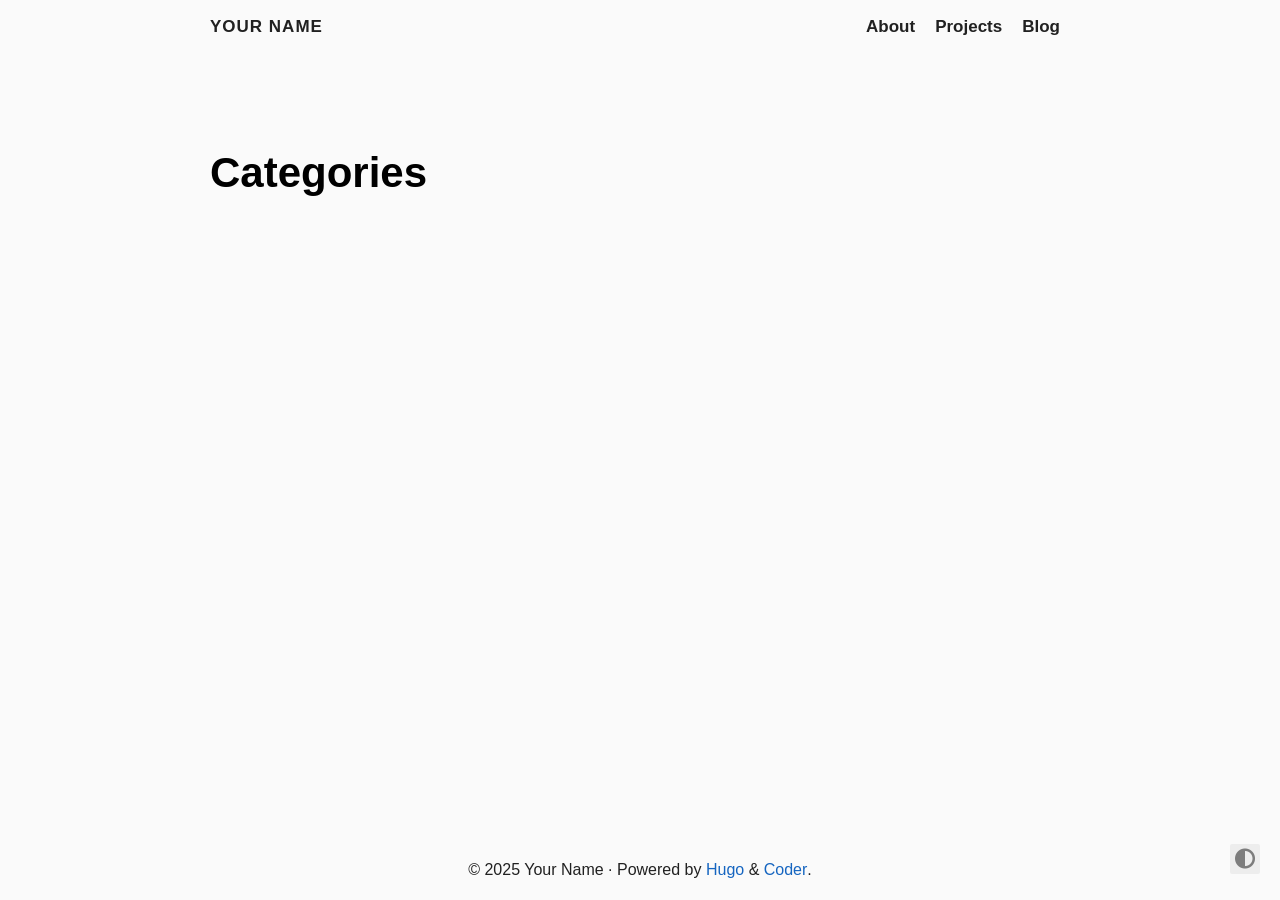
<file: categories/index.html>
<!DOCTYPE html>
<html lang="en">

<head>
  <title>Categories · Your Name</title>
  <meta charset="utf-8">
<meta name="viewport" content="width=device-width, initial-scale=1.0">
<meta name="color-scheme" content="light dark">




<meta name="author" content="Your Name">
<meta name="description" content="Portfolio site built with Hugo &#43; Coder">
<meta name="keywords" content="">



  <meta name="twitter:card" content="summary">
  <meta name="twitter:title" content="Categories">
  <meta name="twitter:description" content="Portfolio site built with Hugo &#43; Coder">

<meta property="og:url" content="https://yourusername.github.io/categories/">
  <meta property="og:site_name" content="Your Name">
  <meta property="og:title" content="Categories">
  <meta property="og:description" content="Portfolio site built with Hugo &#43; Coder">
  <meta property="og:locale" content="en">
  <meta property="og:type" content="website">




<link rel="canonical" href="https://yourusername.github.io/categories/">


<link rel="preload" href="/fonts/fa-brands-400.woff2" as="font" type="font/woff2" crossorigin>
<link rel="preload" href="/fonts/fa-regular-400.woff2" as="font" type="font/woff2" crossorigin>
<link rel="preload" href="/fonts/fa-solid-900.woff2" as="font" type="font/woff2" crossorigin>


  
  
  <link rel="stylesheet" href="/css/coder.min.6445a802b9389c9660e1b07b724dcf5718b1065ed2d71b4eeaf981cc7cc5fc46.css" integrity="sha256-ZEWoArk4nJZg4bB7ck3PVxixBl7S1xtO6vmBzHzF/EY=" crossorigin="anonymous" media="screen" />






  
    
    
    <link rel="stylesheet" href="/css/coder-dark.min.a00e6364bacbc8266ad1cc81230774a1397198f8cfb7bcba29b7d6fcb54ce57f.css" integrity="sha256-oA5jZLrLyCZq0cyBIwd0oTlxmPjPt7y6KbfW/LVM5X8=" crossorigin="anonymous" media="screen" />
  



 




<link rel="icon" type="image/svg+xml" href="/images/favicon.svg" sizes="any">
<link rel="icon" type="image/png" href="/images/favicon-32x32.png" sizes="32x32">
<link rel="icon" type="image/png" href="/images/favicon-16x16.png" sizes="16x16">

<link rel="apple-touch-icon" href="/images/apple-touch-icon.png">
<link rel="apple-touch-icon" sizes="180x180" href="/images/apple-touch-icon.png">

<link rel="manifest" href="/site.webmanifest">
<link rel="mask-icon" href="/images/safari-pinned-tab.svg" color="#5bbad5">


<link rel="alternate" type="application/rss+xml" href="/categories/index.xml" title="Your Name" />







</head>






<body class="preload-transitions colorscheme-auto">
  
<div class="float-container">
    <a id="dark-mode-toggle" class="colorscheme-toggle">
        <i class="fa-solid fa-adjust fa-fw" aria-hidden="true"></i>
    </a>
</div>


  <main class="wrapper">
    <nav class="navigation">
  <section class="container">
    
    <a class="navigation-title" href="https://yourusername.github.io/">
      Your Name
    </a>
    
    
      <input type="checkbox" id="menu-toggle" />
      <label class="menu-button float-right" for="menu-toggle">
        <i class="fa-solid fa-bars fa-fw" aria-hidden="true"></i>
      </label>
      <ul class="navigation-list">
        
          
            <li class="navigation-item">
              <a class="navigation-link " href="/about/">About</a>
            </li>
          
            <li class="navigation-item">
              <a class="navigation-link " href="/projects/">Projects</a>
            </li>
          
            <li class="navigation-item">
              <a class="navigation-link " href="/posts/">Blog</a>
            </li>
          
        
        
      </ul>
    
  </section>
</nav>


    <div class="content">
      
  <section class="container taxonomy">
  <header>
    <h1 class="title">
      <a class="title-link" href="https://yourusername.github.io/categories/">Categories</a>
    </h1>
  </header>
  
  <ul>
    
    
  </ul>
</section>


    </div>

    <footer class="footer">
  <section class="container">
    ©
    
    2025
     Your Name 
    ·
    
    Powered by <a href="https://gohugo.io/" target="_blank" rel="noopener">Hugo</a> & <a href="https://github.com/luizdepra/hugo-coder/" target="_blank" rel="noopener">Coder</a>.
    
  </section>
</footer>

  </main>

  

  
  
  <script src="/js/coder.min.6ae284be93d2d19dad1f02b0039508d9aab3180a12a06dcc71b0b0ef7825a317.js" integrity="sha256-auKEvpPS0Z2tHwKwA5UI2aqzGAoSoG3McbCw73gloxc="></script>
  

  

  


  

  

  

  

  

  

  

  

  

  

  

  

  

  

  

  

  
</body>
</html>
</file>
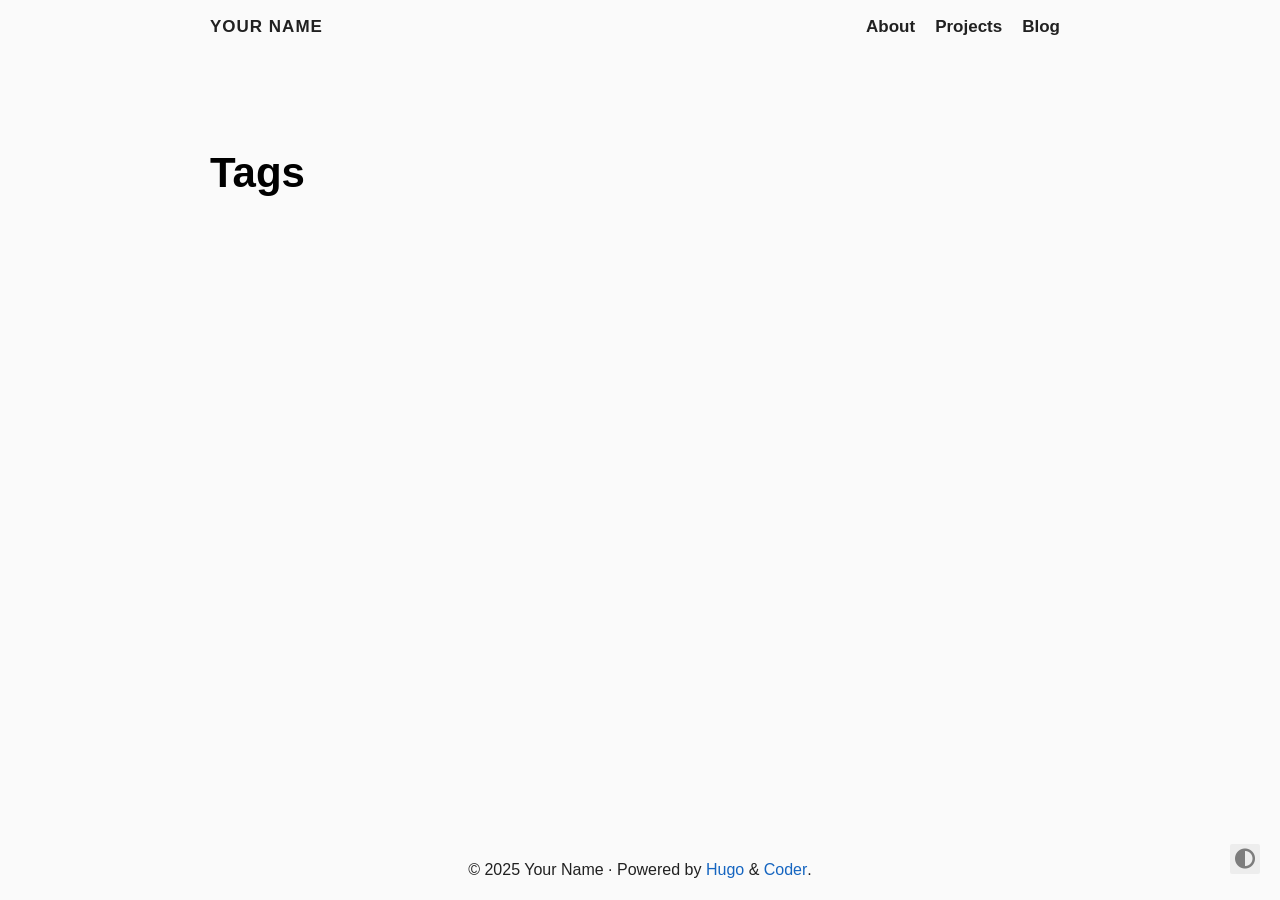
<file: tags/index.html>
<!DOCTYPE html>
<html lang="en">

<head>
  <title>Tags · Your Name</title>
  <meta charset="utf-8">
<meta name="viewport" content="width=device-width, initial-scale=1.0">
<meta name="color-scheme" content="light dark">




<meta name="author" content="Your Name">
<meta name="description" content="Portfolio site built with Hugo &#43; Coder">
<meta name="keywords" content="">



  <meta name="twitter:card" content="summary">
  <meta name="twitter:title" content="Tags">
  <meta name="twitter:description" content="Portfolio site built with Hugo &#43; Coder">

<meta property="og:url" content="https://yourusername.github.io/tags/">
  <meta property="og:site_name" content="Your Name">
  <meta property="og:title" content="Tags">
  <meta property="og:description" content="Portfolio site built with Hugo &#43; Coder">
  <meta property="og:locale" content="en">
  <meta property="og:type" content="website">




<link rel="canonical" href="https://yourusername.github.io/tags/">


<link rel="preload" href="/fonts/fa-brands-400.woff2" as="font" type="font/woff2" crossorigin>
<link rel="preload" href="/fonts/fa-regular-400.woff2" as="font" type="font/woff2" crossorigin>
<link rel="preload" href="/fonts/fa-solid-900.woff2" as="font" type="font/woff2" crossorigin>


  
  
  <link rel="stylesheet" href="/css/coder.min.6445a802b9389c9660e1b07b724dcf5718b1065ed2d71b4eeaf981cc7cc5fc46.css" integrity="sha256-ZEWoArk4nJZg4bB7ck3PVxixBl7S1xtO6vmBzHzF/EY=" crossorigin="anonymous" media="screen" />






  
    
    
    <link rel="stylesheet" href="/css/coder-dark.min.a00e6364bacbc8266ad1cc81230774a1397198f8cfb7bcba29b7d6fcb54ce57f.css" integrity="sha256-oA5jZLrLyCZq0cyBIwd0oTlxmPjPt7y6KbfW/LVM5X8=" crossorigin="anonymous" media="screen" />
  



 




<link rel="icon" type="image/svg+xml" href="/images/favicon.svg" sizes="any">
<link rel="icon" type="image/png" href="/images/favicon-32x32.png" sizes="32x32">
<link rel="icon" type="image/png" href="/images/favicon-16x16.png" sizes="16x16">

<link rel="apple-touch-icon" href="/images/apple-touch-icon.png">
<link rel="apple-touch-icon" sizes="180x180" href="/images/apple-touch-icon.png">

<link rel="manifest" href="/site.webmanifest">
<link rel="mask-icon" href="/images/safari-pinned-tab.svg" color="#5bbad5">


<link rel="alternate" type="application/rss+xml" href="/tags/index.xml" title="Your Name" />







</head>






<body class="preload-transitions colorscheme-auto">
  
<div class="float-container">
    <a id="dark-mode-toggle" class="colorscheme-toggle">
        <i class="fa-solid fa-adjust fa-fw" aria-hidden="true"></i>
    </a>
</div>


  <main class="wrapper">
    <nav class="navigation">
  <section class="container">
    
    <a class="navigation-title" href="https://yourusername.github.io/">
      Your Name
    </a>
    
    
      <input type="checkbox" id="menu-toggle" />
      <label class="menu-button float-right" for="menu-toggle">
        <i class="fa-solid fa-bars fa-fw" aria-hidden="true"></i>
      </label>
      <ul class="navigation-list">
        
          
            <li class="navigation-item">
              <a class="navigation-link " href="/about/">About</a>
            </li>
          
            <li class="navigation-item">
              <a class="navigation-link " href="/projects/">Projects</a>
            </li>
          
            <li class="navigation-item">
              <a class="navigation-link " href="/posts/">Blog</a>
            </li>
          
        
        
      </ul>
    
  </section>
</nav>


    <div class="content">
      
  <section class="container taxonomy">
  <header>
    <h1 class="title">
      <a class="title-link" href="https://yourusername.github.io/tags/">Tags</a>
    </h1>
  </header>
  
  <ul>
    
    
  </ul>
</section>


    </div>

    <footer class="footer">
  <section class="container">
    ©
    
    2025
     Your Name 
    ·
    
    Powered by <a href="https://gohugo.io/" target="_blank" rel="noopener">Hugo</a> & <a href="https://github.com/luizdepra/hugo-coder/" target="_blank" rel="noopener">Coder</a>.
    
  </section>
</footer>

  </main>

  

  
  
  <script src="/js/coder.min.6ae284be93d2d19dad1f02b0039508d9aab3180a12a06dcc71b0b0ef7825a317.js" integrity="sha256-auKEvpPS0Z2tHwKwA5UI2aqzGAoSoG3McbCw73gloxc="></script>
  

  

  


  

  

  

  

  

  

  

  

  

  

  

  

  

  

  

  

  
</body>
</html>
</file>
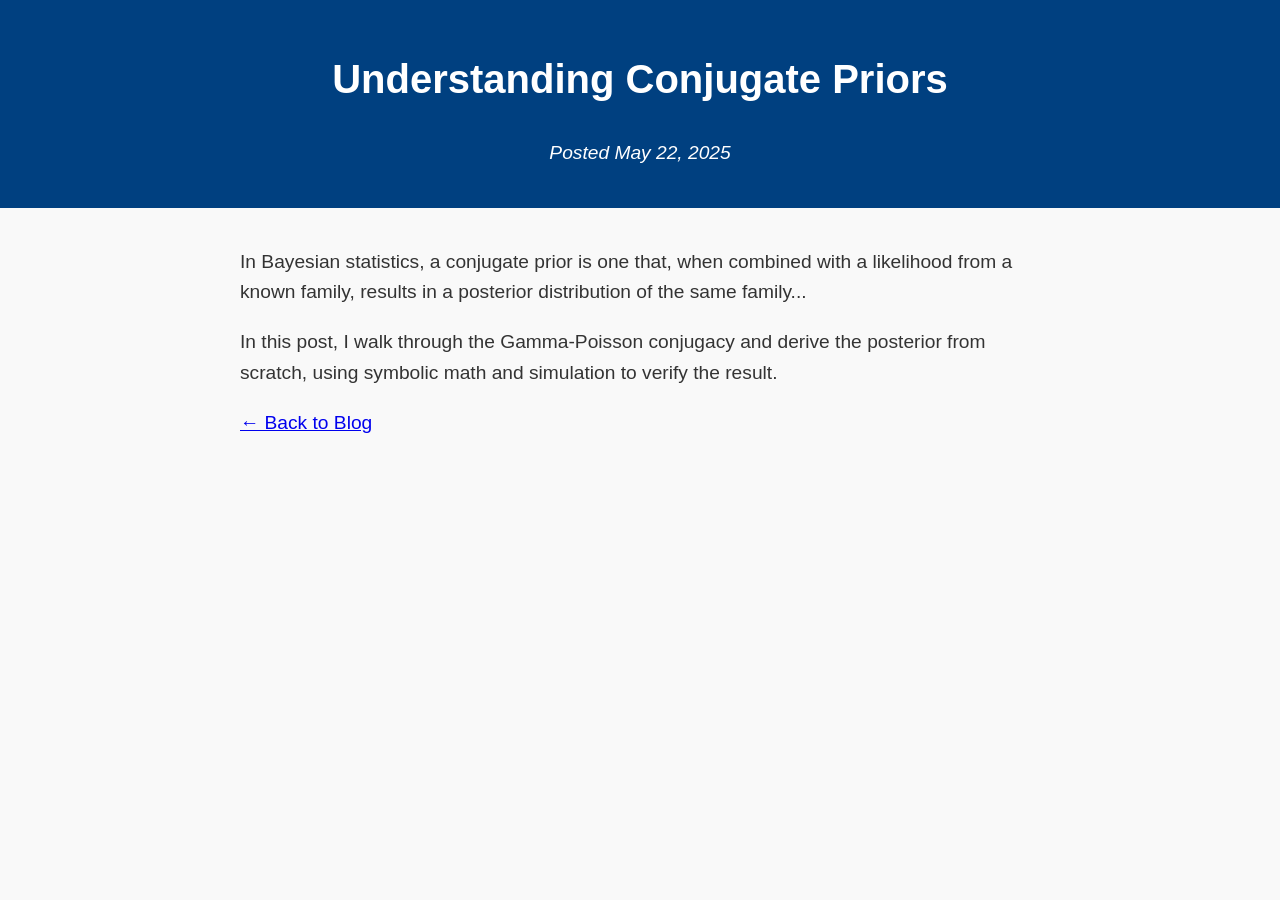
<file: bayes-prior.html>
<!DOCTYPE html>
<html>
<head>
  <title>Understanding Conjugate Priors – Preston Sperduto</title>
  <link rel="stylesheet" href="style.css">
</head>
<body>
  <header>
    <h1>Understanding Conjugate Priors</h1>
    <p><em>Posted May 22, 2025</em></p>
  </header>
  <main>
    <p>In Bayesian statistics, a conjugate prior is one that, when combined with a likelihood from a known family, results in a posterior distribution of the same family...</p>

    <p>In this post, I walk through the Gamma-Poisson conjugacy and derive the posterior from scratch, using symbolic math and simulation to verify the result.</p>

    <p><a href="blog.html">← Back to Blog</a></p>
  </main>
</body>
</html>
</file>
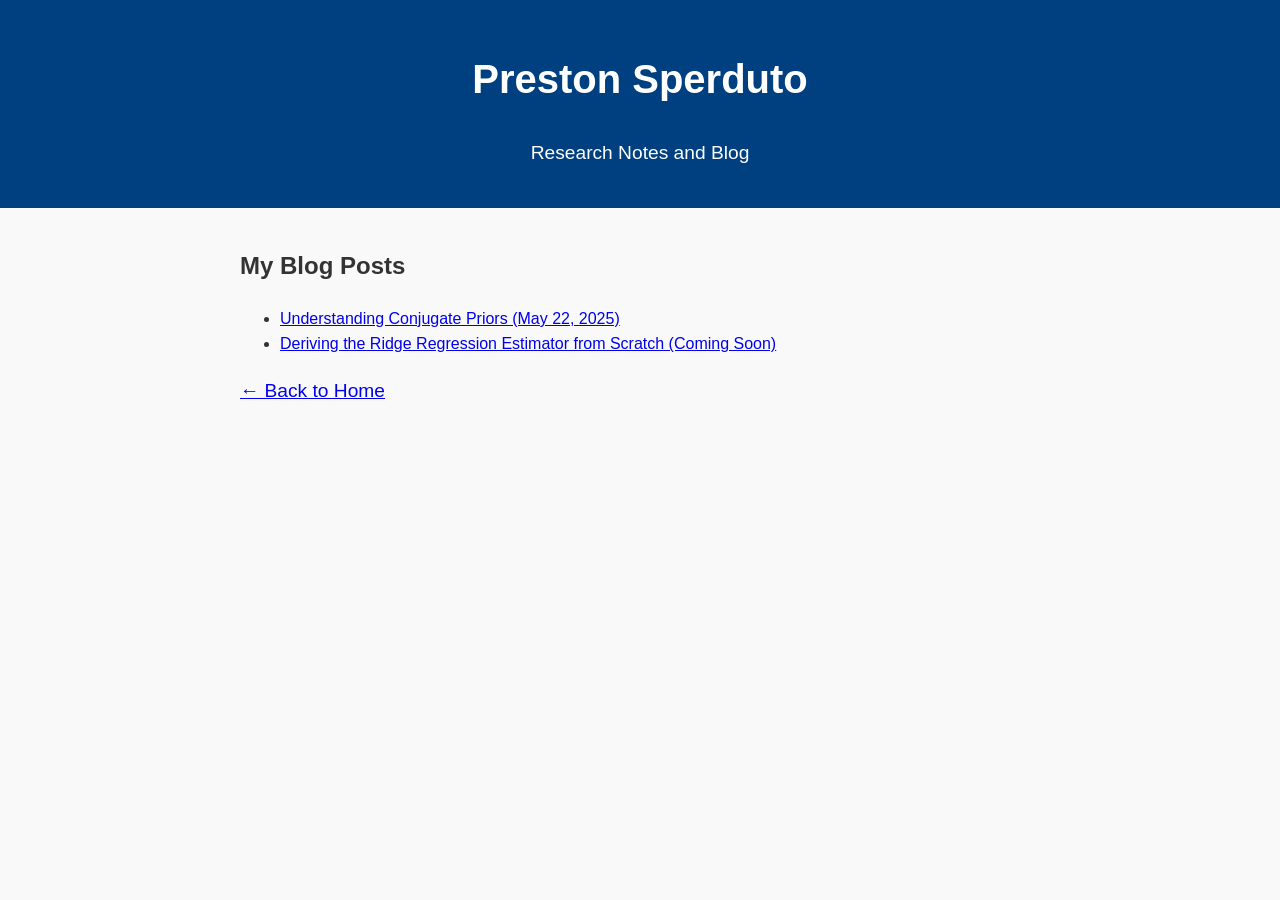
<file: blog.html>
<!DOCTYPE html>
<html>
<head>
  <title>Blog – Preston Sperduto</title>
  <link rel="stylesheet" href="style.css">
</head>
<body>
  <header>
    <h1>Preston Sperduto</h1>
    <p>Research Notes and Blog</p>
  </header>
  <main>
    <h2>My Blog Posts</h2>
    <ul>
      <li><a href="bayes-priors.html">Understanding Conjugate Priors (May 22, 2025)</a></li>
      <li><a href="ridge-derivation.html">Deriving the Ridge Regression Estimator from Scratch (Coming Soon)</a></li>
    </ul>
    <p><a href="index.html">← Back to Home</a></p>
  </main>
</body>
</html>
</file>
<file: css/coder-dark.min.a00e6364bacbc8266ad1cc81230774a1397198f8cfb7bcba29b7d6fcb54ce57f.css>
body.colorscheme-dark{color:#dadada;background-color:#212121}body.colorscheme-dark a{color:#42a5f5}body.colorscheme-dark h1,body.colorscheme-dark h2,body.colorscheme-dark h3,body.colorscheme-dark h4,body.colorscheme-dark h5,body.colorscheme-dark h6{color:#dadada}body.colorscheme-dark h1:hover .heading-link,body.colorscheme-dark h2:hover .heading-link,body.colorscheme-dark h3:hover .heading-link,body.colorscheme-dark h4:hover .heading-link,body.colorscheme-dark h5:hover .heading-link,body.colorscheme-dark h6:hover .heading-link{visibility:visible}body.colorscheme-dark h1 .heading-link,body.colorscheme-dark h2 .heading-link,body.colorscheme-dark h3 .heading-link,body.colorscheme-dark h4 .heading-link,body.colorscheme-dark h5 .heading-link,body.colorscheme-dark h6 .heading-link{color:#42a5f5;font-weight:inherit;text-decoration:none;font-size:80%;visibility:hidden}body.colorscheme-dark h1 .title-link,body.colorscheme-dark h2 .title-link,body.colorscheme-dark h3 .title-link,body.colorscheme-dark h4 .title-link,body.colorscheme-dark h5 .title-link,body.colorscheme-dark h6 .title-link{color:inherit;font-weight:inherit;text-decoration:none}body.colorscheme-dark pre code{background-color:inherit;color:inherit}body.colorscheme-dark code{background-color:#4f4f4f;color:#dadada}body.colorscheme-dark blockquote{border-left:2px solid #424242}body.colorscheme-dark th,body.colorscheme-dark td{padding:1.6rem}body.colorscheme-dark table{border-collapse:collapse}body.colorscheme-dark table td,body.colorscheme-dark table th{border:2px solid #dadada}body.colorscheme-dark table tr:first-child th{border-top:0}body.colorscheme-dark table tr:last-child td{border-bottom:0}body.colorscheme-dark table tr td:first-child,body.colorscheme-dark table tr th:first-child{border-left:0}body.colorscheme-dark table tr td:last-child,body.colorscheme-dark table tr th:last-child{border-right:0}@media(prefers-color-scheme:dark){body.colorscheme-auto{color:#dadada;background-color:#212121}body.colorscheme-auto a{color:#42a5f5}body.colorscheme-auto h1,body.colorscheme-auto h2,body.colorscheme-auto h3,body.colorscheme-auto h4,body.colorscheme-auto h5,body.colorscheme-auto h6{color:#dadada}body.colorscheme-auto h1:hover .heading-link,body.colorscheme-auto h2:hover .heading-link,body.colorscheme-auto h3:hover .heading-link,body.colorscheme-auto h4:hover .heading-link,body.colorscheme-auto h5:hover .heading-link,body.colorscheme-auto h6:hover .heading-link{visibility:visible}body.colorscheme-auto h1 .heading-link,body.colorscheme-auto h2 .heading-link,body.colorscheme-auto h3 .heading-link,body.colorscheme-auto h4 .heading-link,body.colorscheme-auto h5 .heading-link,body.colorscheme-auto h6 .heading-link{color:#42a5f5;font-weight:inherit;text-decoration:none;font-size:80%;visibility:hidden}body.colorscheme-auto h1 .title-link,body.colorscheme-auto h2 .title-link,body.colorscheme-auto h3 .title-link,body.colorscheme-auto h4 .title-link,body.colorscheme-auto h5 .title-link,body.colorscheme-auto h6 .title-link{color:inherit;font-weight:inherit;text-decoration:none}body.colorscheme-auto pre code{background-color:inherit;color:inherit}body.colorscheme-auto code{background-color:#4f4f4f;color:#dadada}body.colorscheme-auto blockquote{border-left:2px solid #424242}body.colorscheme-auto th,body.colorscheme-auto td{padding:1.6rem}body.colorscheme-auto table{border-collapse:collapse}body.colorscheme-auto table td,body.colorscheme-auto table th{border:2px solid #dadada}body.colorscheme-auto table tr:first-child th{border-top:0}body.colorscheme-auto table tr:last-child td{border-bottom:0}body.colorscheme-auto table tr td:first-child,body.colorscheme-auto table tr th:first-child{border-left:0}body.colorscheme-auto table tr td:last-child,body.colorscheme-auto table tr th:last-child{border-right:0}}body.colorscheme-dark .content .post .tags .tag{background-color:#424242}body.colorscheme-dark .content .post .tags .tag a{color:#dadada}body.colorscheme-dark .content .post .tags .tag a:active{color:#dadada}body.colorscheme-dark .content .list ul li .title{color:#dadada}body.colorscheme-dark .content .list ul li .title:hover,body.colorscheme-dark .content .list ul li .title:focus{color:#42a5f5}body.colorscheme-dark .content .centered .about ul li a{color:#dadada}body.colorscheme-dark .content .centered .about ul li a:hover,body.colorscheme-dark .content .centered .about ul li a:focus{color:#42a5f5}@media(prefers-color-scheme:dark){body.colorscheme-auto .content .post .tags .tag{background-color:#424242}body.colorscheme-auto .content .post .tags .tag a{color:#dadada}body.colorscheme-auto .content .post .tags .tag a:active{color:#dadada}body.colorscheme-auto .content .list ul li .title{color:#dadada}body.colorscheme-auto .content .list ul li .title:hover,body.colorscheme-auto .content .list ul li .title:focus{color:#42a5f5}body.colorscheme-auto .content .centered .about ul li a{color:#dadada}body.colorscheme-auto .content .centered .about ul li a:hover,body.colorscheme-auto .content .centered .about ul li a:focus{color:#42a5f5}}body.colorscheme-dark .notice .notice-title{border-bottom:1px solid #212121}@media(prefers-color-scheme:dark){body.colorscheme-auto .notice .notice-title{border-bottom:1px solid #212121}}body.colorscheme-dark .navigation a,body.colorscheme-dark .navigation span{color:#dadada}body.colorscheme-dark .navigation a:hover,body.colorscheme-dark .navigation a:focus{color:#42a5f5}@media only screen and (max-width:768px){body.colorscheme-dark .navigation .navigation-list{background-color:#212121;border-top:solid 2px #424242;border-bottom:solid 2px #424242}}@media only screen and (max-width:768px){body.colorscheme-dark .navigation .navigation-list .menu-separator{border-top:2px solid #dadada}}@media only screen and (max-width:768px){body.colorscheme-dark .navigation #menu-toggle:checked+label>i{color:#424242}}body.colorscheme-dark .navigation i{color:#dadada}body.colorscheme-dark .navigation i:hover,body.colorscheme-dark .navigation i:focus{color:#42a5f5}body.colorscheme-dark .navigation .menu-button i:hover,body.colorscheme-dark .navigation .menu-button i:focus{color:#dadada}@media(prefers-color-scheme:dark){body.colorscheme-auto .navigation a,body.colorscheme-auto .navigation span{color:#dadada}body.colorscheme-auto .navigation a:hover,body.colorscheme-auto .navigation a:focus{color:#42a5f5}}@media only screen and (prefers-color-scheme:dark) and (max-width:768px){body.colorscheme-auto .navigation .navigation-list{background-color:#212121;border-top:solid 2px #424242;border-bottom:solid 2px #424242}}@media only screen and (prefers-color-scheme:dark) and (max-width:768px){body.colorscheme-auto .navigation .navigation-list .menu-separator{border-top:2px solid #dadada}}@media only screen and (prefers-color-scheme:dark) and (max-width:768px){body.colorscheme-auto .navigation #menu-toggle:checked+label>i{color:#424242}}@media(prefers-color-scheme:dark){body.colorscheme-auto .navigation i{color:#dadada}body.colorscheme-auto .navigation i:hover,body.colorscheme-auto .navigation i:focus{color:#42a5f5}body.colorscheme-auto .navigation .menu-button i:hover,body.colorscheme-auto .navigation .menu-button i:focus{color:#dadada}}body.colorscheme-dark .tabs label.tab-label{background-color:#424242;border-color:#4f4f4f}body.colorscheme-dark .tabs input.tab-input:checked+label.tab-label{background-color:#212121}body.colorscheme-dark .tabs .tab-content{background-color:#212121;border-color:#4f4f4f}@media(prefers-color-scheme:dark){body.colorscheme-auto .tabs label.tab-label{background-color:#424242;border-color:#4f4f4f}body.colorscheme-auto .tabs input.tab-input:checked+label.tab-label{background-color:#212121}body.colorscheme-auto .tabs .tab-content{background-color:#212121;border-color:#4f4f4f}}body.colorscheme-dark .taxonomy-element{background-color:#424242}body.colorscheme-dark .taxonomy-element a{color:#dadada}body.colorscheme-dark .taxonomy-element a:active{color:#dadada}@media(prefers-color-scheme:dark){body.colorscheme-auto .taxonomy-element{background-color:#424242}body.colorscheme-auto .taxonomy-element a{color:#dadada}body.colorscheme-auto .taxonomy-element a:active{color:#dadada}}body.colorscheme-dark .footer a{color:#42a5f5}@media(prefers-color-scheme:dark){body.colorscheme-auto .footer a{color:#42a5f5}}body.colorscheme-dark .float-container a{color:#dadada;background-color:#424242}body.colorscheme-dark .float-container a:hover,body.colorscheme-dark .float-container a:focus{color:#42a5f5}@media only screen and (max-width:768px){body.colorscheme-dark .float-container a:hover,body.colorscheme-dark .float-container a:focus{color:#dadada}}@media(prefers-color-scheme:dark){body.colorscheme-auto .float-container a{color:#dadada;background-color:#424242}body.colorscheme-auto .float-container a:hover,body.colorscheme-auto .float-container a:focus{color:#42a5f5}}@media only screen and (prefers-color-scheme:dark) and (max-width:768px){body.colorscheme-auto .float-container a:hover,body.colorscheme-auto .float-container a:focus{color:#dadada}}body.colorscheme-dark{}body.colorscheme-dark .bg{color:#c9d1d9;background-color:#0d1117}body.colorscheme-dark .chroma{color:#c9d1d9;background-color:#0d1117}body.colorscheme-dark .chroma .err{color:#f85149}body.colorscheme-dark .chroma .lnlinks{outline:none;text-decoration:none;color:inherit}body.colorscheme-dark .chroma .lntd{vertical-align:top;padding:0;margin:0;border:0}body.colorscheme-dark .chroma .lntable{border-spacing:0;padding:0;margin:0;border:0}body.colorscheme-dark .chroma .hl{background-color:#ffc}body.colorscheme-dark .chroma .lnt{white-space:pre;user-select:none;margin-right:.4em;padding:0 .4em;color:#64686c}body.colorscheme-dark .chroma .ln{white-space:pre;user-select:none;margin-right:.4em;padding:0 .4em;color:#6e7681}body.colorscheme-dark .chroma .line{display:flex}body.colorscheme-dark .chroma .k{color:#ff7b72}body.colorscheme-dark .chroma .kc{color:#79c0ff}body.colorscheme-dark .chroma .kd{color:#ff7b72}body.colorscheme-dark .chroma .kn{color:#ff7b72}body.colorscheme-dark .chroma .kp{color:#79c0ff}body.colorscheme-dark .chroma .kr{color:#ff7b72}body.colorscheme-dark .chroma .kt{color:#ff7b72}body.colorscheme-dark .chroma .nc{color:#f0883e;font-weight:700}body.colorscheme-dark .chroma .no{color:#79c0ff;font-weight:700}body.colorscheme-dark .chroma .nd{color:#d2a8ff;font-weight:700}body.colorscheme-dark .chroma .ni{color:#ffa657}body.colorscheme-dark .chroma .ne{color:#f0883e;font-weight:700}body.colorscheme-dark .chroma .nf{color:#d2a8ff;font-weight:700}body.colorscheme-dark .chroma .nl{color:#79c0ff;font-weight:700}body.colorscheme-dark .chroma .nn{color:#ff7b72}body.colorscheme-dark .chroma .py{color:#79c0ff}body.colorscheme-dark .chroma .nt{color:#7ee787}body.colorscheme-dark .chroma .nv{color:#79c0ff}body.colorscheme-dark .chroma .l{color:#a5d6ff}body.colorscheme-dark .chroma .ld{color:#79c0ff}body.colorscheme-dark .chroma .s{color:#a5d6ff}body.colorscheme-dark .chroma .sa{color:#79c0ff}body.colorscheme-dark .chroma .sb{color:#a5d6ff}body.colorscheme-dark .chroma .sc{color:#a5d6ff}body.colorscheme-dark .chroma .dl{color:#79c0ff}body.colorscheme-dark .chroma .sd{color:#a5d6ff}body.colorscheme-dark .chroma .s2{color:#a5d6ff}body.colorscheme-dark .chroma .se{color:#79c0ff}body.colorscheme-dark .chroma .sh{color:#79c0ff}body.colorscheme-dark .chroma .si{color:#a5d6ff}body.colorscheme-dark .chroma .sx{color:#a5d6ff}body.colorscheme-dark .chroma .sr{color:#79c0ff}body.colorscheme-dark .chroma .s1{color:#a5d6ff}body.colorscheme-dark .chroma .ss{color:#a5d6ff}body.colorscheme-dark .chroma .m{color:#a5d6ff}body.colorscheme-dark .chroma .mb{color:#a5d6ff}body.colorscheme-dark .chroma .mf{color:#a5d6ff}body.colorscheme-dark .chroma .mh{color:#a5d6ff}body.colorscheme-dark .chroma .mi{color:#a5d6ff}body.colorscheme-dark .chroma .il{color:#a5d6ff}body.colorscheme-dark .chroma .mo{color:#a5d6ff}body.colorscheme-dark .chroma .o{color:#ff7b72;font-weight:700}body.colorscheme-dark .chroma .ow{color:#ff7b72;font-weight:700}body.colorscheme-dark .chroma .c{color:#8b949e;font-style:italic}body.colorscheme-dark .chroma .ch{color:#8b949e;font-style:italic}body.colorscheme-dark .chroma .cm{color:#8b949e;font-style:italic}body.colorscheme-dark .chroma .c1{color:#8b949e;font-style:italic}body.colorscheme-dark .chroma .cs{color:#8b949e;font-weight:700;font-style:italic}body.colorscheme-dark .chroma .cp{color:#8b949e;font-weight:700;font-style:italic}body.colorscheme-dark .chroma .cpf{color:#8b949e;font-weight:700;font-style:italic}body.colorscheme-dark .chroma .gd{color:#ffa198;background-color:#490202}body.colorscheme-dark .chroma .ge{font-style:italic}body.colorscheme-dark .chroma .gr{color:#ffa198}body.colorscheme-dark .chroma .gh{color:#79c0ff;font-weight:700}body.colorscheme-dark .chroma .gi{color:#56d364;background-color:#0f5323}body.colorscheme-dark .chroma .go{color:#8b949e}body.colorscheme-dark .chroma .gp{color:#8b949e}body.colorscheme-dark .chroma .gs{font-weight:700}body.colorscheme-dark .chroma .gu{color:#79c0ff}body.colorscheme-dark .chroma .gt{color:#ff7b72}body.colorscheme-dark .chroma .gl{text-decoration:underline}body.colorscheme-dark .chroma .w{color:#6e7681}@media(prefers-color-scheme:dark){body.colorscheme-auto{}body.colorscheme-auto .bg{color:#c9d1d9;background-color:#0d1117}body.colorscheme-auto .chroma{color:#c9d1d9;background-color:#0d1117}body.colorscheme-auto .chroma .err{color:#f85149}body.colorscheme-auto .chroma .lnlinks{outline:none;text-decoration:none;color:inherit}body.colorscheme-auto .chroma .lntd{vertical-align:top;padding:0;margin:0;border:0}body.colorscheme-auto .chroma .lntable{border-spacing:0;padding:0;margin:0;border:0}body.colorscheme-auto .chroma .hl{background-color:#ffc}body.colorscheme-auto .chroma .lnt{white-space:pre;user-select:none;margin-right:.4em;padding:0 .4em;color:#64686c}body.colorscheme-auto .chroma .ln{white-space:pre;user-select:none;margin-right:.4em;padding:0 .4em;color:#6e7681}body.colorscheme-auto .chroma .line{display:flex}body.colorscheme-auto .chroma .k{color:#ff7b72}body.colorscheme-auto .chroma .kc{color:#79c0ff}body.colorscheme-auto .chroma .kd{color:#ff7b72}body.colorscheme-auto .chroma .kn{color:#ff7b72}body.colorscheme-auto .chroma .kp{color:#79c0ff}body.colorscheme-auto .chroma .kr{color:#ff7b72}body.colorscheme-auto .chroma .kt{color:#ff7b72}body.colorscheme-auto .chroma .nc{color:#f0883e;font-weight:700}body.colorscheme-auto .chroma .no{color:#79c0ff;font-weight:700}body.colorscheme-auto .chroma .nd{color:#d2a8ff;font-weight:700}body.colorscheme-auto .chroma .ni{color:#ffa657}body.colorscheme-auto .chroma .ne{color:#f0883e;font-weight:700}body.colorscheme-auto .chroma .nf{color:#d2a8ff;font-weight:700}body.colorscheme-auto .chroma .nl{color:#79c0ff;font-weight:700}body.colorscheme-auto .chroma .nn{color:#ff7b72}body.colorscheme-auto .chroma .py{color:#79c0ff}body.colorscheme-auto .chroma .nt{color:#7ee787}body.colorscheme-auto .chroma .nv{color:#79c0ff}body.colorscheme-auto .chroma .l{color:#a5d6ff}body.colorscheme-auto .chroma .ld{color:#79c0ff}body.colorscheme-auto .chroma .s{color:#a5d6ff}body.colorscheme-auto .chroma .sa{color:#79c0ff}body.colorscheme-auto .chroma .sb{color:#a5d6ff}body.colorscheme-auto .chroma .sc{color:#a5d6ff}body.colorscheme-auto .chroma .dl{color:#79c0ff}body.colorscheme-auto .chroma .sd{color:#a5d6ff}body.colorscheme-auto .chroma .s2{color:#a5d6ff}body.colorscheme-auto .chroma .se{color:#79c0ff}body.colorscheme-auto .chroma .sh{color:#79c0ff}body.colorscheme-auto .chroma .si{color:#a5d6ff}body.colorscheme-auto .chroma .sx{color:#a5d6ff}body.colorscheme-auto .chroma .sr{color:#79c0ff}body.colorscheme-auto .chroma .s1{color:#a5d6ff}body.colorscheme-auto .chroma .ss{color:#a5d6ff}body.colorscheme-auto .chroma .m{color:#a5d6ff}body.colorscheme-auto .chroma .mb{color:#a5d6ff}body.colorscheme-auto .chroma .mf{color:#a5d6ff}body.colorscheme-auto .chroma .mh{color:#a5d6ff}body.colorscheme-auto .chroma .mi{color:#a5d6ff}body.colorscheme-auto .chroma .il{color:#a5d6ff}body.colorscheme-auto .chroma .mo{color:#a5d6ff}body.colorscheme-auto .chroma .o{color:#ff7b72;font-weight:700}body.colorscheme-auto .chroma .ow{color:#ff7b72;font-weight:700}body.colorscheme-auto .chroma .c{color:#8b949e;font-style:italic}body.colorscheme-auto .chroma .ch{color:#8b949e;font-style:italic}body.colorscheme-auto .chroma .cm{color:#8b949e;font-style:italic}body.colorscheme-auto .chroma .c1{color:#8b949e;font-style:italic}body.colorscheme-auto .chroma .cs{color:#8b949e;font-weight:700;font-style:italic}body.colorscheme-auto .chroma .cp{color:#8b949e;font-weight:700;font-style:italic}body.colorscheme-auto .chroma .cpf{color:#8b949e;font-weight:700;font-style:italic}body.colorscheme-auto .chroma .gd{color:#ffa198;background-color:#490202}body.colorscheme-auto .chroma .ge{font-style:italic}body.colorscheme-auto .chroma .gr{color:#ffa198}body.colorscheme-auto .chroma .gh{color:#79c0ff;font-weight:700}body.colorscheme-auto .chroma .gi{color:#56d364;background-color:#0f5323}body.colorscheme-auto .chroma .go{color:#8b949e}body.colorscheme-auto .chroma .gp{color:#8b949e}body.colorscheme-auto .chroma .gs{font-weight:700}body.colorscheme-auto .chroma .gu{color:#79c0ff}body.colorscheme-auto .chroma .gt{color:#ff7b72}body.colorscheme-auto .chroma .gl{text-decoration:underline}body.colorscheme-auto .chroma .w{color:#6e7681}}
</file>
<file: style.css>
/* style.css */
body {
  font-family: 'Segoe UI', Tahoma, Geneva, Verdana, sans-serif;
  background-color: #f9f9f9;
  color: #333;
  margin: 0;
  padding: 0;
  line-height: 1.6;
}

header {
  background-color: #004080;
  color: white;
  padding: 20px;
  text-align: center;
}

main {
  max-width: 800px;
  margin: auto;
  padding: 20px;
}

h1 {
  font-size: 2.5em;
}

p {
  font-size: 1.2em;
}
</file>
<file: css/coder.min.6445a802b9389c9660e1b07b724dcf5718b1065ed2d71b4eeaf981cc7cc5fc46.css>
@charset "UTF-8";/*!normalize.css v8.0.1 | MIT License | github.com/necolas/normalize.css*/html{line-height:1.15;-webkit-text-size-adjust:100%}body{margin:0}main{display:block}h1{font-size:2em;margin:.67em 0}hr{box-sizing:content-box;height:0;overflow:visible}pre{font-family:monospace,monospace;font-size:1em}a{background-color:transparent;word-wrap:break-word}abbr[title]{border-bottom:none;text-decoration:underline;text-decoration:underline dotted}b,strong{font-weight:bolder}code,kbd,samp{font-family:monospace,monospace;font-size:1em}small{font-size:80%}sub,sup{font-size:75%;line-height:0;position:relative;vertical-align:baseline}sub{bottom:-.25em}sup{top:-.5em}img{border-style:none}button,input,optgroup,select,textarea{font-family:inherit;font-size:100%;line-height:1.15;margin:0}button,input{overflow:visible}button,select{text-transform:none}button,[type=button],[type=reset],[type=submit]{-webkit-appearance:button}button::-moz-focus-inner,[type=button]::-moz-focus-inner,[type=reset]::-moz-focus-inner,[type=submit]::-moz-focus-inner{border-style:none;padding:0}button:-moz-focusring,[type=button]:-moz-focusring,[type=reset]:-moz-focusring,[type=submit]:-moz-focusring{outline:1px dotted ButtonText}fieldset{padding:.35em .75em .625em}legend{box-sizing:border-box;color:inherit;display:table;max-width:100%;padding:0;white-space:normal}progress{vertical-align:baseline}textarea{overflow:auto}[type=checkbox],[type=radio]{box-sizing:border-box;padding:0}[type=number]::-webkit-inner-spin-button,[type=number]::-webkit-outer-spin-button{height:auto}[type=search]{-webkit-appearance:textfield;outline-offset:-2px}[type=search]::-webkit-search-decoration{-webkit-appearance:none}::-webkit-file-upload-button{-webkit-appearance:button;font:inherit}details{display:block}summary{display:list-item}template{display:none}[hidden]{display:none}/*!* Font Awesome Free 6.7.2 by @fontawesome - https://fontawesome.com
* License - https://fontawesome.com/license/free (Icons: CC BY 4.0, Fonts: SIL OFL 1.1, Code: MIT License)
* Copyright 2024 Fonticons, Inc.*/.fa{font-family:var(--fa-style-family,"Font Awesome 6 Free");font-weight:var(--fa-style,900)}.fas,.far,.fab,.fa-solid,.content article a:where(.external-link):not(:has(img)):after,.fa-regular,.fa-brands,.fa{-moz-osx-font-smoothing:grayscale;-webkit-font-smoothing:antialiased;display:var(--fa-display,inline-block);font-style:normal;font-variant:normal;line-height:1;text-rendering:auto}.fas::before,.far::before,.fab::before,.fa-solid::before,.fa-regular::before,.fa-brands::before,.fa::before{content:var(--fa)}.fa-classic,.fas,.fa-solid,.content article a:where(.external-link):not(:has(img)):after,.far,.fa-regular{font-family:'font awesome 6 free'}.fa-brands,.fab{font-family:'font awesome 6 brands'}.content article a:where(.external-link):not(:has(img)):after{-webkit-font-smoothing:antialiased;-moz-osx-font-smoothing:grayscale;display:inline-block;font-style:normal;font-variant:normal;font-weight:400;line-height:1}.fa-1x{font-size:1em}.fa-2x{font-size:2em}.fa-3x{font-size:3em}.fa-4x{font-size:4em}.fa-5x{font-size:5em}.fa-6x{font-size:6em}.fa-7x{font-size:7em}.fa-8x{font-size:8em}.fa-9x{font-size:9em}.fa-10x{font-size:10em}.fa-2xs{font-size:.625em;line-height:.1em;vertical-align:.225em}.fa-xs{font-size:.75em;line-height:.08333333em;vertical-align:.125em}.fa-sm{font-size:.875em;line-height:.07142857em;vertical-align:.05357143em}.fa-lg{font-size:1.25em;line-height:.05em;vertical-align:-.075em}.fa-xl{font-size:1.5em;line-height:.04166667em;vertical-align:-.125em}.fa-2xl{font-size:2em;line-height:.03125em;vertical-align:-.1875em}.fa-fw{text-align:center;width:1.25em}.fa-ul{list-style-type:none;margin-left:var(--fa-li-margin,2.5em);padding-left:0}.fa-ul>li{position:relative}.fa-li{left:calc(-1 * var(--fa-li-width,2em));position:absolute;text-align:center;width:var(--fa-li-width,2em);line-height:inherit}.fa-border{border-color:var(--fa-border-color,#eee);border-radius:var(--fa-border-radius,.1em);border-style:var(--fa-border-style,solid);border-width:var(--fa-border-width,.08em);padding:var(--fa-border-padding,.2em .25em .15em)}.fa-pull-left{float:left;margin-right:var(--fa-pull-margin,.3em)}.fa-pull-right{float:right;margin-left:var(--fa-pull-margin,.3em)}.fa-beat{animation-name:fa-beat;animation-delay:var(--fa-animation-delay,0s);animation-direction:var(--fa-animation-direction,normal);animation-duration:var(--fa-animation-duration,1s);animation-iteration-count:var(--fa-animation-iteration-count,infinite);animation-timing-function:var(--fa-animation-timing,ease-in-out)}.fa-bounce{animation-name:fa-bounce;animation-delay:var(--fa-animation-delay,0s);animation-direction:var(--fa-animation-direction,normal);animation-duration:var(--fa-animation-duration,1s);animation-iteration-count:var(--fa-animation-iteration-count,infinite);animation-timing-function:var(--fa-animation-timing,cubic-bezier(.28,.84,.42,1))}.fa-fade{animation-name:fa-fade;animation-delay:var(--fa-animation-delay,0s);animation-direction:var(--fa-animation-direction,normal);animation-duration:var(--fa-animation-duration,1s);animation-iteration-count:var(--fa-animation-iteration-count,infinite);animation-timing-function:var(--fa-animation-timing,cubic-bezier(.4,0,.6,1))}.fa-beat-fade{animation-name:fa-beat-fade;animation-delay:var(--fa-animation-delay,0s);animation-direction:var(--fa-animation-direction,normal);animation-duration:var(--fa-animation-duration,1s);animation-iteration-count:var(--fa-animation-iteration-count,infinite);animation-timing-function:var(--fa-animation-timing,cubic-bezier(.4,0,.6,1))}.fa-flip{animation-name:fa-flip;animation-delay:var(--fa-animation-delay,0s);animation-direction:var(--fa-animation-direction,normal);animation-duration:var(--fa-animation-duration,1s);animation-iteration-count:var(--fa-animation-iteration-count,infinite);animation-timing-function:var(--fa-animation-timing,ease-in-out)}.fa-shake{animation-name:fa-shake;animation-delay:var(--fa-animation-delay,0s);animation-direction:var(--fa-animation-direction,normal);animation-duration:var(--fa-animation-duration,1s);animation-iteration-count:var(--fa-animation-iteration-count,infinite);animation-timing-function:var(--fa-animation-timing,linear)}.fa-spin{animation-name:fa-spin;animation-delay:var(--fa-animation-delay,0s);animation-direction:var(--fa-animation-direction,normal);animation-duration:var(--fa-animation-duration,2s);animation-iteration-count:var(--fa-animation-iteration-count,infinite);animation-timing-function:var(--fa-animation-timing,linear)}.fa-spin-reverse{--fa-animation-direction:reverse}.fa-pulse,.fa-spin-pulse{animation-name:fa-spin;animation-direction:var(--fa-animation-direction,normal);animation-duration:var(--fa-animation-duration,1s);animation-iteration-count:var(--fa-animation-iteration-count,infinite);animation-timing-function:var(--fa-animation-timing,steps(8))}@media(prefers-reduced-motion:reduce){.fa-beat,.fa-bounce,.fa-fade,.fa-beat-fade,.fa-flip,.fa-pulse,.fa-shake,.fa-spin,.fa-spin-pulse{animation-delay:-1ms;animation-duration:1ms;animation-iteration-count:1;transition-delay:0s;transition-duration:0s}}@keyframes fa-beat{0%,90%{transform:scale(1)}45%{transform:scale(var(--fa-beat-scale,1.25))}}@keyframes fa-bounce{0%{transform:scale(1,1)translateY(0)}10%{transform:scale(var(--fa-bounce-start-scale-x,1.1),var(--fa-bounce-start-scale-y,.9))translateY(0)}30%{transform:scale(var(--fa-bounce-jump-scale-x,.9),var(--fa-bounce-jump-scale-y,1.1))translateY(var(--fa-bounce-height,-.5em))}50%{transform:scale(var(--fa-bounce-land-scale-x,1.05),var(--fa-bounce-land-scale-y,.95))translateY(0)}57%{transform:scale(1,1)translateY(var(--fa-bounce-rebound,-.125em))}64%{transform:scale(1,1)translateY(0)}100%{transform:scale(1,1)translateY(0)}}@keyframes fa-fade{50%{opacity:var(--fa-fade-opacity,.4)}}@keyframes fa-beat-fade{0%,100%{opacity:var(--fa-beat-fade-opacity,.4);transform:scale(1)}50%{opacity:1;transform:scale(var(--fa-beat-fade-scale,1.125))}}@keyframes fa-flip{50%{transform:rotate3d(var(--fa-flip-x,0),var(--fa-flip-y,1),var(--fa-flip-z,0),var(--fa-flip-angle,-180deg))}}@keyframes fa-shake{0%{transform:rotate(-15deg)}4%{transform:rotate(15deg)}8%,24%{transform:rotate(-18deg)}12%,28%{transform:rotate(18deg)}16%{transform:rotate(-22deg)}20%{transform:rotate(22deg)}32%{transform:rotate(-12deg)}36%{transform:rotate(12deg)}40%,100%{transform:rotate(0)}}@keyframes fa-spin{0%{transform:rotate(0)}100%{transform:rotate(360deg)}}.fa-rotate-90{transform:rotate(90deg)}.fa-rotate-180{transform:rotate(180deg)}.fa-rotate-270{transform:rotate(270deg)}.fa-flip-horizontal{transform:scale(-1,1)}.fa-flip-vertical{transform:scale(1,-1)}.fa-flip-both,.fa-flip-horizontal.fa-flip-vertical{transform:scale(-1,-1)}.fa-rotate-by{transform:rotate(var(--fa-rotate-angle,0))}.fa-stack{display:inline-block;height:2em;line-height:2em;position:relative;vertical-align:middle;width:2.5em}.fa-stack-1x,.fa-stack-2x{left:0;position:absolute;text-align:center;width:100%;z-index:var(--fa-stack-z-index,auto)}.fa-stack-1x{line-height:inherit}.fa-stack-2x{font-size:2em}.fa-inverse{color:var(--fa-inverse,#fff)}.fa-0{--fa:"\30"}.fa-1{--fa:"\31"}.fa-2{--fa:"\32"}.fa-3{--fa:"\33"}.fa-4{--fa:"\34"}.fa-5{--fa:"\35"}.fa-6{--fa:"\36"}.fa-7{--fa:"\37"}.fa-8{--fa:"\38"}.fa-9{--fa:"\39"}.fa-fill-drip{--fa:"\f576"}.fa-arrows-to-circle{--fa:"\e4bd"}.fa-circle-chevron-right{--fa:"\f138"}.fa-chevron-circle-right{--fa:"\f138"}.fa-at{--fa:"\40"}.fa-trash-can{--fa:"\f2ed"}.fa-trash-alt{--fa:"\f2ed"}.fa-text-height{--fa:"\f034"}.fa-user-xmark{--fa:"\f235"}.fa-user-times{--fa:"\f235"}.fa-stethoscope{--fa:"\f0f1"}.fa-message{--fa:"\f27a"}.fa-comment-alt{--fa:"\f27a"}.fa-info{--fa:"\f129"}.fa-down-left-and-up-right-to-center{--fa:"\f422"}.fa-compress-alt{--fa:"\f422"}.fa-explosion{--fa:"\e4e9"}.fa-file-lines{--fa:"\f15c"}.fa-file-alt{--fa:"\f15c"}.fa-file-text{--fa:"\f15c"}.fa-wave-square{--fa:"\f83e"}.fa-ring{--fa:"\f70b"}.fa-building-un{--fa:"\e4d9"}.fa-dice-three{--fa:"\f527"}.fa-calendar-days{--fa:"\f073"}.fa-calendar-alt{--fa:"\f073"}.fa-anchor-circle-check{--fa:"\e4aa"}.fa-building-circle-arrow-right{--fa:"\e4d1"}.fa-volleyball{--fa:"\f45f"}.fa-volleyball-ball{--fa:"\f45f"}.fa-arrows-up-to-line{--fa:"\e4c2"}.fa-sort-down{--fa:"\f0dd"}.fa-sort-desc{--fa:"\f0dd"}.fa-circle-minus{--fa:"\f056"}.fa-minus-circle{--fa:"\f056"}.fa-door-open{--fa:"\f52b"}.fa-right-from-bracket{--fa:"\f2f5"}.fa-sign-out-alt{--fa:"\f2f5"}.fa-atom{--fa:"\f5d2"}.fa-soap{--fa:"\e06e"}.fa-icons{--fa:"\f86d"}.fa-heart-music-camera-bolt{--fa:"\f86d"}.fa-microphone-lines-slash{--fa:"\f539"}.fa-microphone-alt-slash{--fa:"\f539"}.fa-bridge-circle-check{--fa:"\e4c9"}.fa-pump-medical{--fa:"\e06a"}.fa-fingerprint{--fa:"\f577"}.fa-hand-point-right{--fa:"\f0a4"}.fa-magnifying-glass-location{--fa:"\f689"}.fa-search-location{--fa:"\f689"}.fa-forward-step{--fa:"\f051"}.fa-step-forward{--fa:"\f051"}.fa-face-smile-beam{--fa:"\f5b8"}.fa-smile-beam{--fa:"\f5b8"}.fa-flag-checkered{--fa:"\f11e"}.fa-football{--fa:"\f44e"}.fa-football-ball{--fa:"\f44e"}.fa-school-circle-exclamation{--fa:"\e56c"}.fa-crop{--fa:"\f125"}.fa-angles-down{--fa:"\f103"}.fa-angle-double-down{--fa:"\f103"}.fa-users-rectangle{--fa:"\e594"}.fa-people-roof{--fa:"\e537"}.fa-people-line{--fa:"\e534"}.fa-beer-mug-empty{--fa:"\f0fc"}.fa-beer{--fa:"\f0fc"}.fa-diagram-predecessor{--fa:"\e477"}.fa-arrow-up-long{--fa:"\f176"}.fa-long-arrow-up{--fa:"\f176"}.fa-fire-flame-simple{--fa:"\f46a"}.fa-burn{--fa:"\f46a"}.fa-person{--fa:"\f183"}.fa-male{--fa:"\f183"}.fa-laptop{--fa:"\f109"}.fa-file-csv{--fa:"\f6dd"}.fa-menorah{--fa:"\f676"}.fa-truck-plane{--fa:"\e58f"}.fa-record-vinyl{--fa:"\f8d9"}.fa-face-grin-stars{--fa:"\f587"}.fa-grin-stars{--fa:"\f587"}.fa-bong{--fa:"\f55c"}.fa-spaghetti-monster-flying{--fa:"\f67b"}.fa-pastafarianism{--fa:"\f67b"}.fa-arrow-down-up-across-line{--fa:"\e4af"}.fa-spoon{--fa:"\f2e5"}.fa-utensil-spoon{--fa:"\f2e5"}.fa-jar-wheat{--fa:"\e517"}.fa-envelopes-bulk{--fa:"\f674"}.fa-mail-bulk{--fa:"\f674"}.fa-file-circle-exclamation{--fa:"\e4eb"}.fa-circle-h{--fa:"\f47e"}.fa-hospital-symbol{--fa:"\f47e"}.fa-pager{--fa:"\f815"}.fa-address-book{--fa:"\f2b9"}.fa-contact-book{--fa:"\f2b9"}.fa-strikethrough{--fa:"\f0cc"}.fa-k{--fa:"\4b"}.fa-landmark-flag{--fa:"\e51c"}.fa-pencil{--fa:"\f303"}.fa-pencil-alt{--fa:"\f303"}.fa-backward{--fa:"\f04a"}.fa-caret-right{--fa:"\f0da"}.fa-comments{--fa:"\f086"}.fa-paste{--fa:"\f0ea"}.fa-file-clipboard{--fa:"\f0ea"}.fa-code-pull-request{--fa:"\e13c"}.fa-clipboard-list{--fa:"\f46d"}.fa-truck-ramp-box{--fa:"\f4de"}.fa-truck-loading{--fa:"\f4de"}.fa-user-check{--fa:"\f4fc"}.fa-vial-virus{--fa:"\e597"}.fa-sheet-plastic{--fa:"\e571"}.fa-blog{--fa:"\f781"}.fa-user-ninja{--fa:"\f504"}.fa-person-arrow-up-from-line{--fa:"\e539"}.fa-scroll-torah{--fa:"\f6a0"}.fa-torah{--fa:"\f6a0"}.fa-broom-ball{--fa:"\f458"}.fa-quidditch{--fa:"\f458"}.fa-quidditch-broom-ball{--fa:"\f458"}.fa-toggle-off{--fa:"\f204"}.fa-box-archive{--fa:"\f187"}.fa-archive{--fa:"\f187"}.fa-person-drowning{--fa:"\e545"}.fa-arrow-down-9-1{--fa:"\f886"}.fa-sort-numeric-desc{--fa:"\f886"}.fa-sort-numeric-down-alt{--fa:"\f886"}.fa-face-grin-tongue-squint{--fa:"\f58a"}.fa-grin-tongue-squint{--fa:"\f58a"}.fa-spray-can{--fa:"\f5bd"}.fa-truck-monster{--fa:"\f63b"}.fa-w{--fa:"\57"}.fa-earth-africa{--fa:"\f57c"}.fa-globe-africa{--fa:"\f57c"}.fa-rainbow{--fa:"\f75b"}.fa-circle-notch{--fa:"\f1ce"}.fa-tablet-screen-button{--fa:"\f3fa"}.fa-tablet-alt{--fa:"\f3fa"}.fa-paw{--fa:"\f1b0"}.fa-cloud{--fa:"\f0c2"}.fa-trowel-bricks{--fa:"\e58a"}.fa-face-flushed{--fa:"\f579"}.fa-flushed{--fa:"\f579"}.fa-hospital-user{--fa:"\f80d"}.fa-tent-arrow-left-right{--fa:"\e57f"}.fa-gavel{--fa:"\f0e3"}.fa-legal{--fa:"\f0e3"}.fa-binoculars{--fa:"\f1e5"}.fa-microphone-slash{--fa:"\f131"}.fa-box-tissue{--fa:"\e05b"}.fa-motorcycle{--fa:"\f21c"}.fa-bell-concierge{--fa:"\f562"}.fa-concierge-bell{--fa:"\f562"}.fa-pen-ruler{--fa:"\f5ae"}.fa-pencil-ruler{--fa:"\f5ae"}.fa-people-arrows{--fa:"\e068"}.fa-people-arrows-left-right{--fa:"\e068"}.fa-mars-and-venus-burst{--fa:"\e523"}.fa-square-caret-right{--fa:"\f152"}.fa-caret-square-right{--fa:"\f152"}.fa-scissors{--fa:"\f0c4"}.fa-cut{--fa:"\f0c4"}.fa-sun-plant-wilt{--fa:"\e57a"}.fa-toilets-portable{--fa:"\e584"}.fa-hockey-puck{--fa:"\f453"}.fa-table{--fa:"\f0ce"}.fa-magnifying-glass-arrow-right{--fa:"\e521"}.fa-tachograph-digital{--fa:"\f566"}.fa-digital-tachograph{--fa:"\f566"}.fa-users-slash{--fa:"\e073"}.fa-clover{--fa:"\e139"}.fa-reply{--fa:"\f3e5"}.fa-mail-reply{--fa:"\f3e5"}.fa-star-and-crescent{--fa:"\f699"}.fa-house-fire{--fa:"\e50c"}.fa-square-minus{--fa:"\f146"}.fa-minus-square{--fa:"\f146"}.fa-helicopter{--fa:"\f533"}.fa-compass{--fa:"\f14e"}.fa-square-caret-down{--fa:"\f150"}.fa-caret-square-down{--fa:"\f150"}.fa-file-circle-question{--fa:"\e4ef"}.fa-laptop-code{--fa:"\f5fc"}.fa-swatchbook{--fa:"\f5c3"}.fa-prescription-bottle{--fa:"\f485"}.fa-bars{--fa:"\f0c9"}.fa-navicon{--fa:"\f0c9"}.fa-people-group{--fa:"\e533"}.fa-hourglass-end{--fa:"\f253"}.fa-hourglass-3{--fa:"\f253"}.fa-heart-crack{--fa:"\f7a9"}.fa-heart-broken{--fa:"\f7a9"}.fa-square-up-right{--fa:"\f360"}.fa-external-link-square-alt{--fa:"\f360"}.fa-face-kiss-beam{--fa:"\f597"}.fa-kiss-beam{--fa:"\f597"}.fa-film{--fa:"\f008"}.fa-ruler-horizontal{--fa:"\f547"}.fa-people-robbery{--fa:"\e536"}.fa-lightbulb{--fa:"\f0eb"}.fa-caret-left{--fa:"\f0d9"}.fa-circle-exclamation{--fa:"\f06a"}.fa-exclamation-circle{--fa:"\f06a"}.fa-school-circle-xmark{--fa:"\e56d"}.fa-arrow-right-from-bracket{--fa:"\f08b"}.fa-sign-out{--fa:"\f08b"}.fa-circle-chevron-down{--fa:"\f13a"}.fa-chevron-circle-down{--fa:"\f13a"}.fa-unlock-keyhole{--fa:"\f13e"}.fa-unlock-alt{--fa:"\f13e"}.fa-cloud-showers-heavy{--fa:"\f740"}.fa-headphones-simple{--fa:"\f58f"}.fa-headphones-alt{--fa:"\f58f"}.fa-sitemap{--fa:"\f0e8"}.fa-circle-dollar-to-slot{--fa:"\f4b9"}.fa-donate{--fa:"\f4b9"}.fa-memory{--fa:"\f538"}.fa-road-spikes{--fa:"\e568"}.fa-fire-burner{--fa:"\e4f1"}.fa-flag{--fa:"\f024"}.fa-hanukiah{--fa:"\f6e6"}.fa-feather{--fa:"\f52d"}.fa-volume-low{--fa:"\f027"}.fa-volume-down{--fa:"\f027"}.fa-comment-slash{--fa:"\f4b3"}.fa-cloud-sun-rain{--fa:"\f743"}.fa-compress{--fa:"\f066"}.fa-wheat-awn{--fa:"\e2cd"}.fa-wheat-alt{--fa:"\e2cd"}.fa-ankh{--fa:"\f644"}.fa-hands-holding-child{--fa:"\e4fa"}.fa-asterisk{--fa:"\2a"}.fa-square-check{--fa:"\f14a"}.fa-check-square{--fa:"\f14a"}.fa-peseta-sign{--fa:"\e221"}.fa-heading{--fa:"\f1dc"}.fa-header{--fa:"\f1dc"}.fa-ghost{--fa:"\f6e2"}.fa-list{--fa:"\f03a"}.fa-list-squares{--fa:"\f03a"}.fa-square-phone-flip{--fa:"\f87b"}.fa-phone-square-alt{--fa:"\f87b"}.fa-cart-plus{--fa:"\f217"}.fa-gamepad{--fa:"\f11b"}.fa-circle-dot{--fa:"\f192"}.fa-dot-circle{--fa:"\f192"}.fa-face-dizzy{--fa:"\f567"}.fa-dizzy{--fa:"\f567"}.fa-egg{--fa:"\f7fb"}.fa-house-medical-circle-xmark{--fa:"\e513"}.fa-campground{--fa:"\f6bb"}.fa-folder-plus{--fa:"\f65e"}.fa-futbol{--fa:"\f1e3"}.fa-futbol-ball{--fa:"\f1e3"}.fa-soccer-ball{--fa:"\f1e3"}.fa-paintbrush{--fa:"\f1fc"}.fa-paint-brush{--fa:"\f1fc"}.fa-lock{--fa:"\f023"}.fa-gas-pump{--fa:"\f52f"}.fa-hot-tub-person{--fa:"\f593"}.fa-hot-tub{--fa:"\f593"}.fa-map-location{--fa:"\f59f"}.fa-map-marked{--fa:"\f59f"}.fa-house-flood-water{--fa:"\e50e"}.fa-tree{--fa:"\f1bb"}.fa-bridge-lock{--fa:"\e4cc"}.fa-sack-dollar{--fa:"\f81d"}.fa-pen-to-square{--fa:"\f044"}.fa-edit{--fa:"\f044"}.fa-car-side{--fa:"\f5e4"}.fa-share-nodes{--fa:"\f1e0"}.fa-share-alt{--fa:"\f1e0"}.fa-heart-circle-minus{--fa:"\e4ff"}.fa-hourglass-half{--fa:"\f252"}.fa-hourglass-2{--fa:"\f252"}.fa-microscope{--fa:"\f610"}.fa-sink{--fa:"\e06d"}.fa-bag-shopping{--fa:"\f290"}.fa-shopping-bag{--fa:"\f290"}.fa-arrow-down-z-a{--fa:"\f881"}.fa-sort-alpha-desc{--fa:"\f881"}.fa-sort-alpha-down-alt{--fa:"\f881"}.fa-mitten{--fa:"\f7b5"}.fa-person-rays{--fa:"\e54d"}.fa-users{--fa:"\f0c0"}.fa-eye-slash{--fa:"\f070"}.fa-flask-vial{--fa:"\e4f3"}.fa-hand{--fa:"\f256"}.fa-hand-paper{--fa:"\f256"}.fa-om{--fa:"\f679"}.fa-worm{--fa:"\e599"}.fa-house-circle-xmark{--fa:"\e50b"}.fa-plug{--fa:"\f1e6"}.fa-chevron-up{--fa:"\f077"}.fa-hand-spock{--fa:"\f259"}.fa-stopwatch{--fa:"\f2f2"}.fa-face-kiss{--fa:"\f596"}.fa-kiss{--fa:"\f596"}.fa-bridge-circle-xmark{--fa:"\e4cb"}.fa-face-grin-tongue{--fa:"\f589"}.fa-grin-tongue{--fa:"\f589"}.fa-chess-bishop{--fa:"\f43a"}.fa-face-grin-wink{--fa:"\f58c"}.fa-grin-wink{--fa:"\f58c"}.fa-ear-deaf{--fa:"\f2a4"}.fa-deaf{--fa:"\f2a4"}.fa-deafness{--fa:"\f2a4"}.fa-hard-of-hearing{--fa:"\f2a4"}.fa-road-circle-check{--fa:"\e564"}.fa-dice-five{--fa:"\f523"}.fa-square-rss{--fa:"\f143"}.fa-rss-square{--fa:"\f143"}.fa-land-mine-on{--fa:"\e51b"}.fa-i-cursor{--fa:"\f246"}.fa-stamp{--fa:"\f5bf"}.fa-stairs{--fa:"\e289"}.fa-i{--fa:"\49"}.fa-hryvnia-sign{--fa:"\f6f2"}.fa-hryvnia{--fa:"\f6f2"}.fa-pills{--fa:"\f484"}.fa-face-grin-wide{--fa:"\f581"}.fa-grin-alt{--fa:"\f581"}.fa-tooth{--fa:"\f5c9"}.fa-v{--fa:"\56"}.fa-bangladeshi-taka-sign{--fa:"\e2e6"}.fa-bicycle{--fa:"\f206"}.fa-staff-snake{--fa:"\e579"}.fa-rod-asclepius{--fa:"\e579"}.fa-rod-snake{--fa:"\e579"}.fa-staff-aesculapius{--fa:"\e579"}.fa-head-side-cough-slash{--fa:"\e062"}.fa-truck-medical{--fa:"\f0f9"}.fa-ambulance{--fa:"\f0f9"}.fa-wheat-awn-circle-exclamation{--fa:"\e598"}.fa-snowman{--fa:"\f7d0"}.fa-mortar-pestle{--fa:"\f5a7"}.fa-road-barrier{--fa:"\e562"}.fa-school{--fa:"\f549"}.fa-igloo{--fa:"\f7ae"}.fa-joint{--fa:"\f595"}.fa-angle-right{--fa:"\f105"}.fa-horse{--fa:"\f6f0"}.fa-q{--fa:"\51"}.fa-g{--fa:"\47"}.fa-notes-medical{--fa:"\f481"}.fa-temperature-half{--fa:"\f2c9"}.fa-temperature-2{--fa:"\f2c9"}.fa-thermometer-2{--fa:"\f2c9"}.fa-thermometer-half{--fa:"\f2c9"}.fa-dong-sign{--fa:"\e169"}.fa-capsules{--fa:"\f46b"}.fa-poo-storm{--fa:"\f75a"}.fa-poo-bolt{--fa:"\f75a"}.fa-face-frown-open{--fa:"\f57a"}.fa-frown-open{--fa:"\f57a"}.fa-hand-point-up{--fa:"\f0a6"}.fa-money-bill{--fa:"\f0d6"}.fa-bookmark{--fa:"\f02e"}.fa-align-justify{--fa:"\f039"}.fa-umbrella-beach{--fa:"\f5ca"}.fa-helmet-un{--fa:"\e503"}.fa-bullseye{--fa:"\f140"}.fa-bacon{--fa:"\f7e5"}.fa-hand-point-down{--fa:"\f0a7"}.fa-arrow-up-from-bracket{--fa:"\e09a"}.fa-folder{--fa:"\f07b"}.fa-folder-blank{--fa:"\f07b"}.fa-file-waveform{--fa:"\f478"}.fa-file-medical-alt{--fa:"\f478"}.fa-radiation{--fa:"\f7b9"}.fa-chart-simple{--fa:"\e473"}.fa-mars-stroke{--fa:"\f229"}.fa-vial{--fa:"\f492"}.fa-gauge{--fa:"\f624"}.fa-dashboard{--fa:"\f624"}.fa-gauge-med{--fa:"\f624"}.fa-tachometer-alt-average{--fa:"\f624"}.fa-wand-magic-sparkles{--fa:"\e2ca"}.fa-magic-wand-sparkles{--fa:"\e2ca"}.fa-e{--fa:"\45"}.fa-pen-clip{--fa:"\f305"}.fa-pen-alt{--fa:"\f305"}.fa-bridge-circle-exclamation{--fa:"\e4ca"}.fa-user{--fa:"\f007"}.fa-school-circle-check{--fa:"\e56b"}.fa-dumpster{--fa:"\f793"}.fa-van-shuttle{--fa:"\f5b6"}.fa-shuttle-van{--fa:"\f5b6"}.fa-building-user{--fa:"\e4da"}.fa-square-caret-left{--fa:"\f191"}.fa-caret-square-left{--fa:"\f191"}.fa-highlighter{--fa:"\f591"}.fa-key{--fa:"\f084"}.fa-bullhorn{--fa:"\f0a1"}.fa-globe{--fa:"\f0ac"}.fa-synagogue{--fa:"\f69b"}.fa-person-half-dress{--fa:"\e548"}.fa-road-bridge{--fa:"\e563"}.fa-location-arrow{--fa:"\f124"}.fa-c{--fa:"\43"}.fa-tablet-button{--fa:"\f10a"}.fa-building-lock{--fa:"\e4d6"}.fa-pizza-slice{--fa:"\f818"}.fa-money-bill-wave{--fa:"\f53a"}.fa-chart-area{--fa:"\f1fe"}.fa-area-chart{--fa:"\f1fe"}.fa-house-flag{--fa:"\e50d"}.fa-person-circle-minus{--fa:"\e540"}.fa-ban{--fa:"\f05e"}.fa-cancel{--fa:"\f05e"}.fa-camera-rotate{--fa:"\e0d8"}.fa-spray-can-sparkles{--fa:"\f5d0"}.fa-air-freshener{--fa:"\f5d0"}.fa-star{--fa:"\f005"}.fa-repeat{--fa:"\f363"}.fa-cross{--fa:"\f654"}.fa-box{--fa:"\f466"}.fa-venus-mars{--fa:"\f228"}.fa-arrow-pointer{--fa:"\f245"}.fa-mouse-pointer{--fa:"\f245"}.fa-maximize{--fa:"\f31e"}.fa-expand-arrows-alt{--fa:"\f31e"}.fa-charging-station{--fa:"\f5e7"}.fa-shapes{--fa:"\f61f"}.fa-triangle-circle-square{--fa:"\f61f"}.fa-shuffle{--fa:"\f074"}.fa-random{--fa:"\f074"}.fa-person-running{--fa:"\f70c"}.fa-running{--fa:"\f70c"}.fa-mobile-retro{--fa:"\e527"}.fa-grip-lines-vertical{--fa:"\f7a5"}.fa-spider{--fa:"\f717"}.fa-hands-bound{--fa:"\e4f9"}.fa-file-invoice-dollar{--fa:"\f571"}.fa-plane-circle-exclamation{--fa:"\e556"}.fa-x-ray{--fa:"\f497"}.fa-spell-check{--fa:"\f891"}.fa-slash{--fa:"\f715"}.fa-computer-mouse{--fa:"\f8cc"}.fa-mouse{--fa:"\f8cc"}.fa-arrow-right-to-bracket{--fa:"\f090"}.fa-sign-in{--fa:"\f090"}.fa-shop-slash{--fa:"\e070"}.fa-store-alt-slash{--fa:"\e070"}.fa-server{--fa:"\f233"}.fa-virus-covid-slash{--fa:"\e4a9"}.fa-shop-lock{--fa:"\e4a5"}.fa-hourglass-start{--fa:"\f251"}.fa-hourglass-1{--fa:"\f251"}.fa-blender-phone{--fa:"\f6b6"}.fa-building-wheat{--fa:"\e4db"}.fa-person-breastfeeding{--fa:"\e53a"}.fa-right-to-bracket{--fa:"\f2f6"}.fa-sign-in-alt{--fa:"\f2f6"}.fa-venus{--fa:"\f221"}.fa-passport{--fa:"\f5ab"}.fa-thumbtack-slash{--fa:"\e68f"}.fa-thumb-tack-slash{--fa:"\e68f"}.fa-heart-pulse{--fa:"\f21e"}.fa-heartbeat{--fa:"\f21e"}.fa-people-carry-box{--fa:"\f4ce"}.fa-people-carry{--fa:"\f4ce"}.fa-temperature-high{--fa:"\f769"}.fa-microchip{--fa:"\f2db"}.fa-crown{--fa:"\f521"}.fa-weight-hanging{--fa:"\f5cd"}.fa-xmarks-lines{--fa:"\e59a"}.fa-file-prescription{--fa:"\f572"}.fa-weight-scale{--fa:"\f496"}.fa-weight{--fa:"\f496"}.fa-user-group{--fa:"\f500"}.fa-user-friends{--fa:"\f500"}.fa-arrow-up-a-z{--fa:"\f15e"}.fa-sort-alpha-up{--fa:"\f15e"}.fa-chess-knight{--fa:"\f441"}.fa-face-laugh-squint{--fa:"\f59b"}.fa-laugh-squint{--fa:"\f59b"}.fa-wheelchair{--fa:"\f193"}.fa-circle-arrow-up{--fa:"\f0aa"}.fa-arrow-circle-up{--fa:"\f0aa"}.fa-toggle-on{--fa:"\f205"}.fa-person-walking{--fa:"\f554"}.fa-walking{--fa:"\f554"}.fa-l{--fa:"\4c"}.fa-fire{--fa:"\f06d"}.fa-bed-pulse{--fa:"\f487"}.fa-procedures{--fa:"\f487"}.fa-shuttle-space{--fa:"\f197"}.fa-space-shuttle{--fa:"\f197"}.fa-face-laugh{--fa:"\f599"}.fa-laugh{--fa:"\f599"}.fa-folder-open{--fa:"\f07c"}.fa-heart-circle-plus{--fa:"\e500"}.fa-code-fork{--fa:"\e13b"}.fa-city{--fa:"\f64f"}.fa-microphone-lines{--fa:"\f3c9"}.fa-microphone-alt{--fa:"\f3c9"}.fa-pepper-hot{--fa:"\f816"}.fa-unlock{--fa:"\f09c"}.fa-colon-sign{--fa:"\e140"}.fa-headset{--fa:"\f590"}.fa-store-slash{--fa:"\e071"}.fa-road-circle-xmark{--fa:"\e566"}.fa-user-minus{--fa:"\f503"}.fa-mars-stroke-up{--fa:"\f22a"}.fa-mars-stroke-v{--fa:"\f22a"}.fa-champagne-glasses{--fa:"\f79f"}.fa-glass-cheers{--fa:"\f79f"}.fa-clipboard{--fa:"\f328"}.fa-house-circle-exclamation{--fa:"\e50a"}.fa-file-arrow-up{--fa:"\f574"}.fa-file-upload{--fa:"\f574"}.fa-wifi{--fa:"\f1eb"}.fa-wifi-3{--fa:"\f1eb"}.fa-wifi-strong{--fa:"\f1eb"}.fa-bath{--fa:"\f2cd"}.fa-bathtub{--fa:"\f2cd"}.fa-underline{--fa:"\f0cd"}.fa-user-pen{--fa:"\f4ff"}.fa-user-edit{--fa:"\f4ff"}.fa-signature{--fa:"\f5b7"}.fa-stroopwafel{--fa:"\f551"}.fa-bold{--fa:"\f032"}.fa-anchor-lock{--fa:"\e4ad"}.fa-building-ngo{--fa:"\e4d7"}.fa-manat-sign{--fa:"\e1d5"}.fa-not-equal{--fa:"\f53e"}.fa-border-top-left{--fa:"\f853"}.fa-border-style{--fa:"\f853"}.fa-map-location-dot{--fa:"\f5a0"}.fa-map-marked-alt{--fa:"\f5a0"}.fa-jedi{--fa:"\f669"}.fa-square-poll-vertical{--fa:"\f681"}.fa-poll{--fa:"\f681"}.fa-mug-hot{--fa:"\f7b6"}.fa-car-battery{--fa:"\f5df"}.fa-battery-car{--fa:"\f5df"}.fa-gift{--fa:"\f06b"}.fa-dice-two{--fa:"\f528"}.fa-chess-queen{--fa:"\f445"}.fa-glasses{--fa:"\f530"}.fa-chess-board{--fa:"\f43c"}.fa-building-circle-check{--fa:"\e4d2"}.fa-person-chalkboard{--fa:"\e53d"}.fa-mars-stroke-right{--fa:"\f22b"}.fa-mars-stroke-h{--fa:"\f22b"}.fa-hand-back-fist{--fa:"\f255"}.fa-hand-rock{--fa:"\f255"}.fa-square-caret-up{--fa:"\f151"}.fa-caret-square-up{--fa:"\f151"}.fa-cloud-showers-water{--fa:"\e4e4"}.fa-chart-bar{--fa:"\f080"}.fa-bar-chart{--fa:"\f080"}.fa-hands-bubbles{--fa:"\e05e"}.fa-hands-wash{--fa:"\e05e"}.fa-less-than-equal{--fa:"\f537"}.fa-train{--fa:"\f238"}.fa-eye-low-vision{--fa:"\f2a8"}.fa-low-vision{--fa:"\f2a8"}.fa-crow{--fa:"\f520"}.fa-sailboat{--fa:"\e445"}.fa-window-restore{--fa:"\f2d2"}.fa-square-plus{--fa:"\f0fe"}.fa-plus-square{--fa:"\f0fe"}.fa-torii-gate{--fa:"\f6a1"}.fa-frog{--fa:"\f52e"}.fa-bucket{--fa:"\e4cf"}.fa-image{--fa:"\f03e"}.fa-microphone{--fa:"\f130"}.fa-cow{--fa:"\f6c8"}.fa-caret-up{--fa:"\f0d8"}.fa-screwdriver{--fa:"\f54a"}.fa-folder-closed{--fa:"\e185"}.fa-house-tsunami{--fa:"\e515"}.fa-square-nfi{--fa:"\e576"}.fa-arrow-up-from-ground-water{--fa:"\e4b5"}.fa-martini-glass{--fa:"\f57b"}.fa-glass-martini-alt{--fa:"\f57b"}.fa-square-binary{--fa:"\e69b"}.fa-rotate-left{--fa:"\f2ea"}.fa-rotate-back{--fa:"\f2ea"}.fa-rotate-backward{--fa:"\f2ea"}.fa-undo-alt{--fa:"\f2ea"}.fa-table-columns{--fa:"\f0db"}.fa-columns{--fa:"\f0db"}.fa-lemon{--fa:"\f094"}.fa-head-side-mask{--fa:"\e063"}.fa-handshake{--fa:"\f2b5"}.fa-gem{--fa:"\f3a5"}.fa-dolly{--fa:"\f472"}.fa-dolly-box{--fa:"\f472"}.fa-smoking{--fa:"\f48d"}.fa-minimize{--fa:"\f78c"}.fa-compress-arrows-alt{--fa:"\f78c"}.fa-monument{--fa:"\f5a6"}.fa-snowplow{--fa:"\f7d2"}.fa-angles-right{--fa:"\f101"}.fa-angle-double-right{--fa:"\f101"}.fa-cannabis{--fa:"\f55f"}.fa-circle-play{--fa:"\f144"}.fa-play-circle{--fa:"\f144"}.fa-tablets{--fa:"\f490"}.fa-ethernet{--fa:"\f796"}.fa-euro-sign{--fa:"\f153"}.fa-eur{--fa:"\f153"}.fa-euro{--fa:"\f153"}.fa-chair{--fa:"\f6c0"}.fa-circle-check{--fa:"\f058"}.fa-check-circle{--fa:"\f058"}.fa-circle-stop{--fa:"\f28d"}.fa-stop-circle{--fa:"\f28d"}.fa-compass-drafting{--fa:"\f568"}.fa-drafting-compass{--fa:"\f568"}.fa-plate-wheat{--fa:"\e55a"}.fa-icicles{--fa:"\f7ad"}.fa-person-shelter{--fa:"\e54f"}.fa-neuter{--fa:"\f22c"}.fa-id-badge{--fa:"\f2c1"}.fa-marker{--fa:"\f5a1"}.fa-face-laugh-beam{--fa:"\f59a"}.fa-laugh-beam{--fa:"\f59a"}.fa-helicopter-symbol{--fa:"\e502"}.fa-universal-access{--fa:"\f29a"}.fa-circle-chevron-up{--fa:"\f139"}.fa-chevron-circle-up{--fa:"\f139"}.fa-lari-sign{--fa:"\e1c8"}.fa-volcano{--fa:"\f770"}.fa-person-walking-dashed-line-arrow-right{--fa:"\e553"}.fa-sterling-sign{--fa:"\f154"}.fa-gbp{--fa:"\f154"}.fa-pound-sign{--fa:"\f154"}.fa-viruses{--fa:"\e076"}.fa-square-person-confined{--fa:"\e577"}.fa-user-tie{--fa:"\f508"}.fa-arrow-down-long{--fa:"\f175"}.fa-long-arrow-down{--fa:"\f175"}.fa-tent-arrow-down-to-line{--fa:"\e57e"}.fa-certificate{--fa:"\f0a3"}.fa-reply-all{--fa:"\f122"}.fa-mail-reply-all{--fa:"\f122"}.fa-suitcase{--fa:"\f0f2"}.fa-person-skating{--fa:"\f7c5"}.fa-skating{--fa:"\f7c5"}.fa-filter-circle-dollar{--fa:"\f662"}.fa-funnel-dollar{--fa:"\f662"}.fa-camera-retro{--fa:"\f083"}.fa-circle-arrow-down{--fa:"\f0ab"}.fa-arrow-circle-down{--fa:"\f0ab"}.fa-file-import{--fa:"\f56f"}.fa-arrow-right-to-file{--fa:"\f56f"}.fa-square-arrow-up-right{--fa:"\f14c"}.fa-external-link-square{--fa:"\f14c"}.fa-box-open{--fa:"\f49e"}.fa-scroll{--fa:"\f70e"}.fa-spa{--fa:"\f5bb"}.fa-location-pin-lock{--fa:"\e51f"}.fa-pause{--fa:"\f04c"}.fa-hill-avalanche{--fa:"\e507"}.fa-temperature-empty{--fa:"\f2cb"}.fa-temperature-0{--fa:"\f2cb"}.fa-thermometer-0{--fa:"\f2cb"}.fa-thermometer-empty{--fa:"\f2cb"}.fa-bomb{--fa:"\f1e2"}.fa-registered{--fa:"\f25d"}.fa-address-card{--fa:"\f2bb"}.fa-contact-card{--fa:"\f2bb"}.fa-vcard{--fa:"\f2bb"}.fa-scale-unbalanced-flip{--fa:"\f516"}.fa-balance-scale-right{--fa:"\f516"}.fa-subscript{--fa:"\f12c"}.fa-diamond-turn-right{--fa:"\f5eb"}.fa-directions{--fa:"\f5eb"}.fa-burst{--fa:"\e4dc"}.fa-house-laptop{--fa:"\e066"}.fa-laptop-house{--fa:"\e066"}.fa-face-tired{--fa:"\f5c8"}.fa-tired{--fa:"\f5c8"}.fa-money-bills{--fa:"\e1f3"}.fa-smog{--fa:"\f75f"}.fa-crutch{--fa:"\f7f7"}.fa-cloud-arrow-up{--fa:"\f0ee"}.fa-cloud-upload{--fa:"\f0ee"}.fa-cloud-upload-alt{--fa:"\f0ee"}.fa-palette{--fa:"\f53f"}.fa-arrows-turn-right{--fa:"\e4c0"}.fa-vest{--fa:"\e085"}.fa-ferry{--fa:"\e4ea"}.fa-arrows-down-to-people{--fa:"\e4b9"}.fa-seedling{--fa:"\f4d8"}.fa-sprout{--fa:"\f4d8"}.fa-left-right{--fa:"\f337"}.fa-arrows-alt-h{--fa:"\f337"}.fa-boxes-packing{--fa:"\e4c7"}.fa-circle-arrow-left{--fa:"\f0a8"}.fa-arrow-circle-left{--fa:"\f0a8"}.fa-group-arrows-rotate{--fa:"\e4f6"}.fa-bowl-food{--fa:"\e4c6"}.fa-candy-cane{--fa:"\f786"}.fa-arrow-down-wide-short{--fa:"\f160"}.fa-sort-amount-asc{--fa:"\f160"}.fa-sort-amount-down{--fa:"\f160"}.fa-cloud-bolt{--fa:"\f76c"}.fa-thunderstorm{--fa:"\f76c"}.fa-text-slash{--fa:"\f87d"}.fa-remove-format{--fa:"\f87d"}.fa-face-smile-wink{--fa:"\f4da"}.fa-smile-wink{--fa:"\f4da"}.fa-file-word{--fa:"\f1c2"}.fa-file-powerpoint{--fa:"\f1c4"}.fa-arrows-left-right{--fa:"\f07e"}.fa-arrows-h{--fa:"\f07e"}.fa-house-lock{--fa:"\e510"}.fa-cloud-arrow-down{--fa:"\f0ed"}.fa-cloud-download{--fa:"\f0ed"}.fa-cloud-download-alt{--fa:"\f0ed"}.fa-children{--fa:"\e4e1"}.fa-chalkboard{--fa:"\f51b"}.fa-blackboard{--fa:"\f51b"}.fa-user-large-slash{--fa:"\f4fa"}.fa-user-alt-slash{--fa:"\f4fa"}.fa-envelope-open{--fa:"\f2b6"}.fa-handshake-simple-slash{--fa:"\e05f"}.fa-handshake-alt-slash{--fa:"\e05f"}.fa-mattress-pillow{--fa:"\e525"}.fa-guarani-sign{--fa:"\e19a"}.fa-arrows-rotate{--fa:"\f021"}.fa-refresh{--fa:"\f021"}.fa-sync{--fa:"\f021"}.fa-fire-extinguisher{--fa:"\f134"}.fa-cruzeiro-sign{--fa:"\e152"}.fa-greater-than-equal{--fa:"\f532"}.fa-shield-halved{--fa:"\f3ed"}.fa-shield-alt{--fa:"\f3ed"}.fa-book-atlas{--fa:"\f558"}.fa-atlas{--fa:"\f558"}.fa-virus{--fa:"\e074"}.fa-envelope-circle-check{--fa:"\e4e8"}.fa-layer-group{--fa:"\f5fd"}.fa-arrows-to-dot{--fa:"\e4be"}.fa-archway{--fa:"\f557"}.fa-heart-circle-check{--fa:"\e4fd"}.fa-house-chimney-crack{--fa:"\f6f1"}.fa-house-damage{--fa:"\f6f1"}.fa-file-zipper{--fa:"\f1c6"}.fa-file-archive{--fa:"\f1c6"}.fa-square{--fa:"\f0c8"}.fa-martini-glass-empty{--fa:"\f000"}.fa-glass-martini{--fa:"\f000"}.fa-couch{--fa:"\f4b8"}.fa-cedi-sign{--fa:"\e0df"}.fa-italic{--fa:"\f033"}.fa-table-cells-column-lock{--fa:"\e678"}.fa-church{--fa:"\f51d"}.fa-comments-dollar{--fa:"\f653"}.fa-democrat{--fa:"\f747"}.fa-z{--fa:"\5a"}.fa-person-skiing{--fa:"\f7c9"}.fa-skiing{--fa:"\f7c9"}.fa-road-lock{--fa:"\e567"}.fa-a{--fa:"\41"}.fa-temperature-arrow-down{--fa:"\e03f"}.fa-temperature-down{--fa:"\e03f"}.fa-feather-pointed{--fa:"\f56b"}.fa-feather-alt{--fa:"\f56b"}.fa-p{--fa:"\50"}.fa-snowflake{--fa:"\f2dc"}.fa-newspaper{--fa:"\f1ea"}.fa-rectangle-ad{--fa:"\f641"}.fa-ad{--fa:"\f641"}.fa-circle-arrow-right{--fa:"\f0a9"}.fa-arrow-circle-right{--fa:"\f0a9"}.fa-filter-circle-xmark{--fa:"\e17b"}.fa-locust{--fa:"\e520"}.fa-sort{--fa:"\f0dc"}.fa-unsorted{--fa:"\f0dc"}.fa-list-ol{--fa:"\f0cb"}.fa-list-1-2{--fa:"\f0cb"}.fa-list-numeric{--fa:"\f0cb"}.fa-person-dress-burst{--fa:"\e544"}.fa-money-check-dollar{--fa:"\f53d"}.fa-money-check-alt{--fa:"\f53d"}.fa-vector-square{--fa:"\f5cb"}.fa-bread-slice{--fa:"\f7ec"}.fa-language{--fa:"\f1ab"}.fa-face-kiss-wink-heart{--fa:"\f598"}.fa-kiss-wink-heart{--fa:"\f598"}.fa-filter{--fa:"\f0b0"}.fa-question{--fa:"\3f"}.fa-file-signature{--fa:"\f573"}.fa-up-down-left-right{--fa:"\f0b2"}.fa-arrows-alt{--fa:"\f0b2"}.fa-house-chimney-user{--fa:"\e065"}.fa-hand-holding-heart{--fa:"\f4be"}.fa-puzzle-piece{--fa:"\f12e"}.fa-money-check{--fa:"\f53c"}.fa-star-half-stroke{--fa:"\f5c0"}.fa-star-half-alt{--fa:"\f5c0"}.fa-code{--fa:"\f121"}.fa-whiskey-glass{--fa:"\f7a0"}.fa-glass-whiskey{--fa:"\f7a0"}.fa-building-circle-exclamation{--fa:"\e4d3"}.fa-magnifying-glass-chart{--fa:"\e522"}.fa-arrow-up-right-from-square{--fa:"\f08e"}.fa-external-link{--fa:"\f08e"}.fa-cubes-stacked{--fa:"\e4e6"}.fa-won-sign{--fa:"\f159"}.fa-krw{--fa:"\f159"}.fa-won{--fa:"\f159"}.fa-virus-covid{--fa:"\e4a8"}.fa-austral-sign{--fa:"\e0a9"}.fa-f{--fa:"\46"}.fa-leaf{--fa:"\f06c"}.fa-road{--fa:"\f018"}.fa-taxi{--fa:"\f1ba"}.fa-cab{--fa:"\f1ba"}.fa-person-circle-plus{--fa:"\e541"}.fa-chart-pie{--fa:"\f200"}.fa-pie-chart{--fa:"\f200"}.fa-bolt-lightning{--fa:"\e0b7"}.fa-sack-xmark{--fa:"\e56a"}.fa-file-excel{--fa:"\f1c3"}.fa-file-contract{--fa:"\f56c"}.fa-fish-fins{--fa:"\e4f2"}.fa-building-flag{--fa:"\e4d5"}.fa-face-grin-beam{--fa:"\f582"}.fa-grin-beam{--fa:"\f582"}.fa-object-ungroup{--fa:"\f248"}.fa-poop{--fa:"\f619"}.fa-location-pin{--fa:"\f041"}.fa-map-marker{--fa:"\f041"}.fa-kaaba{--fa:"\f66b"}.fa-toilet-paper{--fa:"\f71e"}.fa-helmet-safety{--fa:"\f807"}.fa-hard-hat{--fa:"\f807"}.fa-hat-hard{--fa:"\f807"}.fa-eject{--fa:"\f052"}.fa-circle-right{--fa:"\f35a"}.fa-arrow-alt-circle-right{--fa:"\f35a"}.fa-plane-circle-check{--fa:"\e555"}.fa-face-rolling-eyes{--fa:"\f5a5"}.fa-meh-rolling-eyes{--fa:"\f5a5"}.fa-object-group{--fa:"\f247"}.fa-chart-line{--fa:"\f201"}.fa-line-chart{--fa:"\f201"}.fa-mask-ventilator{--fa:"\e524"}.fa-arrow-right{--fa:"\f061"}.fa-signs-post{--fa:"\f277"}.fa-map-signs{--fa:"\f277"}.fa-cash-register{--fa:"\f788"}.fa-person-circle-question{--fa:"\e542"}.fa-h{--fa:"\48"}.fa-tarp{--fa:"\e57b"}.fa-screwdriver-wrench{--fa:"\f7d9"}.fa-tools{--fa:"\f7d9"}.fa-arrows-to-eye{--fa:"\e4bf"}.fa-plug-circle-bolt{--fa:"\e55b"}.fa-heart{--fa:"\f004"}.fa-mars-and-venus{--fa:"\f224"}.fa-house-user{--fa:"\e1b0"}.fa-home-user{--fa:"\e1b0"}.fa-dumpster-fire{--fa:"\f794"}.fa-house-crack{--fa:"\e3b1"}.fa-martini-glass-citrus{--fa:"\f561"}.fa-cocktail{--fa:"\f561"}.fa-face-surprise{--fa:"\f5c2"}.fa-surprise{--fa:"\f5c2"}.fa-bottle-water{--fa:"\e4c5"}.fa-circle-pause{--fa:"\f28b"}.fa-pause-circle{--fa:"\f28b"}.fa-toilet-paper-slash{--fa:"\e072"}.fa-apple-whole{--fa:"\f5d1"}.fa-apple-alt{--fa:"\f5d1"}.fa-kitchen-set{--fa:"\e51a"}.fa-r{--fa:"\52"}.fa-temperature-quarter{--fa:"\f2ca"}.fa-temperature-1{--fa:"\f2ca"}.fa-thermometer-1{--fa:"\f2ca"}.fa-thermometer-quarter{--fa:"\f2ca"}.fa-cube{--fa:"\f1b2"}.fa-bitcoin-sign{--fa:"\e0b4"}.fa-shield-dog{--fa:"\e573"}.fa-solar-panel{--fa:"\f5ba"}.fa-lock-open{--fa:"\f3c1"}.fa-elevator{--fa:"\e16d"}.fa-money-bill-transfer{--fa:"\e528"}.fa-money-bill-trend-up{--fa:"\e529"}.fa-house-flood-water-circle-arrow-right{--fa:"\e50f"}.fa-square-poll-horizontal{--fa:"\f682"}.fa-poll-h{--fa:"\f682"}.fa-circle{--fa:"\f111"}.fa-backward-fast{--fa:"\f049"}.fa-fast-backward{--fa:"\f049"}.fa-recycle{--fa:"\f1b8"}.fa-user-astronaut{--fa:"\f4fb"}.fa-plane-slash{--fa:"\e069"}.fa-trademark{--fa:"\f25c"}.fa-basketball{--fa:"\f434"}.fa-basketball-ball{--fa:"\f434"}.fa-satellite-dish{--fa:"\f7c0"}.fa-circle-up{--fa:"\f35b"}.fa-arrow-alt-circle-up{--fa:"\f35b"}.fa-mobile-screen-button{--fa:"\f3cd"}.fa-mobile-alt{--fa:"\f3cd"}.fa-volume-high{--fa:"\f028"}.fa-volume-up{--fa:"\f028"}.fa-users-rays{--fa:"\e593"}.fa-wallet{--fa:"\f555"}.fa-clipboard-check{--fa:"\f46c"}.fa-file-audio{--fa:"\f1c7"}.fa-burger{--fa:"\f805"}.fa-hamburger{--fa:"\f805"}.fa-wrench{--fa:"\f0ad"}.fa-bugs{--fa:"\e4d0"}.fa-rupee-sign{--fa:"\f156"}.fa-rupee{--fa:"\f156"}.fa-file-image{--fa:"\f1c5"}.fa-circle-question{--fa:"\f059"}.fa-question-circle{--fa:"\f059"}.fa-plane-departure{--fa:"\f5b0"}.fa-handshake-slash{--fa:"\e060"}.fa-book-bookmark{--fa:"\e0bb"}.fa-code-branch{--fa:"\f126"}.fa-hat-cowboy{--fa:"\f8c0"}.fa-bridge{--fa:"\e4c8"}.fa-phone-flip{--fa:"\f879"}.fa-phone-alt{--fa:"\f879"}.fa-truck-front{--fa:"\e2b7"}.fa-cat{--fa:"\f6be"}.fa-anchor-circle-exclamation{--fa:"\e4ab"}.fa-truck-field{--fa:"\e58d"}.fa-route{--fa:"\f4d7"}.fa-clipboard-question{--fa:"\e4e3"}.fa-panorama{--fa:"\e209"}.fa-comment-medical{--fa:"\f7f5"}.fa-teeth-open{--fa:"\f62f"}.fa-file-circle-minus{--fa:"\e4ed"}.fa-tags{--fa:"\f02c"}.fa-wine-glass{--fa:"\f4e3"}.fa-forward-fast{--fa:"\f050"}.fa-fast-forward{--fa:"\f050"}.fa-face-meh-blank{--fa:"\f5a4"}.fa-meh-blank{--fa:"\f5a4"}.fa-square-parking{--fa:"\f540"}.fa-parking{--fa:"\f540"}.fa-house-signal{--fa:"\e012"}.fa-bars-progress{--fa:"\f828"}.fa-tasks-alt{--fa:"\f828"}.fa-faucet-drip{--fa:"\e006"}.fa-cart-flatbed{--fa:"\f474"}.fa-dolly-flatbed{--fa:"\f474"}.fa-ban-smoking{--fa:"\f54d"}.fa-smoking-ban{--fa:"\f54d"}.fa-terminal{--fa:"\f120"}.fa-mobile-button{--fa:"\f10b"}.fa-house-medical-flag{--fa:"\e514"}.fa-basket-shopping{--fa:"\f291"}.fa-shopping-basket{--fa:"\f291"}.fa-tape{--fa:"\f4db"}.fa-bus-simple{--fa:"\f55e"}.fa-bus-alt{--fa:"\f55e"}.fa-eye{--fa:"\f06e"}.fa-face-sad-cry{--fa:"\f5b3"}.fa-sad-cry{--fa:"\f5b3"}.fa-audio-description{--fa:"\f29e"}.fa-person-military-to-person{--fa:"\e54c"}.fa-file-shield{--fa:"\e4f0"}.fa-user-slash{--fa:"\f506"}.fa-pen{--fa:"\f304"}.fa-tower-observation{--fa:"\e586"}.fa-file-code{--fa:"\f1c9"}.fa-signal{--fa:"\f012"}.fa-signal-5{--fa:"\f012"}.fa-signal-perfect{--fa:"\f012"}.fa-bus{--fa:"\f207"}.fa-heart-circle-xmark{--fa:"\e501"}.fa-house-chimney{--fa:"\e3af"}.fa-home-lg{--fa:"\e3af"}.fa-window-maximize{--fa:"\f2d0"}.fa-face-frown{--fa:"\f119"}.fa-frown{--fa:"\f119"}.fa-prescription{--fa:"\f5b1"}.fa-shop{--fa:"\f54f"}.fa-store-alt{--fa:"\f54f"}.fa-floppy-disk{--fa:"\f0c7"}.fa-save{--fa:"\f0c7"}.fa-vihara{--fa:"\f6a7"}.fa-scale-unbalanced{--fa:"\f515"}.fa-balance-scale-left{--fa:"\f515"}.fa-sort-up{--fa:"\f0de"}.fa-sort-asc{--fa:"\f0de"}.fa-comment-dots{--fa:"\f4ad"}.fa-commenting{--fa:"\f4ad"}.fa-plant-wilt{--fa:"\e5aa"}.fa-diamond{--fa:"\f219"}.fa-face-grin-squint{--fa:"\f585"}.fa-grin-squint{--fa:"\f585"}.fa-hand-holding-dollar{--fa:"\f4c0"}.fa-hand-holding-usd{--fa:"\f4c0"}.fa-chart-diagram{--fa:"\e695"}.fa-bacterium{--fa:"\e05a"}.fa-hand-pointer{--fa:"\f25a"}.fa-drum-steelpan{--fa:"\f56a"}.fa-hand-scissors{--fa:"\f257"}.fa-hands-praying{--fa:"\f684"}.fa-praying-hands{--fa:"\f684"}.fa-arrow-rotate-right{--fa:"\f01e"}.fa-arrow-right-rotate{--fa:"\f01e"}.fa-arrow-rotate-forward{--fa:"\f01e"}.fa-redo{--fa:"\f01e"}.fa-biohazard{--fa:"\f780"}.fa-location-crosshairs{--fa:"\f601"}.fa-location{--fa:"\f601"}.fa-mars-double{--fa:"\f227"}.fa-child-dress{--fa:"\e59c"}.fa-users-between-lines{--fa:"\e591"}.fa-lungs-virus{--fa:"\e067"}.fa-face-grin-tears{--fa:"\f588"}.fa-grin-tears{--fa:"\f588"}.fa-phone{--fa:"\f095"}.fa-calendar-xmark{--fa:"\f273"}.fa-calendar-times{--fa:"\f273"}.fa-child-reaching{--fa:"\e59d"}.fa-head-side-virus{--fa:"\e064"}.fa-user-gear{--fa:"\f4fe"}.fa-user-cog{--fa:"\f4fe"}.fa-arrow-up-1-9{--fa:"\f163"}.fa-sort-numeric-up{--fa:"\f163"}.fa-door-closed{--fa:"\f52a"}.fa-shield-virus{--fa:"\e06c"}.fa-dice-six{--fa:"\f526"}.fa-mosquito-net{--fa:"\e52c"}.fa-file-fragment{--fa:"\e697"}.fa-bridge-water{--fa:"\e4ce"}.fa-person-booth{--fa:"\f756"}.fa-text-width{--fa:"\f035"}.fa-hat-wizard{--fa:"\f6e8"}.fa-pen-fancy{--fa:"\f5ac"}.fa-person-digging{--fa:"\f85e"}.fa-digging{--fa:"\f85e"}.fa-trash{--fa:"\f1f8"}.fa-gauge-simple{--fa:"\f629"}.fa-gauge-simple-med{--fa:"\f629"}.fa-tachometer-average{--fa:"\f629"}.fa-book-medical{--fa:"\f7e6"}.fa-poo{--fa:"\f2fe"}.fa-quote-right{--fa:"\f10e"}.fa-quote-right-alt{--fa:"\f10e"}.fa-shirt{--fa:"\f553"}.fa-t-shirt{--fa:"\f553"}.fa-tshirt{--fa:"\f553"}.fa-cubes{--fa:"\f1b3"}.fa-divide{--fa:"\f529"}.fa-tenge-sign{--fa:"\f7d7"}.fa-tenge{--fa:"\f7d7"}.fa-headphones{--fa:"\f025"}.fa-hands-holding{--fa:"\f4c2"}.fa-hands-clapping{--fa:"\e1a8"}.fa-republican{--fa:"\f75e"}.fa-arrow-left{--fa:"\f060"}.fa-person-circle-xmark{--fa:"\e543"}.fa-ruler{--fa:"\f545"}.fa-align-left{--fa:"\f036"}.fa-dice-d6{--fa:"\f6d1"}.fa-restroom{--fa:"\f7bd"}.fa-j{--fa:"\4a"}.fa-users-viewfinder{--fa:"\e595"}.fa-file-video{--fa:"\f1c8"}.fa-up-right-from-square{--fa:"\f35d"}.fa-external-link-alt{--fa:"\f35d"}.fa-table-cells{--fa:"\f00a"}.fa-th{--fa:"\f00a"}.fa-file-pdf{--fa:"\f1c1"}.fa-book-bible{--fa:"\f647"}.fa-bible{--fa:"\f647"}.fa-o{--fa:"\4f"}.fa-suitcase-medical{--fa:"\f0fa"}.fa-medkit{--fa:"\f0fa"}.fa-user-secret{--fa:"\f21b"}.fa-otter{--fa:"\f700"}.fa-person-dress{--fa:"\f182"}.fa-female{--fa:"\f182"}.fa-comment-dollar{--fa:"\f651"}.fa-business-time{--fa:"\f64a"}.fa-briefcase-clock{--fa:"\f64a"}.fa-table-cells-large{--fa:"\f009"}.fa-th-large{--fa:"\f009"}.fa-book-tanakh{--fa:"\f827"}.fa-tanakh{--fa:"\f827"}.fa-phone-volume{--fa:"\f2a0"}.fa-volume-control-phone{--fa:"\f2a0"}.fa-hat-cowboy-side{--fa:"\f8c1"}.fa-clipboard-user{--fa:"\f7f3"}.fa-child{--fa:"\f1ae"}.fa-lira-sign{--fa:"\f195"}.fa-satellite{--fa:"\f7bf"}.fa-plane-lock{--fa:"\e558"}.fa-tag{--fa:"\f02b"}.fa-comment{--fa:"\f075"}.fa-cake-candles{--fa:"\f1fd"}.fa-birthday-cake{--fa:"\f1fd"}.fa-cake{--fa:"\f1fd"}.fa-envelope{--fa:"\f0e0"}.fa-angles-up{--fa:"\f102"}.fa-angle-double-up{--fa:"\f102"}.fa-paperclip{--fa:"\f0c6"}.fa-arrow-right-to-city{--fa:"\e4b3"}.fa-ribbon{--fa:"\f4d6"}.fa-lungs{--fa:"\f604"}.fa-arrow-up-9-1{--fa:"\f887"}.fa-sort-numeric-up-alt{--fa:"\f887"}.fa-litecoin-sign{--fa:"\e1d3"}.fa-border-none{--fa:"\f850"}.fa-circle-nodes{--fa:"\e4e2"}.fa-parachute-box{--fa:"\f4cd"}.fa-indent{--fa:"\f03c"}.fa-truck-field-un{--fa:"\e58e"}.fa-hourglass{--fa:"\f254"}.fa-hourglass-empty{--fa:"\f254"}.fa-mountain{--fa:"\f6fc"}.fa-user-doctor{--fa:"\f0f0"}.fa-user-md{--fa:"\f0f0"}.fa-circle-info{--fa:"\f05a"}.fa-info-circle{--fa:"\f05a"}.fa-cloud-meatball{--fa:"\f73b"}.fa-camera{--fa:"\f030"}.fa-camera-alt{--fa:"\f030"}.fa-square-virus{--fa:"\e578"}.fa-meteor{--fa:"\f753"}.fa-car-on{--fa:"\e4dd"}.fa-sleigh{--fa:"\f7cc"}.fa-arrow-down-1-9{--fa:"\f162"}.fa-sort-numeric-asc{--fa:"\f162"}.fa-sort-numeric-down{--fa:"\f162"}.fa-hand-holding-droplet{--fa:"\f4c1"}.fa-hand-holding-water{--fa:"\f4c1"}.fa-water{--fa:"\f773"}.fa-calendar-check{--fa:"\f274"}.fa-braille{--fa:"\f2a1"}.fa-prescription-bottle-medical{--fa:"\f486"}.fa-prescription-bottle-alt{--fa:"\f486"}.fa-landmark{--fa:"\f66f"}.fa-truck{--fa:"\f0d1"}.fa-crosshairs{--fa:"\f05b"}.fa-person-cane{--fa:"\e53c"}.fa-tent{--fa:"\e57d"}.fa-vest-patches{--fa:"\e086"}.fa-check-double{--fa:"\f560"}.fa-arrow-down-a-z{--fa:"\f15d"}.fa-sort-alpha-asc{--fa:"\f15d"}.fa-sort-alpha-down{--fa:"\f15d"}.fa-money-bill-wheat{--fa:"\e52a"}.fa-cookie{--fa:"\f563"}.fa-arrow-rotate-left{--fa:"\f0e2"}.fa-arrow-left-rotate{--fa:"\f0e2"}.fa-arrow-rotate-back{--fa:"\f0e2"}.fa-arrow-rotate-backward{--fa:"\f0e2"}.fa-undo{--fa:"\f0e2"}.fa-hard-drive{--fa:"\f0a0"}.fa-hdd{--fa:"\f0a0"}.fa-face-grin-squint-tears{--fa:"\f586"}.fa-grin-squint-tears{--fa:"\f586"}.fa-dumbbell{--fa:"\f44b"}.fa-rectangle-list{--fa:"\f022"}.fa-list-alt{--fa:"\f022"}.fa-tarp-droplet{--fa:"\e57c"}.fa-house-medical-circle-check{--fa:"\e511"}.fa-person-skiing-nordic{--fa:"\f7ca"}.fa-skiing-nordic{--fa:"\f7ca"}.fa-calendar-plus{--fa:"\f271"}.fa-plane-arrival{--fa:"\f5af"}.fa-circle-left{--fa:"\f359"}.fa-arrow-alt-circle-left{--fa:"\f359"}.fa-train-subway{--fa:"\f239"}.fa-subway{--fa:"\f239"}.fa-chart-gantt{--fa:"\e0e4"}.fa-indian-rupee-sign{--fa:"\e1bc"}.fa-indian-rupee{--fa:"\e1bc"}.fa-inr{--fa:"\e1bc"}.fa-crop-simple{--fa:"\f565"}.fa-crop-alt{--fa:"\f565"}.fa-money-bill-1{--fa:"\f3d1"}.fa-money-bill-alt{--fa:"\f3d1"}.fa-left-long{--fa:"\f30a"}.fa-long-arrow-alt-left{--fa:"\f30a"}.fa-dna{--fa:"\f471"}.fa-virus-slash{--fa:"\e075"}.fa-minus{--fa:"\f068"}.fa-subtract{--fa:"\f068"}.fa-chess{--fa:"\f439"}.fa-arrow-left-long{--fa:"\f177"}.fa-long-arrow-left{--fa:"\f177"}.fa-plug-circle-check{--fa:"\e55c"}.fa-street-view{--fa:"\f21d"}.fa-franc-sign{--fa:"\e18f"}.fa-volume-off{--fa:"\f026"}.fa-hands-asl-interpreting{--fa:"\f2a3"}.fa-american-sign-language-interpreting{--fa:"\f2a3"}.fa-asl-interpreting{--fa:"\f2a3"}.fa-hands-american-sign-language-interpreting{--fa:"\f2a3"}.fa-gear{--fa:"\f013"}.fa-cog{--fa:"\f013"}.fa-droplet-slash{--fa:"\f5c7"}.fa-tint-slash{--fa:"\f5c7"}.fa-mosque{--fa:"\f678"}.fa-mosquito{--fa:"\e52b"}.fa-star-of-david{--fa:"\f69a"}.fa-person-military-rifle{--fa:"\e54b"}.fa-cart-shopping{--fa:"\f07a"}.fa-shopping-cart{--fa:"\f07a"}.fa-vials{--fa:"\f493"}.fa-plug-circle-plus{--fa:"\e55f"}.fa-place-of-worship{--fa:"\f67f"}.fa-grip-vertical{--fa:"\f58e"}.fa-hexagon-nodes{--fa:"\e699"}.fa-arrow-turn-up{--fa:"\f148"}.fa-level-up{--fa:"\f148"}.fa-u{--fa:"\55"}.fa-square-root-variable{--fa:"\f698"}.fa-square-root-alt{--fa:"\f698"}.fa-clock{--fa:"\f017"}.fa-clock-four{--fa:"\f017"}.fa-backward-step{--fa:"\f048"}.fa-step-backward{--fa:"\f048"}.fa-pallet{--fa:"\f482"}.fa-faucet{--fa:"\e005"}.fa-baseball-bat-ball{--fa:"\f432"}.fa-s{--fa:"\53"}.fa-timeline{--fa:"\e29c"}.fa-keyboard{--fa:"\f11c"}.fa-caret-down{--fa:"\f0d7"}.fa-house-chimney-medical{--fa:"\f7f2"}.fa-clinic-medical{--fa:"\f7f2"}.fa-temperature-three-quarters{--fa:"\f2c8"}.fa-temperature-3{--fa:"\f2c8"}.fa-thermometer-3{--fa:"\f2c8"}.fa-thermometer-three-quarters{--fa:"\f2c8"}.fa-mobile-screen{--fa:"\f3cf"}.fa-mobile-android-alt{--fa:"\f3cf"}.fa-plane-up{--fa:"\e22d"}.fa-piggy-bank{--fa:"\f4d3"}.fa-battery-half{--fa:"\f242"}.fa-battery-3{--fa:"\f242"}.fa-mountain-city{--fa:"\e52e"}.fa-coins{--fa:"\f51e"}.fa-khanda{--fa:"\f66d"}.fa-sliders{--fa:"\f1de"}.fa-sliders-h{--fa:"\f1de"}.fa-folder-tree{--fa:"\f802"}.fa-network-wired{--fa:"\f6ff"}.fa-map-pin{--fa:"\f276"}.fa-hamsa{--fa:"\f665"}.fa-cent-sign{--fa:"\e3f5"}.fa-flask{--fa:"\f0c3"}.fa-person-pregnant{--fa:"\e31e"}.fa-wand-sparkles{--fa:"\f72b"}.fa-ellipsis-vertical{--fa:"\f142"}.fa-ellipsis-v{--fa:"\f142"}.fa-ticket{--fa:"\f145"}.fa-power-off{--fa:"\f011"}.fa-right-long{--fa:"\f30b"}.fa-long-arrow-alt-right{--fa:"\f30b"}.fa-flag-usa{--fa:"\f74d"}.fa-laptop-file{--fa:"\e51d"}.fa-tty{--fa:"\f1e4"}.fa-teletype{--fa:"\f1e4"}.fa-diagram-next{--fa:"\e476"}.fa-person-rifle{--fa:"\e54e"}.fa-house-medical-circle-exclamation{--fa:"\e512"}.fa-closed-captioning{--fa:"\f20a"}.fa-person-hiking{--fa:"\f6ec"}.fa-hiking{--fa:"\f6ec"}.fa-venus-double{--fa:"\f226"}.fa-images{--fa:"\f302"}.fa-calculator{--fa:"\f1ec"}.fa-people-pulling{--fa:"\e535"}.fa-n{--fa:"\4e"}.fa-cable-car{--fa:"\f7da"}.fa-tram{--fa:"\f7da"}.fa-cloud-rain{--fa:"\f73d"}.fa-building-circle-xmark{--fa:"\e4d4"}.fa-ship{--fa:"\f21a"}.fa-arrows-down-to-line{--fa:"\e4b8"}.fa-download{--fa:"\f019"}.fa-face-grin{--fa:"\f580"}.fa-grin{--fa:"\f580"}.fa-delete-left{--fa:"\f55a"}.fa-backspace{--fa:"\f55a"}.fa-eye-dropper{--fa:"\f1fb"}.fa-eye-dropper-empty{--fa:"\f1fb"}.fa-eyedropper{--fa:"\f1fb"}.fa-file-circle-check{--fa:"\e5a0"}.fa-forward{--fa:"\f04e"}.fa-mobile{--fa:"\f3ce"}.fa-mobile-android{--fa:"\f3ce"}.fa-mobile-phone{--fa:"\f3ce"}.fa-face-meh{--fa:"\f11a"}.fa-meh{--fa:"\f11a"}.fa-align-center{--fa:"\f037"}.fa-book-skull{--fa:"\f6b7"}.fa-book-dead{--fa:"\f6b7"}.fa-id-card{--fa:"\f2c2"}.fa-drivers-license{--fa:"\f2c2"}.fa-outdent{--fa:"\f03b"}.fa-dedent{--fa:"\f03b"}.fa-heart-circle-exclamation{--fa:"\e4fe"}.fa-house{--fa:"\f015"}.fa-home{--fa:"\f015"}.fa-home-alt{--fa:"\f015"}.fa-home-lg-alt{--fa:"\f015"}.fa-calendar-week{--fa:"\f784"}.fa-laptop-medical{--fa:"\f812"}.fa-b{--fa:"\42"}.fa-file-medical{--fa:"\f477"}.fa-dice-one{--fa:"\f525"}.fa-kiwi-bird{--fa:"\f535"}.fa-arrow-right-arrow-left{--fa:"\f0ec"}.fa-exchange{--fa:"\f0ec"}.fa-rotate-right{--fa:"\f2f9"}.fa-redo-alt{--fa:"\f2f9"}.fa-rotate-forward{--fa:"\f2f9"}.fa-utensils{--fa:"\f2e7"}.fa-cutlery{--fa:"\f2e7"}.fa-arrow-up-wide-short{--fa:"\f161"}.fa-sort-amount-up{--fa:"\f161"}.fa-mill-sign{--fa:"\e1ed"}.fa-bowl-rice{--fa:"\e2eb"}.fa-skull{--fa:"\f54c"}.fa-tower-broadcast{--fa:"\f519"}.fa-broadcast-tower{--fa:"\f519"}.fa-truck-pickup{--fa:"\f63c"}.fa-up-long{--fa:"\f30c"}.fa-long-arrow-alt-up{--fa:"\f30c"}.fa-stop{--fa:"\f04d"}.fa-code-merge{--fa:"\f387"}.fa-upload{--fa:"\f093"}.fa-hurricane{--fa:"\f751"}.fa-mound{--fa:"\e52d"}.fa-toilet-portable{--fa:"\e583"}.fa-compact-disc{--fa:"\f51f"}.fa-file-arrow-down{--fa:"\f56d"}.fa-file-download{--fa:"\f56d"}.fa-caravan{--fa:"\f8ff"}.fa-shield-cat{--fa:"\e572"}.fa-bolt{--fa:"\f0e7"}.fa-zap{--fa:"\f0e7"}.fa-glass-water{--fa:"\e4f4"}.fa-oil-well{--fa:"\e532"}.fa-vault{--fa:"\e2c5"}.fa-mars{--fa:"\f222"}.fa-toilet{--fa:"\f7d8"}.fa-plane-circle-xmark{--fa:"\e557"}.fa-yen-sign{--fa:"\f157"}.fa-cny{--fa:"\f157"}.fa-jpy{--fa:"\f157"}.fa-rmb{--fa:"\f157"}.fa-yen{--fa:"\f157"}.fa-ruble-sign{--fa:"\f158"}.fa-rouble{--fa:"\f158"}.fa-rub{--fa:"\f158"}.fa-ruble{--fa:"\f158"}.fa-sun{--fa:"\f185"}.fa-guitar{--fa:"\f7a6"}.fa-face-laugh-wink{--fa:"\f59c"}.fa-laugh-wink{--fa:"\f59c"}.fa-horse-head{--fa:"\f7ab"}.fa-bore-hole{--fa:"\e4c3"}.fa-industry{--fa:"\f275"}.fa-circle-down{--fa:"\f358"}.fa-arrow-alt-circle-down{--fa:"\f358"}.fa-arrows-turn-to-dots{--fa:"\e4c1"}.fa-florin-sign{--fa:"\e184"}.fa-arrow-down-short-wide{--fa:"\f884"}.fa-sort-amount-desc{--fa:"\f884"}.fa-sort-amount-down-alt{--fa:"\f884"}.fa-less-than{--fa:"\3c"}.fa-angle-down{--fa:"\f107"}.fa-car-tunnel{--fa:"\e4de"}.fa-head-side-cough{--fa:"\e061"}.fa-grip-lines{--fa:"\f7a4"}.fa-thumbs-down{--fa:"\f165"}.fa-user-lock{--fa:"\f502"}.fa-arrow-right-long{--fa:"\f178"}.fa-long-arrow-right{--fa:"\f178"}.fa-anchor-circle-xmark{--fa:"\e4ac"}.fa-ellipsis{--fa:"\f141"}.fa-ellipsis-h{--fa:"\f141"}.fa-chess-pawn{--fa:"\f443"}.fa-kit-medical{--fa:"\f479"}.fa-first-aid{--fa:"\f479"}.fa-person-through-window{--fa:"\e5a9"}.fa-toolbox{--fa:"\f552"}.fa-hands-holding-circle{--fa:"\e4fb"}.fa-bug{--fa:"\f188"}.fa-credit-card{--fa:"\f09d"}.fa-credit-card-alt{--fa:"\f09d"}.fa-car{--fa:"\f1b9"}.fa-automobile{--fa:"\f1b9"}.fa-hand-holding-hand{--fa:"\e4f7"}.fa-book-open-reader{--fa:"\f5da"}.fa-book-reader{--fa:"\f5da"}.fa-mountain-sun{--fa:"\e52f"}.fa-arrows-left-right-to-line{--fa:"\e4ba"}.fa-dice-d20{--fa:"\f6cf"}.fa-truck-droplet{--fa:"\e58c"}.fa-file-circle-xmark{--fa:"\e5a1"}.fa-temperature-arrow-up{--fa:"\e040"}.fa-temperature-up{--fa:"\e040"}.fa-medal{--fa:"\f5a2"}.fa-bed{--fa:"\f236"}.fa-square-h{--fa:"\f0fd"}.fa-h-square{--fa:"\f0fd"}.fa-podcast{--fa:"\f2ce"}.fa-temperature-full{--fa:"\f2c7"}.fa-temperature-4{--fa:"\f2c7"}.fa-thermometer-4{--fa:"\f2c7"}.fa-thermometer-full{--fa:"\f2c7"}.fa-bell{--fa:"\f0f3"}.fa-superscript{--fa:"\f12b"}.fa-plug-circle-xmark{--fa:"\e560"}.fa-star-of-life{--fa:"\f621"}.fa-phone-slash{--fa:"\f3dd"}.fa-paint-roller{--fa:"\f5aa"}.fa-handshake-angle{--fa:"\f4c4"}.fa-hands-helping{--fa:"\f4c4"}.fa-location-dot{--fa:"\f3c5"}.fa-map-marker-alt{--fa:"\f3c5"}.fa-file{--fa:"\f15b"}.fa-greater-than{--fa:"\3e"}.fa-person-swimming{--fa:"\f5c4"}.fa-swimmer{--fa:"\f5c4"}.fa-arrow-down{--fa:"\f063"}.fa-droplet{--fa:"\f043"}.fa-tint{--fa:"\f043"}.fa-eraser{--fa:"\f12d"}.fa-earth-americas{--fa:"\f57d"}.fa-earth{--fa:"\f57d"}.fa-earth-america{--fa:"\f57d"}.fa-globe-americas{--fa:"\f57d"}.fa-person-burst{--fa:"\e53b"}.fa-dove{--fa:"\f4ba"}.fa-battery-empty{--fa:"\f244"}.fa-battery-0{--fa:"\f244"}.fa-socks{--fa:"\f696"}.fa-inbox{--fa:"\f01c"}.fa-section{--fa:"\e447"}.fa-gauge-high{--fa:"\f625"}.fa-tachometer-alt{--fa:"\f625"}.fa-tachometer-alt-fast{--fa:"\f625"}.fa-envelope-open-text{--fa:"\f658"}.fa-hospital{--fa:"\f0f8"}.fa-hospital-alt{--fa:"\f0f8"}.fa-hospital-wide{--fa:"\f0f8"}.fa-wine-bottle{--fa:"\f72f"}.fa-chess-rook{--fa:"\f447"}.fa-bars-staggered{--fa:"\f550"}.fa-reorder{--fa:"\f550"}.fa-stream{--fa:"\f550"}.fa-dharmachakra{--fa:"\f655"}.fa-hotdog{--fa:"\f80f"}.fa-person-walking-with-cane{--fa:"\f29d"}.fa-blind{--fa:"\f29d"}.fa-drum{--fa:"\f569"}.fa-ice-cream{--fa:"\f810"}.fa-heart-circle-bolt{--fa:"\e4fc"}.fa-fax{--fa:"\f1ac"}.fa-paragraph{--fa:"\f1dd"}.fa-check-to-slot{--fa:"\f772"}.fa-vote-yea{--fa:"\f772"}.fa-star-half{--fa:"\f089"}.fa-boxes-stacked{--fa:"\f468"}.fa-boxes{--fa:"\f468"}.fa-boxes-alt{--fa:"\f468"}.fa-link{--fa:"\f0c1"}.fa-chain{--fa:"\f0c1"}.fa-ear-listen{--fa:"\f2a2"}.fa-assistive-listening-systems{--fa:"\f2a2"}.fa-tree-city{--fa:"\e587"}.fa-play{--fa:"\f04b"}.fa-font{--fa:"\f031"}.fa-table-cells-row-lock{--fa:"\e67a"}.fa-rupiah-sign{--fa:"\e23d"}.fa-magnifying-glass{--fa:"\f002"}.fa-search{--fa:"\f002"}.fa-table-tennis-paddle-ball{--fa:"\f45d"}.fa-ping-pong-paddle-ball{--fa:"\f45d"}.fa-table-tennis{--fa:"\f45d"}.fa-person-dots-from-line{--fa:"\f470"}.fa-diagnoses{--fa:"\f470"}.fa-trash-can-arrow-up{--fa:"\f82a"}.fa-trash-restore-alt{--fa:"\f82a"}.fa-naira-sign{--fa:"\e1f6"}.fa-cart-arrow-down{--fa:"\f218"}.fa-walkie-talkie{--fa:"\f8ef"}.fa-file-pen{--fa:"\f31c"}.fa-file-edit{--fa:"\f31c"}.fa-receipt{--fa:"\f543"}.fa-square-pen{--fa:"\f14b"}.fa-pen-square{--fa:"\f14b"}.fa-pencil-square{--fa:"\f14b"}.fa-suitcase-rolling{--fa:"\f5c1"}.fa-person-circle-exclamation{--fa:"\e53f"}.fa-chevron-down{--fa:"\f078"}.fa-battery-full{--fa:"\f240"}.fa-battery{--fa:"\f240"}.fa-battery-5{--fa:"\f240"}.fa-skull-crossbones{--fa:"\f714"}.fa-code-compare{--fa:"\e13a"}.fa-list-ul{--fa:"\f0ca"}.fa-list-dots{--fa:"\f0ca"}.fa-school-lock{--fa:"\e56f"}.fa-tower-cell{--fa:"\e585"}.fa-down-long{--fa:"\f309"}.fa-long-arrow-alt-down{--fa:"\f309"}.fa-ranking-star{--fa:"\e561"}.fa-chess-king{--fa:"\f43f"}.fa-person-harassing{--fa:"\e549"}.fa-brazilian-real-sign{--fa:"\e46c"}.fa-landmark-dome{--fa:"\f752"}.fa-landmark-alt{--fa:"\f752"}.fa-arrow-up{--fa:"\f062"}.fa-tv{--fa:"\f26c"}.fa-television{--fa:"\f26c"}.fa-tv-alt{--fa:"\f26c"}.fa-shrimp{--fa:"\e448"}.fa-list-check{--fa:"\f0ae"}.fa-tasks{--fa:"\f0ae"}.fa-jug-detergent{--fa:"\e519"}.fa-circle-user{--fa:"\f2bd"}.fa-user-circle{--fa:"\f2bd"}.fa-user-shield{--fa:"\f505"}.fa-wind{--fa:"\f72e"}.fa-car-burst{--fa:"\f5e1"}.fa-car-crash{--fa:"\f5e1"}.fa-y{--fa:"\59"}.fa-person-snowboarding{--fa:"\f7ce"}.fa-snowboarding{--fa:"\f7ce"}.fa-truck-fast{--fa:"\f48b"}.fa-shipping-fast{--fa:"\f48b"}.fa-fish{--fa:"\f578"}.fa-user-graduate{--fa:"\f501"}.fa-circle-half-stroke{--fa:"\f042"}.fa-adjust{--fa:"\f042"}.fa-clapperboard{--fa:"\e131"}.fa-circle-radiation{--fa:"\f7ba"}.fa-radiation-alt{--fa:"\f7ba"}.fa-baseball{--fa:"\f433"}.fa-baseball-ball{--fa:"\f433"}.fa-jet-fighter-up{--fa:"\e518"}.fa-diagram-project{--fa:"\f542"}.fa-project-diagram{--fa:"\f542"}.fa-copy{--fa:"\f0c5"}.fa-volume-xmark{--fa:"\f6a9"}.fa-volume-mute{--fa:"\f6a9"}.fa-volume-times{--fa:"\f6a9"}.fa-hand-sparkles{--fa:"\e05d"}.fa-grip{--fa:"\f58d"}.fa-grip-horizontal{--fa:"\f58d"}.fa-share-from-square{--fa:"\f14d"}.fa-share-square{--fa:"\f14d"}.fa-child-combatant{--fa:"\e4e0"}.fa-child-rifle{--fa:"\e4e0"}.fa-gun{--fa:"\e19b"}.fa-square-phone{--fa:"\f098"}.fa-phone-square{--fa:"\f098"}.fa-plus{--fa:"\2b"}.fa-add{--fa:"\2b"}.fa-expand{--fa:"\f065"}.fa-computer{--fa:"\e4e5"}.fa-xmark{--fa:"\f00d"}.fa-close{--fa:"\f00d"}.fa-multiply{--fa:"\f00d"}.fa-remove{--fa:"\f00d"}.fa-times{--fa:"\f00d"}.fa-arrows-up-down-left-right{--fa:"\f047"}.fa-arrows{--fa:"\f047"}.fa-chalkboard-user{--fa:"\f51c"}.fa-chalkboard-teacher{--fa:"\f51c"}.fa-peso-sign{--fa:"\e222"}.fa-building-shield{--fa:"\e4d8"}.fa-baby{--fa:"\f77c"}.fa-users-line{--fa:"\e592"}.fa-quote-left{--fa:"\f10d"}.fa-quote-left-alt{--fa:"\f10d"}.fa-tractor{--fa:"\f722"}.fa-trash-arrow-up{--fa:"\f829"}.fa-trash-restore{--fa:"\f829"}.fa-arrow-down-up-lock{--fa:"\e4b0"}.fa-lines-leaning{--fa:"\e51e"}.fa-ruler-combined{--fa:"\f546"}.fa-copyright{--fa:"\f1f9"}.fa-equals{--fa:"\3d"}.fa-blender{--fa:"\f517"}.fa-teeth{--fa:"\f62e"}.fa-shekel-sign{--fa:"\f20b"}.fa-ils{--fa:"\f20b"}.fa-shekel{--fa:"\f20b"}.fa-sheqel{--fa:"\f20b"}.fa-sheqel-sign{--fa:"\f20b"}.fa-map{--fa:"\f279"}.fa-rocket{--fa:"\f135"}.fa-photo-film{--fa:"\f87c"}.fa-photo-video{--fa:"\f87c"}.fa-folder-minus{--fa:"\f65d"}.fa-hexagon-nodes-bolt{--fa:"\e69a"}.fa-store{--fa:"\f54e"}.fa-arrow-trend-up{--fa:"\e098"}.fa-plug-circle-minus{--fa:"\e55e"}.fa-sign-hanging{--fa:"\f4d9"}.fa-sign{--fa:"\f4d9"}.fa-bezier-curve{--fa:"\f55b"}.fa-bell-slash{--fa:"\f1f6"}.fa-tablet{--fa:"\f3fb"}.fa-tablet-android{--fa:"\f3fb"}.fa-school-flag{--fa:"\e56e"}.fa-fill{--fa:"\f575"}.fa-angle-up{--fa:"\f106"}.fa-drumstick-bite{--fa:"\f6d7"}.fa-holly-berry{--fa:"\f7aa"}.fa-chevron-left{--fa:"\f053"}.fa-bacteria{--fa:"\e059"}.fa-hand-lizard{--fa:"\f258"}.fa-notdef{--fa:"\e1fe"}.fa-disease{--fa:"\f7fa"}.fa-briefcase-medical{--fa:"\f469"}.fa-genderless{--fa:"\f22d"}.fa-chevron-right{--fa:"\f054"}.fa-retweet{--fa:"\f079"}.fa-car-rear{--fa:"\f5de"}.fa-car-alt{--fa:"\f5de"}.fa-pump-soap{--fa:"\e06b"}.fa-video-slash{--fa:"\f4e2"}.fa-battery-quarter{--fa:"\f243"}.fa-battery-2{--fa:"\f243"}.fa-radio{--fa:"\f8d7"}.fa-baby-carriage{--fa:"\f77d"}.fa-carriage-baby{--fa:"\f77d"}.fa-traffic-light{--fa:"\f637"}.fa-thermometer{--fa:"\f491"}.fa-vr-cardboard{--fa:"\f729"}.fa-hand-middle-finger{--fa:"\f806"}.fa-percent{--fa:"\25"}.fa-percentage{--fa:"\25"}.fa-truck-moving{--fa:"\f4df"}.fa-glass-water-droplet{--fa:"\e4f5"}.fa-display{--fa:"\e163"}.fa-face-smile{--fa:"\f118"}.fa-smile{--fa:"\f118"}.fa-thumbtack{--fa:"\f08d"}.fa-thumb-tack{--fa:"\f08d"}.fa-trophy{--fa:"\f091"}.fa-person-praying{--fa:"\f683"}.fa-pray{--fa:"\f683"}.fa-hammer{--fa:"\f6e3"}.fa-hand-peace{--fa:"\f25b"}.fa-rotate{--fa:"\f2f1"}.fa-sync-alt{--fa:"\f2f1"}.fa-spinner{--fa:"\f110"}.fa-robot{--fa:"\f544"}.fa-peace{--fa:"\f67c"}.fa-gears{--fa:"\f085"}.fa-cogs{--fa:"\f085"}.fa-warehouse{--fa:"\f494"}.fa-arrow-up-right-dots{--fa:"\e4b7"}.fa-splotch{--fa:"\f5bc"}.fa-face-grin-hearts{--fa:"\f584"}.fa-grin-hearts{--fa:"\f584"}.fa-dice-four{--fa:"\f524"}.fa-sim-card{--fa:"\f7c4"}.fa-transgender{--fa:"\f225"}.fa-transgender-alt{--fa:"\f225"}.fa-mercury{--fa:"\f223"}.fa-arrow-turn-down{--fa:"\f149"}.fa-level-down{--fa:"\f149"}.fa-person-falling-burst{--fa:"\e547"}.fa-award{--fa:"\f559"}.fa-ticket-simple{--fa:"\f3ff"}.fa-ticket-alt{--fa:"\f3ff"}.fa-building{--fa:"\f1ad"}.fa-angles-left{--fa:"\f100"}.fa-angle-double-left{--fa:"\f100"}.fa-qrcode{--fa:"\f029"}.fa-clock-rotate-left{--fa:"\f1da"}.fa-history{--fa:"\f1da"}.fa-face-grin-beam-sweat{--fa:"\f583"}.fa-grin-beam-sweat{--fa:"\f583"}.fa-file-export{--fa:"\f56e"}.fa-arrow-right-from-file{--fa:"\f56e"}.fa-shield{--fa:"\f132"}.fa-shield-blank{--fa:"\f132"}.fa-arrow-up-short-wide{--fa:"\f885"}.fa-sort-amount-up-alt{--fa:"\f885"}.fa-comment-nodes{--fa:"\e696"}.fa-house-medical{--fa:"\e3b2"}.fa-golf-ball-tee{--fa:"\f450"}.fa-golf-ball{--fa:"\f450"}.fa-circle-chevron-left{--fa:"\f137"}.fa-chevron-circle-left{--fa:"\f137"}.fa-house-chimney-window{--fa:"\e00d"}.fa-pen-nib{--fa:"\f5ad"}.fa-tent-arrow-turn-left{--fa:"\e580"}.fa-tents{--fa:"\e582"}.fa-wand-magic{--fa:"\f0d0"}.fa-magic{--fa:"\f0d0"}.fa-dog{--fa:"\f6d3"}.fa-carrot{--fa:"\f787"}.fa-moon{--fa:"\f186"}.fa-wine-glass-empty{--fa:"\f5ce"}.fa-wine-glass-alt{--fa:"\f5ce"}.fa-cheese{--fa:"\f7ef"}.fa-yin-yang{--fa:"\f6ad"}.fa-music{--fa:"\f001"}.fa-code-commit{--fa:"\f386"}.fa-temperature-low{--fa:"\f76b"}.fa-person-biking{--fa:"\f84a"}.fa-biking{--fa:"\f84a"}.fa-broom{--fa:"\f51a"}.fa-shield-heart{--fa:"\e574"}.fa-gopuram{--fa:"\f664"}.fa-earth-oceania{--fa:"\e47b"}.fa-globe-oceania{--fa:"\e47b"}.fa-square-xmark{--fa:"\f2d3"}.fa-times-square{--fa:"\f2d3"}.fa-xmark-square{--fa:"\f2d3"}.fa-hashtag{--fa:"\23"}.fa-up-right-and-down-left-from-center{--fa:"\f424"}.fa-expand-alt{--fa:"\f424"}.fa-oil-can{--fa:"\f613"}.fa-t{--fa:"\54"}.fa-hippo{--fa:"\f6ed"}.fa-chart-column{--fa:"\e0e3"}.fa-infinity{--fa:"\f534"}.fa-vial-circle-check{--fa:"\e596"}.fa-person-arrow-down-to-line{--fa:"\e538"}.fa-voicemail{--fa:"\f897"}.fa-fan{--fa:"\f863"}.fa-person-walking-luggage{--fa:"\e554"}.fa-up-down{--fa:"\f338"}.fa-arrows-alt-v{--fa:"\f338"}.fa-cloud-moon-rain{--fa:"\f73c"}.fa-calendar{--fa:"\f133"}.fa-trailer{--fa:"\e041"}.fa-bahai{--fa:"\f666"}.fa-haykal{--fa:"\f666"}.fa-sd-card{--fa:"\f7c2"}.fa-dragon{--fa:"\f6d5"}.fa-shoe-prints{--fa:"\f54b"}.fa-circle-plus{--fa:"\f055"}.fa-plus-circle{--fa:"\f055"}.fa-face-grin-tongue-wink{--fa:"\f58b"}.fa-grin-tongue-wink{--fa:"\f58b"}.fa-hand-holding{--fa:"\f4bd"}.fa-plug-circle-exclamation{--fa:"\e55d"}.fa-link-slash{--fa:"\f127"}.fa-chain-broken{--fa:"\f127"}.fa-chain-slash{--fa:"\f127"}.fa-unlink{--fa:"\f127"}.fa-clone{--fa:"\f24d"}.fa-person-walking-arrow-loop-left{--fa:"\e551"}.fa-arrow-up-z-a{--fa:"\f882"}.fa-sort-alpha-up-alt{--fa:"\f882"}.fa-fire-flame-curved{--fa:"\f7e4"}.fa-fire-alt{--fa:"\f7e4"}.fa-tornado{--fa:"\f76f"}.fa-file-circle-plus{--fa:"\e494"}.fa-book-quran{--fa:"\f687"}.fa-quran{--fa:"\f687"}.fa-anchor{--fa:"\f13d"}.fa-border-all{--fa:"\f84c"}.fa-face-angry{--fa:"\f556"}.fa-angry{--fa:"\f556"}.fa-cookie-bite{--fa:"\f564"}.fa-arrow-trend-down{--fa:"\e097"}.fa-rss{--fa:"\f09e"}.fa-feed{--fa:"\f09e"}.fa-draw-polygon{--fa:"\f5ee"}.fa-scale-balanced{--fa:"\f24e"}.fa-balance-scale{--fa:"\f24e"}.fa-gauge-simple-high{--fa:"\f62a"}.fa-tachometer{--fa:"\f62a"}.fa-tachometer-fast{--fa:"\f62a"}.fa-shower{--fa:"\f2cc"}.fa-desktop{--fa:"\f390"}.fa-desktop-alt{--fa:"\f390"}.fa-m{--fa:"\4d"}.fa-table-list{--fa:"\f00b"}.fa-th-list{--fa:"\f00b"}.fa-comment-sms{--fa:"\f7cd"}.fa-sms{--fa:"\f7cd"}.fa-book{--fa:"\f02d"}.fa-user-plus{--fa:"\f234"}.fa-check{--fa:"\f00c"}.fa-battery-three-quarters{--fa:"\f241"}.fa-battery-4{--fa:"\f241"}.fa-house-circle-check{--fa:"\e509"}.fa-angle-left{--fa:"\f104"}.fa-diagram-successor{--fa:"\e47a"}.fa-truck-arrow-right{--fa:"\e58b"}.fa-arrows-split-up-and-left{--fa:"\e4bc"}.fa-hand-fist{--fa:"\f6de"}.fa-fist-raised{--fa:"\f6de"}.fa-cloud-moon{--fa:"\f6c3"}.fa-briefcase{--fa:"\f0b1"}.fa-person-falling{--fa:"\e546"}.fa-image-portrait{--fa:"\f3e0"}.fa-portrait{--fa:"\f3e0"}.fa-user-tag{--fa:"\f507"}.fa-rug{--fa:"\e569"}.fa-earth-europe{--fa:"\f7a2"}.fa-globe-europe{--fa:"\f7a2"}.fa-cart-flatbed-suitcase{--fa:"\f59d"}.fa-luggage-cart{--fa:"\f59d"}.fa-rectangle-xmark{--fa:"\f410"}.fa-rectangle-times{--fa:"\f410"}.fa-times-rectangle{--fa:"\f410"}.fa-window-close{--fa:"\f410"}.fa-baht-sign{--fa:"\e0ac"}.fa-book-open{--fa:"\f518"}.fa-book-journal-whills{--fa:"\f66a"}.fa-journal-whills{--fa:"\f66a"}.fa-handcuffs{--fa:"\e4f8"}.fa-triangle-exclamation{--fa:"\f071"}.fa-exclamation-triangle{--fa:"\f071"}.fa-warning{--fa:"\f071"}.fa-database{--fa:"\f1c0"}.fa-share{--fa:"\f064"}.fa-mail-forward{--fa:"\f064"}.fa-bottle-droplet{--fa:"\e4c4"}.fa-mask-face{--fa:"\e1d7"}.fa-hill-rockslide{--fa:"\e508"}.fa-right-left{--fa:"\f362"}.fa-exchange-alt{--fa:"\f362"}.fa-paper-plane{--fa:"\f1d8"}.fa-road-circle-exclamation{--fa:"\e565"}.fa-dungeon{--fa:"\f6d9"}.fa-align-right{--fa:"\f038"}.fa-money-bill-1-wave{--fa:"\f53b"}.fa-money-bill-wave-alt{--fa:"\f53b"}.fa-life-ring{--fa:"\f1cd"}.fa-hands{--fa:"\f2a7"}.fa-sign-language{--fa:"\f2a7"}.fa-signing{--fa:"\f2a7"}.fa-calendar-day{--fa:"\f783"}.fa-water-ladder{--fa:"\f5c5"}.fa-ladder-water{--fa:"\f5c5"}.fa-swimming-pool{--fa:"\f5c5"}.fa-arrows-up-down{--fa:"\f07d"}.fa-arrows-v{--fa:"\f07d"}.fa-face-grimace{--fa:"\f57f"}.fa-grimace{--fa:"\f57f"}.fa-wheelchair-move{--fa:"\e2ce"}.fa-wheelchair-alt{--fa:"\e2ce"}.fa-turn-down{--fa:"\f3be"}.fa-level-down-alt{--fa:"\f3be"}.fa-person-walking-arrow-right{--fa:"\e552"}.fa-square-envelope{--fa:"\f199"}.fa-envelope-square{--fa:"\f199"}.fa-dice{--fa:"\f522"}.fa-bowling-ball{--fa:"\f436"}.fa-brain{--fa:"\f5dc"}.fa-bandage{--fa:"\f462"}.fa-band-aid{--fa:"\f462"}.fa-calendar-minus{--fa:"\f272"}.fa-circle-xmark{--fa:"\f057"}.fa-times-circle{--fa:"\f057"}.fa-xmark-circle{--fa:"\f057"}.fa-gifts{--fa:"\f79c"}.fa-hotel{--fa:"\f594"}.fa-earth-asia{--fa:"\f57e"}.fa-globe-asia{--fa:"\f57e"}.fa-id-card-clip{--fa:"\f47f"}.fa-id-card-alt{--fa:"\f47f"}.fa-magnifying-glass-plus{--fa:"\f00e"}.fa-search-plus{--fa:"\f00e"}.fa-thumbs-up{--fa:"\f164"}.fa-user-clock{--fa:"\f4fd"}.fa-hand-dots{--fa:"\f461"}.fa-allergies{--fa:"\f461"}.fa-file-invoice{--fa:"\f570"}.fa-window-minimize{--fa:"\f2d1"}.fa-mug-saucer{--fa:"\f0f4"}.fa-coffee{--fa:"\f0f4"}.fa-brush{--fa:"\f55d"}.fa-file-half-dashed{--fa:"\e698"}.fa-mask{--fa:"\f6fa"}.fa-magnifying-glass-minus{--fa:"\f010"}.fa-search-minus{--fa:"\f010"}.fa-ruler-vertical{--fa:"\f548"}.fa-user-large{--fa:"\f406"}.fa-user-alt{--fa:"\f406"}.fa-train-tram{--fa:"\e5b4"}.fa-user-nurse{--fa:"\f82f"}.fa-syringe{--fa:"\f48e"}.fa-cloud-sun{--fa:"\f6c4"}.fa-stopwatch-20{--fa:"\e06f"}.fa-square-full{--fa:"\f45c"}.fa-magnet{--fa:"\f076"}.fa-jar{--fa:"\e516"}.fa-note-sticky{--fa:"\f249"}.fa-sticky-note{--fa:"\f249"}.fa-bug-slash{--fa:"\e490"}.fa-arrow-up-from-water-pump{--fa:"\e4b6"}.fa-bone{--fa:"\f5d7"}.fa-table-cells-row-unlock{--fa:"\e691"}.fa-user-injured{--fa:"\f728"}.fa-face-sad-tear{--fa:"\f5b4"}.fa-sad-tear{--fa:"\f5b4"}.fa-plane{--fa:"\f072"}.fa-tent-arrows-down{--fa:"\e581"}.fa-exclamation{--fa:"\21"}.fa-arrows-spin{--fa:"\e4bb"}.fa-print{--fa:"\f02f"}.fa-turkish-lira-sign{--fa:"\e2bb"}.fa-try{--fa:"\e2bb"}.fa-turkish-lira{--fa:"\e2bb"}.fa-dollar-sign{--fa:"\24"}.fa-dollar{--fa:"\24"}.fa-usd{--fa:"\24"}.fa-x{--fa:"\58"}.fa-magnifying-glass-dollar{--fa:"\f688"}.fa-search-dollar{--fa:"\f688"}.fa-users-gear{--fa:"\f509"}.fa-users-cog{--fa:"\f509"}.fa-person-military-pointing{--fa:"\e54a"}.fa-building-columns{--fa:"\f19c"}.fa-bank{--fa:"\f19c"}.fa-institution{--fa:"\f19c"}.fa-museum{--fa:"\f19c"}.fa-university{--fa:"\f19c"}.fa-umbrella{--fa:"\f0e9"}.fa-trowel{--fa:"\e589"}.fa-d{--fa:"\44"}.fa-stapler{--fa:"\e5af"}.fa-masks-theater{--fa:"\f630"}.fa-theater-masks{--fa:"\f630"}.fa-kip-sign{--fa:"\e1c4"}.fa-hand-point-left{--fa:"\f0a5"}.fa-handshake-simple{--fa:"\f4c6"}.fa-handshake-alt{--fa:"\f4c6"}.fa-jet-fighter{--fa:"\f0fb"}.fa-fighter-jet{--fa:"\f0fb"}.fa-square-share-nodes{--fa:"\f1e1"}.fa-share-alt-square{--fa:"\f1e1"}.fa-barcode{--fa:"\f02a"}.fa-plus-minus{--fa:"\e43c"}.fa-video{--fa:"\f03d"}.fa-video-camera{--fa:"\f03d"}.fa-graduation-cap{--fa:"\f19d"}.fa-mortar-board{--fa:"\f19d"}.fa-hand-holding-medical{--fa:"\e05c"}.fa-person-circle-check{--fa:"\e53e"}.fa-turn-up{--fa:"\f3bf"}.fa-level-up-alt{--fa:"\f3bf"}.sr-only,.fa-sr-only{position:absolute;width:1px;height:1px;padding:0;margin:-1px;overflow:hidden;clip:rect(0,0,0,0);white-space:nowrap;border-width:0}.sr-only-focusable:not(:focus),.fa-sr-only-focusable:not(:focus){position:absolute;width:1px;height:1px;padding:0;margin:-1px;overflow:hidden;clip:rect(0,0,0,0);white-space:nowrap;border-width:0}/*!* Font Awesome Free 6.7.2 by @fontawesome - https://fontawesome.com
* License - https://fontawesome.com/license/free (Icons: CC BY 4.0, Fonts: SIL OFL 1.1, Code: MIT License)
* Copyright 2024 Fonticons, Inc.*/:root,:host{--fa-style-family-classic:'Font Awesome 6 Free';--fa-font-regular:normal 400 1em/1 'Font Awesome 6 Free'}@font-face{font-family:'font awesome 6 free';font-style:normal;font-weight:400;font-display:block;src:url(../fonts/fa-regular-400.woff2)format("woff2"),url(../fonts/fa-regular-400.ttf)format("truetype")}.far,.fa-regular{font-weight:400}/*!* Font Awesome Free 6.7.2 by @fontawesome - https://fontawesome.com
* License - https://fontawesome.com/license/free (Icons: CC BY 4.0, Fonts: SIL OFL 1.1, Code: MIT License)
* Copyright 2024 Fonticons, Inc.*/:root,:host{--fa-style-family-classic:'Font Awesome 6 Free';--fa-font-solid:normal 900 1em/1 'Font Awesome 6 Free'}@font-face{font-family:'font awesome 6 free';font-style:normal;font-weight:900;font-display:block;src:url(../fonts/fa-solid-900.woff2)format("woff2"),url(../fonts/fa-solid-900.ttf)format("truetype")}.fas,.fa-solid,.content article a:where(.external-link):not(:has(img)):after{font-weight:900}/*!* Font Awesome Free 6.7.2 by @fontawesome - https://fontawesome.com
* License - https://fontawesome.com/license/free (Icons: CC BY 4.0, Fonts: SIL OFL 1.1, Code: MIT License)
* Copyright 2024 Fonticons, Inc.*/:root,:host{--fa-style-family-brands:'Font Awesome 6 Brands';--fa-font-brands:normal 400 1em/1 'Font Awesome 6 Brands'}@font-face{font-family:'font awesome 6 brands';font-style:normal;font-weight:400;font-display:block;src:url(../fonts/fa-brands-400.woff2)format("woff2"),url(../fonts/fa-brands-400.ttf)format("truetype")}.fab,.fa-brands{font-weight:400}.fa-monero{--fa:"\f3d0"}.fa-hooli{--fa:"\f427"}.fa-yelp{--fa:"\f1e9"}.fa-cc-visa{--fa:"\f1f0"}.fa-lastfm{--fa:"\f202"}.fa-shopware{--fa:"\f5b5"}.fa-creative-commons-nc{--fa:"\f4e8"}.fa-aws{--fa:"\f375"}.fa-redhat{--fa:"\f7bc"}.fa-yoast{--fa:"\f2b1"}.fa-cloudflare{--fa:"\e07d"}.fa-ups{--fa:"\f7e0"}.fa-pixiv{--fa:"\e640"}.fa-wpexplorer{--fa:"\f2de"}.fa-dyalog{--fa:"\f399"}.fa-bity{--fa:"\f37a"}.fa-stackpath{--fa:"\f842"}.fa-buysellads{--fa:"\f20d"}.fa-first-order{--fa:"\f2b0"}.fa-modx{--fa:"\f285"}.fa-guilded{--fa:"\e07e"}.fa-vnv{--fa:"\f40b"}.fa-square-js{--fa:"\f3b9"}.fa-js-square{--fa:"\f3b9"}.fa-microsoft{--fa:"\f3ca"}.fa-qq{--fa:"\f1d6"}.fa-orcid{--fa:"\f8d2"}.fa-java{--fa:"\f4e4"}.fa-invision{--fa:"\f7b0"}.fa-creative-commons-pd-alt{--fa:"\f4ed"}.fa-centercode{--fa:"\f380"}.fa-glide-g{--fa:"\f2a6"}.fa-drupal{--fa:"\f1a9"}.fa-jxl{--fa:"\e67b"}.fa-dart-lang{--fa:"\e693"}.fa-hire-a-helper{--fa:"\f3b0"}.fa-creative-commons-by{--fa:"\f4e7"}.fa-unity{--fa:"\e049"}.fa-whmcs{--fa:"\f40d"}.fa-rocketchat{--fa:"\f3e8"}.fa-vk{--fa:"\f189"}.fa-untappd{--fa:"\f405"}.fa-mailchimp{--fa:"\f59e"}.fa-css3-alt{--fa:"\f38b"}.fa-square-reddit{--fa:"\f1a2"}.fa-reddit-square{--fa:"\f1a2"}.fa-vimeo-v{--fa:"\f27d"}.fa-contao{--fa:"\f26d"}.fa-square-font-awesome{--fa:"\e5ad"}.fa-deskpro{--fa:"\f38f"}.fa-brave{--fa:"\e63c"}.fa-sistrix{--fa:"\f3ee"}.fa-square-instagram{--fa:"\e055"}.fa-instagram-square{--fa:"\e055"}.fa-battle-net{--fa:"\f835"}.fa-the-red-yeti{--fa:"\f69d"}.fa-square-hacker-news{--fa:"\f3af"}.fa-hacker-news-square{--fa:"\f3af"}.fa-edge{--fa:"\f282"}.fa-threads{--fa:"\e618"}.fa-napster{--fa:"\f3d2"}.fa-square-snapchat{--fa:"\f2ad"}.fa-snapchat-square{--fa:"\f2ad"}.fa-google-plus-g{--fa:"\f0d5"}.fa-artstation{--fa:"\f77a"}.fa-markdown{--fa:"\f60f"}.fa-sourcetree{--fa:"\f7d3"}.fa-google-plus{--fa:"\f2b3"}.fa-diaspora{--fa:"\f791"}.fa-foursquare{--fa:"\f180"}.fa-stack-overflow{--fa:"\f16c"}.fa-github-alt{--fa:"\f113"}.fa-phoenix-squadron{--fa:"\f511"}.fa-pagelines{--fa:"\f18c"}.fa-algolia{--fa:"\f36c"}.fa-red-river{--fa:"\f3e3"}.fa-creative-commons-sa{--fa:"\f4ef"}.fa-safari{--fa:"\f267"}.fa-google{--fa:"\f1a0"}.fa-square-font-awesome-stroke{--fa:"\f35c"}.fa-font-awesome-alt{--fa:"\f35c"}.fa-atlassian{--fa:"\f77b"}.fa-linkedin-in{--fa:"\f0e1"}.fa-digital-ocean{--fa:"\f391"}.fa-nimblr{--fa:"\f5a8"}.fa-chromecast{--fa:"\f838"}.fa-evernote{--fa:"\f839"}.fa-hacker-news{--fa:"\f1d4"}.fa-creative-commons-sampling{--fa:"\f4f0"}.fa-adversal{--fa:"\f36a"}.fa-creative-commons{--fa:"\f25e"}.fa-watchman-monitoring{--fa:"\e087"}.fa-fonticons{--fa:"\f280"}.fa-weixin{--fa:"\f1d7"}.fa-shirtsinbulk{--fa:"\f214"}.fa-codepen{--fa:"\f1cb"}.fa-git-alt{--fa:"\f841"}.fa-lyft{--fa:"\f3c3"}.fa-rev{--fa:"\f5b2"}.fa-windows{--fa:"\f17a"}.fa-wizards-of-the-coast{--fa:"\f730"}.fa-square-viadeo{--fa:"\f2aa"}.fa-viadeo-square{--fa:"\f2aa"}.fa-meetup{--fa:"\f2e0"}.fa-centos{--fa:"\f789"}.fa-adn{--fa:"\f170"}.fa-cloudsmith{--fa:"\f384"}.fa-opensuse{--fa:"\e62b"}.fa-pied-piper-alt{--fa:"\f1a8"}.fa-square-dribbble{--fa:"\f397"}.fa-dribbble-square{--fa:"\f397"}.fa-codiepie{--fa:"\f284"}.fa-node{--fa:"\f419"}.fa-mix{--fa:"\f3cb"}.fa-steam{--fa:"\f1b6"}.fa-cc-apple-pay{--fa:"\f416"}.fa-scribd{--fa:"\f28a"}.fa-debian{--fa:"\e60b"}.fa-openid{--fa:"\f19b"}.fa-instalod{--fa:"\e081"}.fa-files-pinwheel{--fa:"\e69f"}.fa-expeditedssl{--fa:"\f23e"}.fa-sellcast{--fa:"\f2da"}.fa-square-twitter{--fa:"\f081"}.fa-twitter-square{--fa:"\f081"}.fa-r-project{--fa:"\f4f7"}.fa-delicious{--fa:"\f1a5"}.fa-freebsd{--fa:"\f3a4"}.fa-vuejs{--fa:"\f41f"}.fa-accusoft{--fa:"\f369"}.fa-ioxhost{--fa:"\f208"}.fa-fonticons-fi{--fa:"\f3a2"}.fa-app-store{--fa:"\f36f"}.fa-cc-mastercard{--fa:"\f1f1"}.fa-itunes-note{--fa:"\f3b5"}.fa-golang{--fa:"\e40f"}.fa-kickstarter{--fa:"\f3bb"}.fa-square-kickstarter{--fa:"\f3bb"}.fa-grav{--fa:"\f2d6"}.fa-weibo{--fa:"\f18a"}.fa-uncharted{--fa:"\e084"}.fa-firstdraft{--fa:"\f3a1"}.fa-square-youtube{--fa:"\f431"}.fa-youtube-square{--fa:"\f431"}.fa-wikipedia-w{--fa:"\f266"}.fa-wpressr{--fa:"\f3e4"}.fa-rendact{--fa:"\f3e4"}.fa-angellist{--fa:"\f209"}.fa-galactic-republic{--fa:"\f50c"}.fa-nfc-directional{--fa:"\e530"}.fa-skype{--fa:"\f17e"}.fa-joget{--fa:"\f3b7"}.fa-fedora{--fa:"\f798"}.fa-stripe-s{--fa:"\f42a"}.fa-meta{--fa:"\e49b"}.fa-laravel{--fa:"\f3bd"}.fa-hotjar{--fa:"\f3b1"}.fa-bluetooth-b{--fa:"\f294"}.fa-square-letterboxd{--fa:"\e62e"}.fa-sticker-mule{--fa:"\f3f7"}.fa-creative-commons-zero{--fa:"\f4f3"}.fa-hips{--fa:"\f452"}.fa-css{--fa:"\e6a2"}.fa-behance{--fa:"\f1b4"}.fa-reddit{--fa:"\f1a1"}.fa-discord{--fa:"\f392"}.fa-chrome{--fa:"\f268"}.fa-app-store-ios{--fa:"\f370"}.fa-cc-discover{--fa:"\f1f2"}.fa-wpbeginner{--fa:"\f297"}.fa-confluence{--fa:"\f78d"}.fa-shoelace{--fa:"\e60c"}.fa-mdb{--fa:"\f8ca"}.fa-dochub{--fa:"\f394"}.fa-accessible-icon{--fa:"\f368"}.fa-ebay{--fa:"\f4f4"}.fa-amazon{--fa:"\f270"}.fa-unsplash{--fa:"\e07c"}.fa-yarn{--fa:"\f7e3"}.fa-square-steam{--fa:"\f1b7"}.fa-steam-square{--fa:"\f1b7"}.fa-500px{--fa:"\f26e"}.fa-square-vimeo{--fa:"\f194"}.fa-vimeo-square{--fa:"\f194"}.fa-asymmetrik{--fa:"\f372"}.fa-font-awesome{--fa:"\f2b4"}.fa-font-awesome-flag{--fa:"\f2b4"}.fa-font-awesome-logo-full{--fa:"\f2b4"}.fa-gratipay{--fa:"\f184"}.fa-apple{--fa:"\f179"}.fa-hive{--fa:"\e07f"}.fa-gitkraken{--fa:"\f3a6"}.fa-keybase{--fa:"\f4f5"}.fa-apple-pay{--fa:"\f415"}.fa-padlet{--fa:"\e4a0"}.fa-amazon-pay{--fa:"\f42c"}.fa-square-github{--fa:"\f092"}.fa-github-square{--fa:"\f092"}.fa-stumbleupon{--fa:"\f1a4"}.fa-fedex{--fa:"\f797"}.fa-phoenix-framework{--fa:"\f3dc"}.fa-shopify{--fa:"\e057"}.fa-neos{--fa:"\f612"}.fa-square-threads{--fa:"\e619"}.fa-hackerrank{--fa:"\f5f7"}.fa-researchgate{--fa:"\f4f8"}.fa-swift{--fa:"\f8e1"}.fa-angular{--fa:"\f420"}.fa-speakap{--fa:"\f3f3"}.fa-angrycreative{--fa:"\f36e"}.fa-y-combinator{--fa:"\f23b"}.fa-empire{--fa:"\f1d1"}.fa-envira{--fa:"\f299"}.fa-google-scholar{--fa:"\e63b"}.fa-square-gitlab{--fa:"\e5ae"}.fa-gitlab-square{--fa:"\e5ae"}.fa-studiovinari{--fa:"\f3f8"}.fa-pied-piper{--fa:"\f2ae"}.fa-wordpress{--fa:"\f19a"}.fa-product-hunt{--fa:"\f288"}.fa-firefox{--fa:"\f269"}.fa-linode{--fa:"\f2b8"}.fa-goodreads{--fa:"\f3a8"}.fa-square-odnoklassniki{--fa:"\f264"}.fa-odnoklassniki-square{--fa:"\f264"}.fa-jsfiddle{--fa:"\f1cc"}.fa-sith{--fa:"\f512"}.fa-themeisle{--fa:"\f2b2"}.fa-page4{--fa:"\f3d7"}.fa-hashnode{--fa:"\e499"}.fa-react{--fa:"\f41b"}.fa-cc-paypal{--fa:"\f1f4"}.fa-squarespace{--fa:"\f5be"}.fa-cc-stripe{--fa:"\f1f5"}.fa-creative-commons-share{--fa:"\f4f2"}.fa-bitcoin{--fa:"\f379"}.fa-keycdn{--fa:"\f3ba"}.fa-opera{--fa:"\f26a"}.fa-itch-io{--fa:"\f83a"}.fa-umbraco{--fa:"\f8e8"}.fa-galactic-senate{--fa:"\f50d"}.fa-ubuntu{--fa:"\f7df"}.fa-draft2digital{--fa:"\f396"}.fa-stripe{--fa:"\f429"}.fa-houzz{--fa:"\f27c"}.fa-gg{--fa:"\f260"}.fa-dhl{--fa:"\f790"}.fa-square-pinterest{--fa:"\f0d3"}.fa-pinterest-square{--fa:"\f0d3"}.fa-xing{--fa:"\f168"}.fa-blackberry{--fa:"\f37b"}.fa-creative-commons-pd{--fa:"\f4ec"}.fa-playstation{--fa:"\f3df"}.fa-quinscape{--fa:"\f459"}.fa-less{--fa:"\f41d"}.fa-blogger-b{--fa:"\f37d"}.fa-opencart{--fa:"\f23d"}.fa-vine{--fa:"\f1ca"}.fa-signal-messenger{--fa:"\e663"}.fa-paypal{--fa:"\f1ed"}.fa-gitlab{--fa:"\f296"}.fa-typo3{--fa:"\f42b"}.fa-reddit-alien{--fa:"\f281"}.fa-yahoo{--fa:"\f19e"}.fa-dailymotion{--fa:"\e052"}.fa-affiliatetheme{--fa:"\f36b"}.fa-pied-piper-pp{--fa:"\f1a7"}.fa-bootstrap{--fa:"\f836"}.fa-odnoklassniki{--fa:"\f263"}.fa-nfc-symbol{--fa:"\e531"}.fa-mintbit{--fa:"\e62f"}.fa-ethereum{--fa:"\f42e"}.fa-speaker-deck{--fa:"\f83c"}.fa-creative-commons-nc-eu{--fa:"\f4e9"}.fa-patreon{--fa:"\f3d9"}.fa-avianex{--fa:"\f374"}.fa-ello{--fa:"\f5f1"}.fa-gofore{--fa:"\f3a7"}.fa-bimobject{--fa:"\f378"}.fa-brave-reverse{--fa:"\e63d"}.fa-facebook-f{--fa:"\f39e"}.fa-square-google-plus{--fa:"\f0d4"}.fa-google-plus-square{--fa:"\f0d4"}.fa-web-awesome{--fa:"\e682"}.fa-mandalorian{--fa:"\f50f"}.fa-first-order-alt{--fa:"\f50a"}.fa-osi{--fa:"\f41a"}.fa-google-wallet{--fa:"\f1ee"}.fa-d-and-d-beyond{--fa:"\f6ca"}.fa-periscope{--fa:"\f3da"}.fa-fulcrum{--fa:"\f50b"}.fa-cloudscale{--fa:"\f383"}.fa-forumbee{--fa:"\f211"}.fa-mizuni{--fa:"\f3cc"}.fa-schlix{--fa:"\f3ea"}.fa-square-xing{--fa:"\f169"}.fa-xing-square{--fa:"\f169"}.fa-bandcamp{--fa:"\f2d5"}.fa-wpforms{--fa:"\f298"}.fa-cloudversify{--fa:"\f385"}.fa-usps{--fa:"\f7e1"}.fa-megaport{--fa:"\f5a3"}.fa-magento{--fa:"\f3c4"}.fa-spotify{--fa:"\f1bc"}.fa-optin-monster{--fa:"\f23c"}.fa-fly{--fa:"\f417"}.fa-square-bluesky{--fa:"\e6a3"}.fa-aviato{--fa:"\f421"}.fa-itunes{--fa:"\f3b4"}.fa-cuttlefish{--fa:"\f38c"}.fa-blogger{--fa:"\f37c"}.fa-flickr{--fa:"\f16e"}.fa-viber{--fa:"\f409"}.fa-soundcloud{--fa:"\f1be"}.fa-digg{--fa:"\f1a6"}.fa-tencent-weibo{--fa:"\f1d5"}.fa-letterboxd{--fa:"\e62d"}.fa-symfony{--fa:"\f83d"}.fa-maxcdn{--fa:"\f136"}.fa-etsy{--fa:"\f2d7"}.fa-facebook-messenger{--fa:"\f39f"}.fa-audible{--fa:"\f373"}.fa-think-peaks{--fa:"\f731"}.fa-bilibili{--fa:"\e3d9"}.fa-erlang{--fa:"\f39d"}.fa-x-twitter{--fa:"\e61b"}.fa-cotton-bureau{--fa:"\f89e"}.fa-dashcube{--fa:"\f210"}.fa-42-group{--fa:"\e080"}.fa-innosoft{--fa:"\e080"}.fa-stack-exchange{--fa:"\f18d"}.fa-elementor{--fa:"\f430"}.fa-square-pied-piper{--fa:"\e01e"}.fa-pied-piper-square{--fa:"\e01e"}.fa-creative-commons-nd{--fa:"\f4eb"}.fa-palfed{--fa:"\f3d8"}.fa-superpowers{--fa:"\f2dd"}.fa-resolving{--fa:"\f3e7"}.fa-xbox{--fa:"\f412"}.fa-square-web-awesome-stroke{--fa:"\e684"}.fa-searchengin{--fa:"\f3eb"}.fa-tiktok{--fa:"\e07b"}.fa-square-facebook{--fa:"\f082"}.fa-facebook-square{--fa:"\f082"}.fa-renren{--fa:"\f18b"}.fa-linux{--fa:"\f17c"}.fa-glide{--fa:"\f2a5"}.fa-linkedin{--fa:"\f08c"}.fa-hubspot{--fa:"\f3b2"}.fa-deploydog{--fa:"\f38e"}.fa-twitch{--fa:"\f1e8"}.fa-flutter{--fa:"\e694"}.fa-ravelry{--fa:"\f2d9"}.fa-mixer{--fa:"\e056"}.fa-square-lastfm{--fa:"\f203"}.fa-lastfm-square{--fa:"\f203"}.fa-vimeo{--fa:"\f40a"}.fa-mendeley{--fa:"\f7b3"}.fa-uniregistry{--fa:"\f404"}.fa-figma{--fa:"\f799"}.fa-creative-commons-remix{--fa:"\f4ee"}.fa-cc-amazon-pay{--fa:"\f42d"}.fa-dropbox{--fa:"\f16b"}.fa-instagram{--fa:"\f16d"}.fa-cmplid{--fa:"\e360"}.fa-upwork{--fa:"\e641"}.fa-facebook{--fa:"\f09a"}.fa-gripfire{--fa:"\f3ac"}.fa-jedi-order{--fa:"\f50e"}.fa-uikit{--fa:"\f403"}.fa-fort-awesome-alt{--fa:"\f3a3"}.fa-phabricator{--fa:"\f3db"}.fa-ussunnah{--fa:"\f407"}.fa-earlybirds{--fa:"\f39a"}.fa-trade-federation{--fa:"\f513"}.fa-autoprefixer{--fa:"\f41c"}.fa-whatsapp{--fa:"\f232"}.fa-square-upwork{--fa:"\e67c"}.fa-slideshare{--fa:"\f1e7"}.fa-google-play{--fa:"\f3ab"}.fa-viadeo{--fa:"\f2a9"}.fa-line{--fa:"\f3c0"}.fa-google-drive{--fa:"\f3aa"}.fa-servicestack{--fa:"\f3ec"}.fa-simplybuilt{--fa:"\f215"}.fa-bitbucket{--fa:"\f171"}.fa-imdb{--fa:"\f2d8"}.fa-deezer{--fa:"\e077"}.fa-raspberry-pi{--fa:"\f7bb"}.fa-jira{--fa:"\f7b1"}.fa-docker{--fa:"\f395"}.fa-screenpal{--fa:"\e570"}.fa-bluetooth{--fa:"\f293"}.fa-gitter{--fa:"\f426"}.fa-d-and-d{--fa:"\f38d"}.fa-microblog{--fa:"\e01a"}.fa-cc-diners-club{--fa:"\f24c"}.fa-gg-circle{--fa:"\f261"}.fa-pied-piper-hat{--fa:"\f4e5"}.fa-kickstarter-k{--fa:"\f3bc"}.fa-yandex{--fa:"\f413"}.fa-readme{--fa:"\f4d5"}.fa-html5{--fa:"\f13b"}.fa-sellsy{--fa:"\f213"}.fa-square-web-awesome{--fa:"\e683"}.fa-sass{--fa:"\f41e"}.fa-wirsindhandwerk{--fa:"\e2d0"}.fa-wsh{--fa:"\e2d0"}.fa-buromobelexperte{--fa:"\f37f"}.fa-salesforce{--fa:"\f83b"}.fa-octopus-deploy{--fa:"\e082"}.fa-medapps{--fa:"\f3c6"}.fa-ns8{--fa:"\f3d5"}.fa-pinterest-p{--fa:"\f231"}.fa-apper{--fa:"\f371"}.fa-fort-awesome{--fa:"\f286"}.fa-waze{--fa:"\f83f"}.fa-bluesky{--fa:"\e671"}.fa-cc-jcb{--fa:"\f24b"}.fa-snapchat{--fa:"\f2ab"}.fa-snapchat-ghost{--fa:"\f2ab"}.fa-fantasy-flight-games{--fa:"\f6dc"}.fa-rust{--fa:"\e07a"}.fa-wix{--fa:"\f5cf"}.fa-square-behance{--fa:"\f1b5"}.fa-behance-square{--fa:"\f1b5"}.fa-supple{--fa:"\f3f9"}.fa-webflow{--fa:"\e65c"}.fa-rebel{--fa:"\f1d0"}.fa-css3{--fa:"\f13c"}.fa-staylinked{--fa:"\f3f5"}.fa-kaggle{--fa:"\f5fa"}.fa-space-awesome{--fa:"\e5ac"}.fa-deviantart{--fa:"\f1bd"}.fa-cpanel{--fa:"\f388"}.fa-goodreads-g{--fa:"\f3a9"}.fa-square-git{--fa:"\f1d2"}.fa-git-square{--fa:"\f1d2"}.fa-square-tumblr{--fa:"\f174"}.fa-tumblr-square{--fa:"\f174"}.fa-trello{--fa:"\f181"}.fa-creative-commons-nc-jp{--fa:"\f4ea"}.fa-get-pocket{--fa:"\f265"}.fa-perbyte{--fa:"\e083"}.fa-grunt{--fa:"\f3ad"}.fa-weebly{--fa:"\f5cc"}.fa-connectdevelop{--fa:"\f20e"}.fa-leanpub{--fa:"\f212"}.fa-black-tie{--fa:"\f27e"}.fa-themeco{--fa:"\f5c6"}.fa-python{--fa:"\f3e2"}.fa-android{--fa:"\f17b"}.fa-bots{--fa:"\e340"}.fa-free-code-camp{--fa:"\f2c5"}.fa-hornbill{--fa:"\f592"}.fa-js{--fa:"\f3b8"}.fa-ideal{--fa:"\e013"}.fa-git{--fa:"\f1d3"}.fa-dev{--fa:"\f6cc"}.fa-sketch{--fa:"\f7c6"}.fa-yandex-international{--fa:"\f414"}.fa-cc-amex{--fa:"\f1f3"}.fa-uber{--fa:"\f402"}.fa-github{--fa:"\f09b"}.fa-php{--fa:"\f457"}.fa-alipay{--fa:"\f642"}.fa-youtube{--fa:"\f167"}.fa-skyatlas{--fa:"\f216"}.fa-firefox-browser{--fa:"\e007"}.fa-replyd{--fa:"\f3e6"}.fa-suse{--fa:"\f7d6"}.fa-jenkins{--fa:"\f3b6"}.fa-twitter{--fa:"\f099"}.fa-rockrms{--fa:"\f3e9"}.fa-pinterest{--fa:"\f0d2"}.fa-buffer{--fa:"\f837"}.fa-npm{--fa:"\f3d4"}.fa-yammer{--fa:"\f840"}.fa-btc{--fa:"\f15a"}.fa-dribbble{--fa:"\f17d"}.fa-stumbleupon-circle{--fa:"\f1a3"}.fa-internet-explorer{--fa:"\f26b"}.fa-stubber{--fa:"\e5c7"}.fa-telegram{--fa:"\f2c6"}.fa-telegram-plane{--fa:"\f2c6"}.fa-old-republic{--fa:"\f510"}.fa-odysee{--fa:"\e5c6"}.fa-square-whatsapp{--fa:"\f40c"}.fa-whatsapp-square{--fa:"\f40c"}.fa-node-js{--fa:"\f3d3"}.fa-edge-legacy{--fa:"\e078"}.fa-slack{--fa:"\f198"}.fa-slack-hash{--fa:"\f198"}.fa-medrt{--fa:"\f3c8"}.fa-usb{--fa:"\f287"}.fa-tumblr{--fa:"\f173"}.fa-vaadin{--fa:"\f408"}.fa-quora{--fa:"\f2c4"}.fa-square-x-twitter{--fa:"\e61a"}.fa-reacteurope{--fa:"\f75d"}.fa-medium{--fa:"\f23a"}.fa-medium-m{--fa:"\f23a"}.fa-amilia{--fa:"\f36d"}.fa-mixcloud{--fa:"\f289"}.fa-flipboard{--fa:"\f44d"}.fa-viacoin{--fa:"\f237"}.fa-critical-role{--fa:"\f6c9"}.fa-sitrox{--fa:"\e44a"}.fa-discourse{--fa:"\f393"}.fa-joomla{--fa:"\f1aa"}.fa-mastodon{--fa:"\f4f6"}.fa-airbnb{--fa:"\f834"}.fa-wolf-pack-battalion{--fa:"\f514"}.fa-buy-n-large{--fa:"\f8a6"}.fa-gulp{--fa:"\f3ae"}.fa-creative-commons-sampling-plus{--fa:"\f4f1"}.fa-strava{--fa:"\f428"}.fa-ember{--fa:"\f423"}.fa-canadian-maple-leaf{--fa:"\f785"}.fa-teamspeak{--fa:"\f4f9"}.fa-pushed{--fa:"\f3e1"}.fa-wordpress-simple{--fa:"\f411"}.fa-nutritionix{--fa:"\f3d6"}.fa-wodu{--fa:"\e088"}.fa-google-pay{--fa:"\e079"}.fa-intercom{--fa:"\f7af"}.fa-zhihu{--fa:"\f63f"}.fa-korvue{--fa:"\f42f"}.fa-pix{--fa:"\e43a"}.fa-steam-symbol{--fa:"\f3f6"}/*!* Font Awesome Free 6.7.2 by @fontawesome - https://fontawesome.com
* License - https://fontawesome.com/license/free (Icons: CC BY 4.0, Fonts: SIL OFL 1.1, Code: MIT License)
* Copyright 2024 Fonticons, Inc.*/.fa.fa-glass{--fa:"\f000"}.fa.fa-envelope-o{font-family:'font awesome 6 free';font-weight:400}.fa.fa-envelope-o{--fa:"\f0e0"}.fa.fa-star-o{font-family:'font awesome 6 free';font-weight:400}.fa.fa-star-o{--fa:"\f005"}.fa.fa-remove{--fa:"\f00d"}.fa.fa-close{--fa:"\f00d"}.fa.fa-gear{--fa:"\f013"}.fa.fa-trash-o{font-family:'font awesome 6 free';font-weight:400}.fa.fa-trash-o{--fa:"\f2ed"}.fa.fa-home{--fa:"\f015"}.fa.fa-file-o{font-family:'font awesome 6 free';font-weight:400}.fa.fa-file-o{--fa:"\f15b"}.fa.fa-clock-o{font-family:'font awesome 6 free';font-weight:400}.fa.fa-clock-o{--fa:"\f017"}.fa.fa-arrow-circle-o-down{font-family:'font awesome 6 free';font-weight:400}.fa.fa-arrow-circle-o-down{--fa:"\f358"}.fa.fa-arrow-circle-o-up{font-family:'font awesome 6 free';font-weight:400}.fa.fa-arrow-circle-o-up{--fa:"\f35b"}.fa.fa-play-circle-o{font-family:'font awesome 6 free';font-weight:400}.fa.fa-play-circle-o{--fa:"\f144"}.fa.fa-repeat{--fa:"\f01e"}.fa.fa-rotate-right{--fa:"\f01e"}.fa.fa-refresh{--fa:"\f021"}.fa.fa-list-alt{font-family:'font awesome 6 free';font-weight:400}.fa.fa-list-alt{--fa:"\f022"}.fa.fa-dedent{--fa:"\f03b"}.fa.fa-video-camera{--fa:"\f03d"}.fa.fa-picture-o{font-family:'font awesome 6 free';font-weight:400}.fa.fa-picture-o{--fa:"\f03e"}.fa.fa-photo{font-family:'font awesome 6 free';font-weight:400}.fa.fa-photo{--fa:"\f03e"}.fa.fa-image{font-family:'font awesome 6 free';font-weight:400}.fa.fa-image{--fa:"\f03e"}.fa.fa-map-marker{--fa:"\f3c5"}.fa.fa-pencil-square-o{font-family:'font awesome 6 free';font-weight:400}.fa.fa-pencil-square-o{--fa:"\f044"}.fa.fa-edit{font-family:'font awesome 6 free';font-weight:400}.fa.fa-edit{--fa:"\f044"}.fa.fa-share-square-o{--fa:"\f14d"}.fa.fa-check-square-o{font-family:'font awesome 6 free';font-weight:400}.fa.fa-check-square-o{--fa:"\f14a"}.fa.fa-arrows{--fa:"\f0b2"}.fa.fa-times-circle-o{font-family:'font awesome 6 free';font-weight:400}.fa.fa-times-circle-o{--fa:"\f057"}.fa.fa-check-circle-o{font-family:'font awesome 6 free';font-weight:400}.fa.fa-check-circle-o{--fa:"\f058"}.fa.fa-mail-forward{--fa:"\f064"}.fa.fa-expand{--fa:"\f424"}.fa.fa-compress{--fa:"\f422"}.fa.fa-eye{font-family:'font awesome 6 free';font-weight:400}.fa.fa-eye-slash{font-family:'font awesome 6 free';font-weight:400}.fa.fa-warning{--fa:"\f071"}.fa.fa-calendar{--fa:"\f073"}.fa.fa-arrows-v{--fa:"\f338"}.fa.fa-arrows-h{--fa:"\f337"}.fa.fa-bar-chart{--fa:"\e0e3"}.fa.fa-bar-chart-o{--fa:"\e0e3"}.fa.fa-twitter-square{font-family:'font awesome 6 brands';font-weight:400}.fa.fa-twitter-square{--fa:"\f081"}.fa.fa-facebook-square{font-family:'font awesome 6 brands';font-weight:400}.fa.fa-facebook-square{--fa:"\f082"}.fa.fa-gears{--fa:"\f085"}.fa.fa-thumbs-o-up{font-family:'font awesome 6 free';font-weight:400}.fa.fa-thumbs-o-up{--fa:"\f164"}.fa.fa-thumbs-o-down{font-family:'font awesome 6 free';font-weight:400}.fa.fa-thumbs-o-down{--fa:"\f165"}.fa.fa-heart-o{font-family:'font awesome 6 free';font-weight:400}.fa.fa-heart-o{--fa:"\f004"}.fa.fa-sign-out{--fa:"\f2f5"}.fa.fa-linkedin-square{font-family:'font awesome 6 brands';font-weight:400}.fa.fa-linkedin-square{--fa:"\f08c"}.fa.fa-thumb-tack{--fa:"\f08d"}.fa.fa-external-link{--fa:"\f35d"}.fa.fa-sign-in{--fa:"\f2f6"}.fa.fa-github-square{font-family:'font awesome 6 brands';font-weight:400}.fa.fa-github-square{--fa:"\f092"}.fa.fa-lemon-o{font-family:'font awesome 6 free';font-weight:400}.fa.fa-lemon-o{--fa:"\f094"}.fa.fa-square-o{font-family:'font awesome 6 free';font-weight:400}.fa.fa-square-o{--fa:"\f0c8"}.fa.fa-bookmark-o{font-family:'font awesome 6 free';font-weight:400}.fa.fa-bookmark-o{--fa:"\f02e"}.fa.fa-twitter{font-family:'font awesome 6 brands';font-weight:400}.fa.fa-facebook{font-family:'font awesome 6 brands';font-weight:400}.fa.fa-facebook{--fa:"\f39e"}.fa.fa-facebook-f{font-family:'font awesome 6 brands';font-weight:400}.fa.fa-facebook-f{--fa:"\f39e"}.fa.fa-github{font-family:'font awesome 6 brands';font-weight:400}.fa.fa-credit-card{font-family:'font awesome 6 free';font-weight:400}.fa.fa-feed{--fa:"\f09e"}.fa.fa-hdd-o{font-family:'font awesome 6 free';font-weight:400}.fa.fa-hdd-o{--fa:"\f0a0"}.fa.fa-hand-o-right{font-family:'font awesome 6 free';font-weight:400}.fa.fa-hand-o-right{--fa:"\f0a4"}.fa.fa-hand-o-left{font-family:'font awesome 6 free';font-weight:400}.fa.fa-hand-o-left{--fa:"\f0a5"}.fa.fa-hand-o-up{font-family:'font awesome 6 free';font-weight:400}.fa.fa-hand-o-up{--fa:"\f0a6"}.fa.fa-hand-o-down{font-family:'font awesome 6 free';font-weight:400}.fa.fa-hand-o-down{--fa:"\f0a7"}.fa.fa-globe{--fa:"\f57d"}.fa.fa-tasks{--fa:"\f828"}.fa.fa-arrows-alt{--fa:"\f31e"}.fa.fa-group{--fa:"\f0c0"}.fa.fa-chain{--fa:"\f0c1"}.fa.fa-cut{--fa:"\f0c4"}.fa.fa-files-o{font-family:'font awesome 6 free';font-weight:400}.fa.fa-files-o{--fa:"\f0c5"}.fa.fa-floppy-o{font-family:'font awesome 6 free';font-weight:400}.fa.fa-floppy-o{--fa:"\f0c7"}.fa.fa-save{font-family:'font awesome 6 free';font-weight:400}.fa.fa-save{--fa:"\f0c7"}.fa.fa-navicon{--fa:"\f0c9"}.fa.fa-reorder{--fa:"\f0c9"}.fa.fa-magic{--fa:"\e2ca"}.fa.fa-pinterest{font-family:'font awesome 6 brands';font-weight:400}.fa.fa-pinterest-square{font-family:'font awesome 6 brands';font-weight:400}.fa.fa-pinterest-square{--fa:"\f0d3"}.fa.fa-google-plus-square{font-family:'font awesome 6 brands';font-weight:400}.fa.fa-google-plus-square{--fa:"\f0d4"}.fa.fa-google-plus{font-family:'font awesome 6 brands';font-weight:400}.fa.fa-google-plus{--fa:"\f0d5"}.fa.fa-money{--fa:"\f3d1"}.fa.fa-unsorted{--fa:"\f0dc"}.fa.fa-sort-desc{--fa:"\f0dd"}.fa.fa-sort-asc{--fa:"\f0de"}.fa.fa-linkedin{font-family:'font awesome 6 brands';font-weight:400}.fa.fa-linkedin{--fa:"\f0e1"}.fa.fa-rotate-left{--fa:"\f0e2"}.fa.fa-legal{--fa:"\f0e3"}.fa.fa-tachometer{--fa:"\f625"}.fa.fa-dashboard{--fa:"\f625"}.fa.fa-comment-o{font-family:'font awesome 6 free';font-weight:400}.fa.fa-comment-o{--fa:"\f075"}.fa.fa-comments-o{font-family:'font awesome 6 free';font-weight:400}.fa.fa-comments-o{--fa:"\f086"}.fa.fa-flash{--fa:"\f0e7"}.fa.fa-clipboard{--fa:"\f0ea"}.fa.fa-lightbulb-o{font-family:'font awesome 6 free';font-weight:400}.fa.fa-lightbulb-o{--fa:"\f0eb"}.fa.fa-exchange{--fa:"\f362"}.fa.fa-cloud-download{--fa:"\f0ed"}.fa.fa-cloud-upload{--fa:"\f0ee"}.fa.fa-bell-o{font-family:'font awesome 6 free';font-weight:400}.fa.fa-bell-o{--fa:"\f0f3"}.fa.fa-cutlery{--fa:"\f2e7"}.fa.fa-file-text-o{font-family:'font awesome 6 free';font-weight:400}.fa.fa-file-text-o{--fa:"\f15c"}.fa.fa-building-o{font-family:'font awesome 6 free';font-weight:400}.fa.fa-building-o{--fa:"\f1ad"}.fa.fa-hospital-o{font-family:'font awesome 6 free';font-weight:400}.fa.fa-hospital-o{--fa:"\f0f8"}.fa.fa-tablet{--fa:"\f3fa"}.fa.fa-mobile{--fa:"\f3cd"}.fa.fa-mobile-phone{--fa:"\f3cd"}.fa.fa-circle-o{font-family:'font awesome 6 free';font-weight:400}.fa.fa-circle-o{--fa:"\f111"}.fa.fa-mail-reply{--fa:"\f3e5"}.fa.fa-github-alt{font-family:'font awesome 6 brands';font-weight:400}.fa.fa-folder-o{font-family:'font awesome 6 free';font-weight:400}.fa.fa-folder-o{--fa:"\f07b"}.fa.fa-folder-open-o{font-family:'font awesome 6 free';font-weight:400}.fa.fa-folder-open-o{--fa:"\f07c"}.fa.fa-smile-o{font-family:'font awesome 6 free';font-weight:400}.fa.fa-smile-o{--fa:"\f118"}.fa.fa-frown-o{font-family:'font awesome 6 free';font-weight:400}.fa.fa-frown-o{--fa:"\f119"}.fa.fa-meh-o{font-family:'font awesome 6 free';font-weight:400}.fa.fa-meh-o{--fa:"\f11a"}.fa.fa-keyboard-o{font-family:'font awesome 6 free';font-weight:400}.fa.fa-keyboard-o{--fa:"\f11c"}.fa.fa-flag-o{font-family:'font awesome 6 free';font-weight:400}.fa.fa-flag-o{--fa:"\f024"}.fa.fa-mail-reply-all{--fa:"\f122"}.fa.fa-star-half-o{font-family:'font awesome 6 free';font-weight:400}.fa.fa-star-half-o{--fa:"\f5c0"}.fa.fa-star-half-empty{font-family:'font awesome 6 free';font-weight:400}.fa.fa-star-half-empty{--fa:"\f5c0"}.fa.fa-star-half-full{font-family:'font awesome 6 free';font-weight:400}.fa.fa-star-half-full{--fa:"\f5c0"}.fa.fa-code-fork{--fa:"\f126"}.fa.fa-chain-broken{--fa:"\f127"}.fa.fa-unlink{--fa:"\f127"}.fa.fa-calendar-o{font-family:'font awesome 6 free';font-weight:400}.fa.fa-calendar-o{--fa:"\f133"}.fa.fa-maxcdn{font-family:'font awesome 6 brands';font-weight:400}.fa.fa-html5{font-family:'font awesome 6 brands';font-weight:400}.fa.fa-css3{font-family:'font awesome 6 brands';font-weight:400}.fa.fa-unlock-alt{--fa:"\f09c"}.fa.fa-minus-square-o{font-family:'font awesome 6 free';font-weight:400}.fa.fa-minus-square-o{--fa:"\f146"}.fa.fa-level-up{--fa:"\f3bf"}.fa.fa-level-down{--fa:"\f3be"}.fa.fa-pencil-square{--fa:"\f14b"}.fa.fa-external-link-square{--fa:"\f360"}.fa.fa-compass{font-family:'font awesome 6 free';font-weight:400}.fa.fa-caret-square-o-down{font-family:'font awesome 6 free';font-weight:400}.fa.fa-caret-square-o-down{--fa:"\f150"}.fa.fa-toggle-down{font-family:'font awesome 6 free';font-weight:400}.fa.fa-toggle-down{--fa:"\f150"}.fa.fa-caret-square-o-up{font-family:'font awesome 6 free';font-weight:400}.fa.fa-caret-square-o-up{--fa:"\f151"}.fa.fa-toggle-up{font-family:'font awesome 6 free';font-weight:400}.fa.fa-toggle-up{--fa:"\f151"}.fa.fa-caret-square-o-right{font-family:'font awesome 6 free';font-weight:400}.fa.fa-caret-square-o-right{--fa:"\f152"}.fa.fa-toggle-right{font-family:'font awesome 6 free';font-weight:400}.fa.fa-toggle-right{--fa:"\f152"}.fa.fa-eur{--fa:"\f153"}.fa.fa-euro{--fa:"\f153"}.fa.fa-gbp{--fa:"\f154"}.fa.fa-usd{--fa:"\24"}.fa.fa-dollar{--fa:"\24"}.fa.fa-inr{--fa:"\e1bc"}.fa.fa-rupee{--fa:"\e1bc"}.fa.fa-jpy{--fa:"\f157"}.fa.fa-cny{--fa:"\f157"}.fa.fa-rmb{--fa:"\f157"}.fa.fa-yen{--fa:"\f157"}.fa.fa-rub{--fa:"\f158"}.fa.fa-ruble{--fa:"\f158"}.fa.fa-rouble{--fa:"\f158"}.fa.fa-krw{--fa:"\f159"}.fa.fa-won{--fa:"\f159"}.fa.fa-btc{font-family:'font awesome 6 brands';font-weight:400}.fa.fa-bitcoin{font-family:'font awesome 6 brands';font-weight:400}.fa.fa-bitcoin{--fa:"\f15a"}.fa.fa-file-text{--fa:"\f15c"}.fa.fa-sort-alpha-asc{--fa:"\f15d"}.fa.fa-sort-alpha-desc{--fa:"\f881"}.fa.fa-sort-amount-asc{--fa:"\f884"}.fa.fa-sort-amount-desc{--fa:"\f160"}.fa.fa-sort-numeric-asc{--fa:"\f162"}.fa.fa-sort-numeric-desc{--fa:"\f886"}.fa.fa-youtube-square{font-family:'font awesome 6 brands';font-weight:400}.fa.fa-youtube-square{--fa:"\f431"}.fa.fa-youtube{font-family:'font awesome 6 brands';font-weight:400}.fa.fa-xing{font-family:'font awesome 6 brands';font-weight:400}.fa.fa-xing-square{font-family:'font awesome 6 brands';font-weight:400}.fa.fa-xing-square{--fa:"\f169"}.fa.fa-youtube-play{font-family:'font awesome 6 brands';font-weight:400}.fa.fa-youtube-play{--fa:"\f167"}.fa.fa-dropbox{font-family:'font awesome 6 brands';font-weight:400}.fa.fa-stack-overflow{font-family:'font awesome 6 brands';font-weight:400}.fa.fa-instagram{font-family:'font awesome 6 brands';font-weight:400}.fa.fa-flickr{font-family:'font awesome 6 brands';font-weight:400}.fa.fa-adn{font-family:'font awesome 6 brands';font-weight:400}.fa.fa-bitbucket{font-family:'font awesome 6 brands';font-weight:400}.fa.fa-bitbucket-square{font-family:'font awesome 6 brands';font-weight:400}.fa.fa-bitbucket-square{--fa:"\f171"}.fa.fa-tumblr{font-family:'font awesome 6 brands';font-weight:400}.fa.fa-tumblr-square{font-family:'font awesome 6 brands';font-weight:400}.fa.fa-tumblr-square{--fa:"\f174"}.fa.fa-long-arrow-down{--fa:"\f309"}.fa.fa-long-arrow-up{--fa:"\f30c"}.fa.fa-long-arrow-left{--fa:"\f30a"}.fa.fa-long-arrow-right{--fa:"\f30b"}.fa.fa-apple{font-family:'font awesome 6 brands';font-weight:400}.fa.fa-windows{font-family:'font awesome 6 brands';font-weight:400}.fa.fa-android{font-family:'font awesome 6 brands';font-weight:400}.fa.fa-linux{font-family:'font awesome 6 brands';font-weight:400}.fa.fa-dribbble{font-family:'font awesome 6 brands';font-weight:400}.fa.fa-skype{font-family:'font awesome 6 brands';font-weight:400}.fa.fa-foursquare{font-family:'font awesome 6 brands';font-weight:400}.fa.fa-trello{font-family:'font awesome 6 brands';font-weight:400}.fa.fa-gratipay{font-family:'font awesome 6 brands';font-weight:400}.fa.fa-gittip{font-family:'font awesome 6 brands';font-weight:400}.fa.fa-gittip{--fa:"\f184"}.fa.fa-sun-o{font-family:'font awesome 6 free';font-weight:400}.fa.fa-sun-o{--fa:"\f185"}.fa.fa-moon-o{font-family:'font awesome 6 free';font-weight:400}.fa.fa-moon-o{--fa:"\f186"}.fa.fa-vk{font-family:'font awesome 6 brands';font-weight:400}.fa.fa-weibo{font-family:'font awesome 6 brands';font-weight:400}.fa.fa-renren{font-family:'font awesome 6 brands';font-weight:400}.fa.fa-pagelines{font-family:'font awesome 6 brands';font-weight:400}.fa.fa-stack-exchange{font-family:'font awesome 6 brands';font-weight:400}.fa.fa-arrow-circle-o-right{font-family:'font awesome 6 free';font-weight:400}.fa.fa-arrow-circle-o-right{--fa:"\f35a"}.fa.fa-arrow-circle-o-left{font-family:'font awesome 6 free';font-weight:400}.fa.fa-arrow-circle-o-left{--fa:"\f359"}.fa.fa-caret-square-o-left{font-family:'font awesome 6 free';font-weight:400}.fa.fa-caret-square-o-left{--fa:"\f191"}.fa.fa-toggle-left{font-family:'font awesome 6 free';font-weight:400}.fa.fa-toggle-left{--fa:"\f191"}.fa.fa-dot-circle-o{font-family:'font awesome 6 free';font-weight:400}.fa.fa-dot-circle-o{--fa:"\f192"}.fa.fa-vimeo-square{font-family:'font awesome 6 brands';font-weight:400}.fa.fa-vimeo-square{--fa:"\f194"}.fa.fa-try{--fa:"\e2bb"}.fa.fa-turkish-lira{--fa:"\e2bb"}.fa.fa-plus-square-o{font-family:'font awesome 6 free';font-weight:400}.fa.fa-plus-square-o{--fa:"\f0fe"}.fa.fa-slack{font-family:'font awesome 6 brands';font-weight:400}.fa.fa-wordpress{font-family:'font awesome 6 brands';font-weight:400}.fa.fa-openid{font-family:'font awesome 6 brands';font-weight:400}.fa.fa-institution{--fa:"\f19c"}.fa.fa-bank{--fa:"\f19c"}.fa.fa-mortar-board{--fa:"\f19d"}.fa.fa-yahoo{font-family:'font awesome 6 brands';font-weight:400}.fa.fa-google{font-family:'font awesome 6 brands';font-weight:400}.fa.fa-reddit{font-family:'font awesome 6 brands';font-weight:400}.fa.fa-reddit-square{font-family:'font awesome 6 brands';font-weight:400}.fa.fa-reddit-square{--fa:"\f1a2"}.fa.fa-stumbleupon-circle{font-family:'font awesome 6 brands';font-weight:400}.fa.fa-stumbleupon{font-family:'font awesome 6 brands';font-weight:400}.fa.fa-delicious{font-family:'font awesome 6 brands';font-weight:400}.fa.fa-digg{font-family:'font awesome 6 brands';font-weight:400}.fa.fa-pied-piper-pp{font-family:'font awesome 6 brands';font-weight:400}.fa.fa-pied-piper-alt{font-family:'font awesome 6 brands';font-weight:400}.fa.fa-drupal{font-family:'font awesome 6 brands';font-weight:400}.fa.fa-joomla{font-family:'font awesome 6 brands';font-weight:400}.fa.fa-behance{font-family:'font awesome 6 brands';font-weight:400}.fa.fa-behance-square{font-family:'font awesome 6 brands';font-weight:400}.fa.fa-behance-square{--fa:"\f1b5"}.fa.fa-steam{font-family:'font awesome 6 brands';font-weight:400}.fa.fa-steam-square{font-family:'font awesome 6 brands';font-weight:400}.fa.fa-steam-square{--fa:"\f1b7"}.fa.fa-automobile{--fa:"\f1b9"}.fa.fa-cab{--fa:"\f1ba"}.fa.fa-spotify{font-family:'font awesome 6 brands';font-weight:400}.fa.fa-deviantart{font-family:'font awesome 6 brands';font-weight:400}.fa.fa-soundcloud{font-family:'font awesome 6 brands';font-weight:400}.fa.fa-file-pdf-o{font-family:'font awesome 6 free';font-weight:400}.fa.fa-file-pdf-o{--fa:"\f1c1"}.fa.fa-file-word-o{font-family:'font awesome 6 free';font-weight:400}.fa.fa-file-word-o{--fa:"\f1c2"}.fa.fa-file-excel-o{font-family:'font awesome 6 free';font-weight:400}.fa.fa-file-excel-o{--fa:"\f1c3"}.fa.fa-file-powerpoint-o{font-family:'font awesome 6 free';font-weight:400}.fa.fa-file-powerpoint-o{--fa:"\f1c4"}.fa.fa-file-image-o{font-family:'font awesome 6 free';font-weight:400}.fa.fa-file-image-o{--fa:"\f1c5"}.fa.fa-file-photo-o{font-family:'font awesome 6 free';font-weight:400}.fa.fa-file-photo-o{--fa:"\f1c5"}.fa.fa-file-picture-o{font-family:'font awesome 6 free';font-weight:400}.fa.fa-file-picture-o{--fa:"\f1c5"}.fa.fa-file-archive-o{font-family:'font awesome 6 free';font-weight:400}.fa.fa-file-archive-o{--fa:"\f1c6"}.fa.fa-file-zip-o{font-family:'font awesome 6 free';font-weight:400}.fa.fa-file-zip-o{--fa:"\f1c6"}.fa.fa-file-audio-o{font-family:'font awesome 6 free';font-weight:400}.fa.fa-file-audio-o{--fa:"\f1c7"}.fa.fa-file-sound-o{font-family:'font awesome 6 free';font-weight:400}.fa.fa-file-sound-o{--fa:"\f1c7"}.fa.fa-file-video-o{font-family:'font awesome 6 free';font-weight:400}.fa.fa-file-video-o{--fa:"\f1c8"}.fa.fa-file-movie-o{font-family:'font awesome 6 free';font-weight:400}.fa.fa-file-movie-o{--fa:"\f1c8"}.fa.fa-file-code-o{font-family:'font awesome 6 free';font-weight:400}.fa.fa-file-code-o{--fa:"\f1c9"}.fa.fa-vine{font-family:'font awesome 6 brands';font-weight:400}.fa.fa-codepen{font-family:'font awesome 6 brands';font-weight:400}.fa.fa-jsfiddle{font-family:'font awesome 6 brands';font-weight:400}.fa.fa-life-bouy{--fa:"\f1cd"}.fa.fa-life-buoy{--fa:"\f1cd"}.fa.fa-life-saver{--fa:"\f1cd"}.fa.fa-support{--fa:"\f1cd"}.fa.fa-circle-o-notch{--fa:"\f1ce"}.fa.fa-rebel{font-family:'font awesome 6 brands';font-weight:400}.fa.fa-ra{font-family:'font awesome 6 brands';font-weight:400}.fa.fa-ra{--fa:"\f1d0"}.fa.fa-resistance{font-family:'font awesome 6 brands';font-weight:400}.fa.fa-resistance{--fa:"\f1d0"}.fa.fa-empire{font-family:'font awesome 6 brands';font-weight:400}.fa.fa-ge{font-family:'font awesome 6 brands';font-weight:400}.fa.fa-ge{--fa:"\f1d1"}.fa.fa-git-square{font-family:'font awesome 6 brands';font-weight:400}.fa.fa-git-square{--fa:"\f1d2"}.fa.fa-git{font-family:'font awesome 6 brands';font-weight:400}.fa.fa-hacker-news{font-family:'font awesome 6 brands';font-weight:400}.fa.fa-y-combinator-square{font-family:'font awesome 6 brands';font-weight:400}.fa.fa-y-combinator-square{--fa:"\f1d4"}.fa.fa-yc-square{font-family:'font awesome 6 brands';font-weight:400}.fa.fa-yc-square{--fa:"\f1d4"}.fa.fa-tencent-weibo{font-family:'font awesome 6 brands';font-weight:400}.fa.fa-qq{font-family:'font awesome 6 brands';font-weight:400}.fa.fa-weixin{font-family:'font awesome 6 brands';font-weight:400}.fa.fa-wechat{font-family:'font awesome 6 brands';font-weight:400}.fa.fa-wechat{--fa:"\f1d7"}.fa.fa-send{--fa:"\f1d8"}.fa.fa-paper-plane-o{font-family:'font awesome 6 free';font-weight:400}.fa.fa-paper-plane-o{--fa:"\f1d8"}.fa.fa-send-o{font-family:'font awesome 6 free';font-weight:400}.fa.fa-send-o{--fa:"\f1d8"}.fa.fa-circle-thin{font-family:'font awesome 6 free';font-weight:400}.fa.fa-circle-thin{--fa:"\f111"}.fa.fa-header{--fa:"\f1dc"}.fa.fa-futbol-o{font-family:'font awesome 6 free';font-weight:400}.fa.fa-futbol-o{--fa:"\f1e3"}.fa.fa-soccer-ball-o{font-family:'font awesome 6 free';font-weight:400}.fa.fa-soccer-ball-o{--fa:"\f1e3"}.fa.fa-slideshare{font-family:'font awesome 6 brands';font-weight:400}.fa.fa-twitch{font-family:'font awesome 6 brands';font-weight:400}.fa.fa-yelp{font-family:'font awesome 6 brands';font-weight:400}.fa.fa-newspaper-o{font-family:'font awesome 6 free';font-weight:400}.fa.fa-newspaper-o{--fa:"\f1ea"}.fa.fa-paypal{font-family:'font awesome 6 brands';font-weight:400}.fa.fa-google-wallet{font-family:'font awesome 6 brands';font-weight:400}.fa.fa-cc-visa{font-family:'font awesome 6 brands';font-weight:400}.fa.fa-cc-mastercard{font-family:'font awesome 6 brands';font-weight:400}.fa.fa-cc-discover{font-family:'font awesome 6 brands';font-weight:400}.fa.fa-cc-amex{font-family:'font awesome 6 brands';font-weight:400}.fa.fa-cc-paypal{font-family:'font awesome 6 brands';font-weight:400}.fa.fa-cc-stripe{font-family:'font awesome 6 brands';font-weight:400}.fa.fa-bell-slash-o{font-family:'font awesome 6 free';font-weight:400}.fa.fa-bell-slash-o{--fa:"\f1f6"}.fa.fa-trash{--fa:"\f2ed"}.fa.fa-copyright{font-family:'font awesome 6 free';font-weight:400}.fa.fa-eyedropper{--fa:"\f1fb"}.fa.fa-area-chart{--fa:"\f1fe"}.fa.fa-pie-chart{--fa:"\f200"}.fa.fa-line-chart{--fa:"\f201"}.fa.fa-lastfm{font-family:'font awesome 6 brands';font-weight:400}.fa.fa-lastfm-square{font-family:'font awesome 6 brands';font-weight:400}.fa.fa-lastfm-square{--fa:"\f203"}.fa.fa-ioxhost{font-family:'font awesome 6 brands';font-weight:400}.fa.fa-angellist{font-family:'font awesome 6 brands';font-weight:400}.fa.fa-cc{font-family:'font awesome 6 free';font-weight:400}.fa.fa-cc{--fa:"\f20a"}.fa.fa-ils{--fa:"\f20b"}.fa.fa-shekel{--fa:"\f20b"}.fa.fa-sheqel{--fa:"\f20b"}.fa.fa-buysellads{font-family:'font awesome 6 brands';font-weight:400}.fa.fa-connectdevelop{font-family:'font awesome 6 brands';font-weight:400}.fa.fa-dashcube{font-family:'font awesome 6 brands';font-weight:400}.fa.fa-forumbee{font-family:'font awesome 6 brands';font-weight:400}.fa.fa-leanpub{font-family:'font awesome 6 brands';font-weight:400}.fa.fa-sellsy{font-family:'font awesome 6 brands';font-weight:400}.fa.fa-shirtsinbulk{font-family:'font awesome 6 brands';font-weight:400}.fa.fa-simplybuilt{font-family:'font awesome 6 brands';font-weight:400}.fa.fa-skyatlas{font-family:'font awesome 6 brands';font-weight:400}.fa.fa-diamond{font-family:'font awesome 6 free';font-weight:400}.fa.fa-diamond{--fa:"\f3a5"}.fa.fa-transgender{--fa:"\f224"}.fa.fa-intersex{--fa:"\f224"}.fa.fa-transgender-alt{--fa:"\f225"}.fa.fa-facebook-official{font-family:'font awesome 6 brands';font-weight:400}.fa.fa-facebook-official{--fa:"\f09a"}.fa.fa-pinterest-p{font-family:'font awesome 6 brands';font-weight:400}.fa.fa-whatsapp{font-family:'font awesome 6 brands';font-weight:400}.fa.fa-hotel{--fa:"\f236"}.fa.fa-viacoin{font-family:'font awesome 6 brands';font-weight:400}.fa.fa-medium{font-family:'font awesome 6 brands';font-weight:400}.fa.fa-y-combinator{font-family:'font awesome 6 brands';font-weight:400}.fa.fa-yc{font-family:'font awesome 6 brands';font-weight:400}.fa.fa-yc{--fa:"\f23b"}.fa.fa-optin-monster{font-family:'font awesome 6 brands';font-weight:400}.fa.fa-opencart{font-family:'font awesome 6 brands';font-weight:400}.fa.fa-expeditedssl{font-family:'font awesome 6 brands';font-weight:400}.fa.fa-battery-4{--fa:"\f240"}.fa.fa-battery{--fa:"\f240"}.fa.fa-battery-3{--fa:"\f241"}.fa.fa-battery-2{--fa:"\f242"}.fa.fa-battery-1{--fa:"\f243"}.fa.fa-battery-0{--fa:"\f244"}.fa.fa-object-group{font-family:'font awesome 6 free';font-weight:400}.fa.fa-object-ungroup{font-family:'font awesome 6 free';font-weight:400}.fa.fa-sticky-note-o{font-family:'font awesome 6 free';font-weight:400}.fa.fa-sticky-note-o{--fa:"\f249"}.fa.fa-cc-jcb{font-family:'font awesome 6 brands';font-weight:400}.fa.fa-cc-diners-club{font-family:'font awesome 6 brands';font-weight:400}.fa.fa-clone{font-family:'font awesome 6 free';font-weight:400}.fa.fa-hourglass-o{--fa:"\f254"}.fa.fa-hourglass-1{--fa:"\f251"}.fa.fa-hourglass-2{--fa:"\f252"}.fa.fa-hourglass-3{--fa:"\f253"}.fa.fa-hand-rock-o{font-family:'font awesome 6 free';font-weight:400}.fa.fa-hand-rock-o{--fa:"\f255"}.fa.fa-hand-grab-o{font-family:'font awesome 6 free';font-weight:400}.fa.fa-hand-grab-o{--fa:"\f255"}.fa.fa-hand-paper-o{font-family:'font awesome 6 free';font-weight:400}.fa.fa-hand-paper-o{--fa:"\f256"}.fa.fa-hand-stop-o{font-family:'font awesome 6 free';font-weight:400}.fa.fa-hand-stop-o{--fa:"\f256"}.fa.fa-hand-scissors-o{font-family:'font awesome 6 free';font-weight:400}.fa.fa-hand-scissors-o{--fa:"\f257"}.fa.fa-hand-lizard-o{font-family:'font awesome 6 free';font-weight:400}.fa.fa-hand-lizard-o{--fa:"\f258"}.fa.fa-hand-spock-o{font-family:'font awesome 6 free';font-weight:400}.fa.fa-hand-spock-o{--fa:"\f259"}.fa.fa-hand-pointer-o{font-family:'font awesome 6 free';font-weight:400}.fa.fa-hand-pointer-o{--fa:"\f25a"}.fa.fa-hand-peace-o{font-family:'font awesome 6 free';font-weight:400}.fa.fa-hand-peace-o{--fa:"\f25b"}.fa.fa-registered{font-family:'font awesome 6 free';font-weight:400}.fa.fa-creative-commons{font-family:'font awesome 6 brands';font-weight:400}.fa.fa-gg{font-family:'font awesome 6 brands';font-weight:400}.fa.fa-gg-circle{font-family:'font awesome 6 brands';font-weight:400}.fa.fa-odnoklassniki{font-family:'font awesome 6 brands';font-weight:400}.fa.fa-odnoklassniki-square{font-family:'font awesome 6 brands';font-weight:400}.fa.fa-odnoklassniki-square{--fa:"\f264"}.fa.fa-get-pocket{font-family:'font awesome 6 brands';font-weight:400}.fa.fa-wikipedia-w{font-family:'font awesome 6 brands';font-weight:400}.fa.fa-safari{font-family:'font awesome 6 brands';font-weight:400}.fa.fa-chrome{font-family:'font awesome 6 brands';font-weight:400}.fa.fa-firefox{font-family:'font awesome 6 brands';font-weight:400}.fa.fa-opera{font-family:'font awesome 6 brands';font-weight:400}.fa.fa-internet-explorer{font-family:'font awesome 6 brands';font-weight:400}.fa.fa-television{--fa:"\f26c"}.fa.fa-contao{font-family:'font awesome 6 brands';font-weight:400}.fa.fa-500px{font-family:'font awesome 6 brands';font-weight:400}.fa.fa-amazon{font-family:'font awesome 6 brands';font-weight:400}.fa.fa-calendar-plus-o{font-family:'font awesome 6 free';font-weight:400}.fa.fa-calendar-plus-o{--fa:"\f271"}.fa.fa-calendar-minus-o{font-family:'font awesome 6 free';font-weight:400}.fa.fa-calendar-minus-o{--fa:"\f272"}.fa.fa-calendar-times-o{font-family:'font awesome 6 free';font-weight:400}.fa.fa-calendar-times-o{--fa:"\f273"}.fa.fa-calendar-check-o{font-family:'font awesome 6 free';font-weight:400}.fa.fa-calendar-check-o{--fa:"\f274"}.fa.fa-map-o{font-family:'font awesome 6 free';font-weight:400}.fa.fa-map-o{--fa:"\f279"}.fa.fa-commenting{--fa:"\f4ad"}.fa.fa-commenting-o{font-family:'font awesome 6 free';font-weight:400}.fa.fa-commenting-o{--fa:"\f4ad"}.fa.fa-houzz{font-family:'font awesome 6 brands';font-weight:400}.fa.fa-vimeo{font-family:'font awesome 6 brands';font-weight:400}.fa.fa-vimeo{--fa:"\f27d"}.fa.fa-black-tie{font-family:'font awesome 6 brands';font-weight:400}.fa.fa-fonticons{font-family:'font awesome 6 brands';font-weight:400}.fa.fa-reddit-alien{font-family:'font awesome 6 brands';font-weight:400}.fa.fa-edge{font-family:'font awesome 6 brands';font-weight:400}.fa.fa-credit-card-alt{--fa:"\f09d"}.fa.fa-codiepie{font-family:'font awesome 6 brands';font-weight:400}.fa.fa-modx{font-family:'font awesome 6 brands';font-weight:400}.fa.fa-fort-awesome{font-family:'font awesome 6 brands';font-weight:400}.fa.fa-usb{font-family:'font awesome 6 brands';font-weight:400}.fa.fa-product-hunt{font-family:'font awesome 6 brands';font-weight:400}.fa.fa-mixcloud{font-family:'font awesome 6 brands';font-weight:400}.fa.fa-scribd{font-family:'font awesome 6 brands';font-weight:400}.fa.fa-pause-circle-o{font-family:'font awesome 6 free';font-weight:400}.fa.fa-pause-circle-o{--fa:"\f28b"}.fa.fa-stop-circle-o{font-family:'font awesome 6 free';font-weight:400}.fa.fa-stop-circle-o{--fa:"\f28d"}.fa.fa-bluetooth{font-family:'font awesome 6 brands';font-weight:400}.fa.fa-bluetooth-b{font-family:'font awesome 6 brands';font-weight:400}.fa.fa-gitlab{font-family:'font awesome 6 brands';font-weight:400}.fa.fa-wpbeginner{font-family:'font awesome 6 brands';font-weight:400}.fa.fa-wpforms{font-family:'font awesome 6 brands';font-weight:400}.fa.fa-envira{font-family:'font awesome 6 brands';font-weight:400}.fa.fa-wheelchair-alt{font-family:'font awesome 6 brands';font-weight:400}.fa.fa-wheelchair-alt{--fa:"\f368"}.fa.fa-question-circle-o{font-family:'font awesome 6 free';font-weight:400}.fa.fa-question-circle-o{--fa:"\f059"}.fa.fa-volume-control-phone{--fa:"\f2a0"}.fa.fa-asl-interpreting{--fa:"\f2a3"}.fa.fa-deafness{--fa:"\f2a4"}.fa.fa-hard-of-hearing{--fa:"\f2a4"}.fa.fa-glide{font-family:'font awesome 6 brands';font-weight:400}.fa.fa-glide-g{font-family:'font awesome 6 brands';font-weight:400}.fa.fa-signing{--fa:"\f2a7"}.fa.fa-viadeo{font-family:'font awesome 6 brands';font-weight:400}.fa.fa-viadeo-square{font-family:'font awesome 6 brands';font-weight:400}.fa.fa-viadeo-square{--fa:"\f2aa"}.fa.fa-snapchat{font-family:'font awesome 6 brands';font-weight:400}.fa.fa-snapchat-ghost{font-family:'font awesome 6 brands';font-weight:400}.fa.fa-snapchat-ghost{--fa:"\f2ab"}.fa.fa-snapchat-square{font-family:'font awesome 6 brands';font-weight:400}.fa.fa-snapchat-square{--fa:"\f2ad"}.fa.fa-pied-piper{font-family:'font awesome 6 brands';font-weight:400}.fa.fa-first-order{font-family:'font awesome 6 brands';font-weight:400}.fa.fa-yoast{font-family:'font awesome 6 brands';font-weight:400}.fa.fa-themeisle{font-family:'font awesome 6 brands';font-weight:400}.fa.fa-google-plus-official{font-family:'font awesome 6 brands';font-weight:400}.fa.fa-google-plus-official{--fa:"\f2b3"}.fa.fa-google-plus-circle{font-family:'font awesome 6 brands';font-weight:400}.fa.fa-google-plus-circle{--fa:"\f2b3"}.fa.fa-font-awesome{font-family:'font awesome 6 brands';font-weight:400}.fa.fa-fa{font-family:'font awesome 6 brands';font-weight:400}.fa.fa-fa{--fa:"\f2b4"}.fa.fa-handshake-o{font-family:'font awesome 6 free';font-weight:400}.fa.fa-handshake-o{--fa:"\f2b5"}.fa.fa-envelope-open-o{font-family:'font awesome 6 free';font-weight:400}.fa.fa-envelope-open-o{--fa:"\f2b6"}.fa.fa-linode{font-family:'font awesome 6 brands';font-weight:400}.fa.fa-address-book-o{font-family:'font awesome 6 free';font-weight:400}.fa.fa-address-book-o{--fa:"\f2b9"}.fa.fa-vcard{--fa:"\f2bb"}.fa.fa-address-card-o{font-family:'font awesome 6 free';font-weight:400}.fa.fa-address-card-o{--fa:"\f2bb"}.fa.fa-vcard-o{font-family:'font awesome 6 free';font-weight:400}.fa.fa-vcard-o{--fa:"\f2bb"}.fa.fa-user-circle-o{font-family:'font awesome 6 free';font-weight:400}.fa.fa-user-circle-o{--fa:"\f2bd"}.fa.fa-user-o{font-family:'font awesome 6 free';font-weight:400}.fa.fa-user-o{--fa:"\f007"}.fa.fa-id-badge{font-family:'font awesome 6 free';font-weight:400}.fa.fa-drivers-license{--fa:"\f2c2"}.fa.fa-id-card-o{font-family:'font awesome 6 free';font-weight:400}.fa.fa-id-card-o{--fa:"\f2c2"}.fa.fa-drivers-license-o{font-family:'font awesome 6 free';font-weight:400}.fa.fa-drivers-license-o{--fa:"\f2c2"}.fa.fa-quora{font-family:'font awesome 6 brands';font-weight:400}.fa.fa-free-code-camp{font-family:'font awesome 6 brands';font-weight:400}.fa.fa-telegram{font-family:'font awesome 6 brands';font-weight:400}.fa.fa-thermometer-4{--fa:"\f2c7"}.fa.fa-thermometer{--fa:"\f2c7"}.fa.fa-thermometer-3{--fa:"\f2c8"}.fa.fa-thermometer-2{--fa:"\f2c9"}.fa.fa-thermometer-1{--fa:"\f2ca"}.fa.fa-thermometer-0{--fa:"\f2cb"}.fa.fa-bathtub{--fa:"\f2cd"}.fa.fa-s15{--fa:"\f2cd"}.fa.fa-window-maximize{font-family:'font awesome 6 free';font-weight:400}.fa.fa-window-restore{font-family:'font awesome 6 free';font-weight:400}.fa.fa-times-rectangle{--fa:"\f410"}.fa.fa-window-close-o{font-family:'font awesome 6 free';font-weight:400}.fa.fa-window-close-o{--fa:"\f410"}.fa.fa-times-rectangle-o{font-family:'font awesome 6 free';font-weight:400}.fa.fa-times-rectangle-o{--fa:"\f410"}.fa.fa-bandcamp{font-family:'font awesome 6 brands';font-weight:400}.fa.fa-grav{font-family:'font awesome 6 brands';font-weight:400}.fa.fa-etsy{font-family:'font awesome 6 brands';font-weight:400}.fa.fa-imdb{font-family:'font awesome 6 brands';font-weight:400}.fa.fa-ravelry{font-family:'font awesome 6 brands';font-weight:400}.fa.fa-eercast{font-family:'font awesome 6 brands';font-weight:400}.fa.fa-eercast{--fa:"\f2da"}.fa.fa-snowflake-o{font-family:'font awesome 6 free';font-weight:400}.fa.fa-snowflake-o{--fa:"\f2dc"}.fa.fa-superpowers{font-family:'font awesome 6 brands';font-weight:400}.fa.fa-wpexplorer{font-family:'font awesome 6 brands';font-weight:400}.fa.fa-meetup{font-family:'font awesome 6 brands';font-weight:400}*,*:after,*:before{box-sizing:inherit}html{box-sizing:border-box;font-size:62.5%}body{color:#212121;background-color:#fafafa;font-family:-apple-system,BlinkMacSystemFont,segoe ui,Roboto,Oxygen-Sans,Ubuntu,Cantarell,helvetica neue,Helvetica,游ゴシック,pingfang sc,STXihei,华文细黑,microsoft yahei,微软雅黑,SimSun,宋体,Heiti,黑体,sans-serif;font-size:1.8em;font-weight:400;line-height:1.8em}@media only screen and (max-width:768px){body{font-size:1.6em;line-height:1.6em}}iframe[src*=disqus]{color-scheme:light}a{font-weight:500;color:#1565c0;text-decoration:none;transition:all .25s ease-in}a:focus,a:hover{text-decoration:underline}p{margin:2rem 0}@media only screen and (max-width:768px){p{margin:1.5rem 0}}h1,h2,h3,h4,h5,h6{font-family:-apple-system,BlinkMacSystemFont,segoe ui,Roboto,Oxygen-Sans,Ubuntu,Cantarell,helvetica neue,Helvetica,游ゴシック,pingfang sc,STXihei,华文细黑,microsoft yahei,微软雅黑,SimSun,宋体,Heiti,黑体,sans-serif;font-weight:600;color:#000;margin:4rem 0 2.5rem}h1:hover .heading-link,h2:hover .heading-link,h3:hover .heading-link,h4:hover .heading-link,h5:hover .heading-link,h6:hover .heading-link{visibility:visible}h1 .heading-link,h2 .heading-link,h3 .heading-link,h4 .heading-link,h5 .heading-link,h6 .heading-link{color:#1565c0;font-weight:inherit;text-decoration:none;font-size:80%;visibility:hidden}h1 .title-link,h2 .title-link,h3 .title-link,h4 .title-link,h5 .title-link,h6 .title-link{color:inherit;font-weight:inherit;text-decoration:none}h1{font-size:3.2rem;line-height:3.6rem}@media only screen and (max-width:768px){h1{font-size:3rem;line-height:3.4rem}}h2{font-size:2.8rem;line-height:3.2rem}@media only screen and (max-width:768px){h2{font-size:2.6rem;line-height:3rem}}h3{font-size:2.4rem;line-height:2.8rem}@media only screen and (max-width:768px){h3{font-size:2.2rem;line-height:2.6rem}}h4{font-size:2.2rem;line-height:2.6rem}@media only screen and (max-width:768px){h4{font-size:2rem;line-height:2.4rem}}h5{font-size:2rem;line-height:2.4rem}@media only screen and (max-width:768px){h5{font-size:1.8rem;line-height:2.2rem}}h6{font-size:1.8rem;line-height:2.2rem}@media only screen and (max-width:768px){h6{font-size:1.6rem;line-height:2rem}}b,strong{font-weight:700}.highlight div,.highlight pre{margin:2rem 0;padding:1rem;border-radius:1rem;overflow-x:auto}pre{display:block;font-family:SFMono-Regular,Consolas,Liberation Mono,Menlo,monospace;font-size:1.6rem;font-weight:400;line-height:2.6rem;overflow-x:auto;margin:2rem 0;padding:1rem;border-radius:1rem}pre code{display:inline-block;background-color:inherit;color:inherit}code{font-family:SFMono-Regular,Consolas,Liberation Mono,Menlo,monospace;font-size:1.6rem;font-weight:400;border-radius:.6rem;padding:.3rem .6rem;background-color:#ccc;color:#212121}@media only screen and (max-width:768px){code{font-size:1.5rem}}blockquote{border-left:2px solid #e0e0e0;padding-left:2rem;line-height:2.2rem;font-weight:400;font-style:italic}*{-webkit-tap-highlight-color:transparent}th,td{padding:1.6rem}table{border-collapse:collapse}table td,table th{border:2px solid #000}table tr:first-child th{border-top:0}table tr:last-child td{border-bottom:0}table tr td:first-child,table tr th:first-child{border-left:0}table tr td:last-child,table tr th:last-child{border-right:0}img{max-width:100%}figure{text-align:center}.footnotes ol li p{margin:0}.preload-transitions *{-webkit-transition:none !important;-moz-transition:none !important;-ms-transition:none !important;-o-transition:none !important;transition:none !important}.wrapper{display:flex;flex-direction:column;min-height:100vh;width:100%}.container{margin:1rem auto;max-width:90rem;width:100%;padding-left:2rem;padding-right:2rem}.fab{font-weight:400}.fas{font-weight:700}.float-right{float:right}.float-left{float:left}.fab{font-weight:400}.fas{font-weight:900}.content{flex:1;display:flex;margin-top:1.6rem;margin-bottom:3.2rem}@media only screen and (max-width:768px){.content{margin-top:1rem;margin-bottom:1.6rem}}.content header{margin-top:6.4rem;margin-bottom:3.2rem}.content header h1{font-size:4.2rem;line-height:4.6rem;margin:0}@media only screen and (max-width:768px){.content header h1{font-size:4rem;line-height:4.4rem}}.content article a:where(.external-link):not(:has(img)):after{content:"\f08e";padding-left:.5em;font-size:.75em;display:inline}.content article details summary{cursor:pointer}.content article footer{margin-top:4rem}.content article footer .see-also{margin:3.2rem 0}.content article footer .see-also h3{margin:3.2rem 0}.content article p{text-align:justify;text-justify:auto;-ms-hyphens:auto;-webkit-hyphens:auto;hyphens:auto}.content .post .post-title{margin-bottom:.75em}.content .post .post-meta i{text-align:center;width:1.6rem;margin-left:0;margin-right:.5rem}.content .post .post-meta .date .posted-on{margin-left:0;margin-right:1.5rem}.content .post .post-meta .tags .tag{display:inline-block;padding:.3rem .6rem;background-color:#e0e0e0;border-radius:.6rem;line-height:1.5em}.content .post .post-meta .tags .tag a{color:#212121}.content .post .post-meta .tags .tag a:active{color:#212121}.content figure{margin:0;padding:0}.content figcaption p{text-align:center;font-style:italic;font-size:1.6rem;margin:0}.avatar img{width:20rem;height:auto;border-radius:50%}@media only screen and (max-width:768px){.avatar img{width:17rem}}.list ul{margin:3.2rem 0;list-style:none;padding:0}.list ul li{font-size:1.8rem}@media only screen and (max-width:768px){.list ul li{margin:1.6rem 0}}.list ul li .date{display:inline-block;flex:1;width:20rem;text-align:right;margin-right:3rem}@media only screen and (max-width:768px){.list ul li .date{display:block;text-align:left}}.list ul li .title{font-size:1.8rem;flex:2;color:#212121;font-family:-apple-system,BlinkMacSystemFont,segoe ui,Roboto,Oxygen-Sans,Ubuntu,Cantarell,helvetica neue,Helvetica,游ゴシック,pingfang sc,STXihei,华文细黑,microsoft yahei,微软雅黑,SimSun,宋体,Heiti,黑体,sans-serif;font-weight:700}.list ul li .title:hover,.list ul li .title:focus{color:#1565c0}@media only screen and (min-width:768.1px){.list ul:not(.pagination) li{display:flex}}.centered{display:flex;align-items:center;justify-content:center}.centered .about{text-align:center}.centered .about h1{margin-top:2rem;margin-bottom:.5rem}.centered .about h2{margin-top:1rem;margin-bottom:.5rem;font-size:2.4rem}@media only screen and (max-width:768px){.centered .about h2{font-size:2rem}}.centered .about ul{list-style:none;margin:3rem 0 1rem;padding:0;cursor:pointer}.centered .about ul li{display:inline-block;position:relative}.centered .about ul li a{color:#212121;text-transform:uppercase;margin-left:1rem;margin-right:1rem;font-size:1.6rem}.centered .about ul li a:hover,.centered .about ul li a:focus{color:#1565c0}@media only screen and (max-width:768px){.centered .about ul li a{font-size:1.5rem}}.centered .error{text-align:center}.centered .error h1{margin-top:2rem;margin-bottom:.5rem;font-size:4.6rem}@media only screen and (max-width:768px){.centered .error h1{font-size:3.2rem}}.centered .error h2{margin-top:2rem;margin-bottom:3.2rem;font-size:3.2rem}@media only screen and (max-width:768px){.centered .error h2{font-size:2.8rem}}.notice{border-radius:.2rem;position:relative;margin:2rem 0;padding:0 .75rem;overflow:auto}.notice .notice-title{position:relative;font-weight:700;margin:0 -.75rem;padding:.2rem 3.5rem;border-bottom:1px solid #fafafa}.notice .notice-title i{position:absolute;top:50%;left:1.8rem;transform:translate(-50%,-50%)}.notice .notice-content{display:block;margin:2rem}.notice.note{background-color:#7e57c21a}.notice.note .notice-title{background-color:#673ab71a}.notice.note .notice-title i{color:#5e35b1}.notice.tip{background-color:#26a69a1a}.notice.tip .notice-title{background-color:#0096881a}.notice.tip .notice-title i{color:#00897b}.notice.example{background-color:#8d6e631a}.notice.example .notice-title{background-color:#7955481a}.notice.example .notice-title i{color:#6d4c41}.notice.question{background-color:#9ccc651a}.notice.question .notice-title{background-color:#8bc34a1a}.notice.question .notice-title i{color:#7cb342}.notice.info{background-color:#42a5f51a}.notice.info .notice-title{background-color:#2196f31a}.notice.info .notice-title i{color:#1e88e5}.notice.warning{background-color:#ffca281a}.notice.warning .notice-title{background-color:#ffc1071a}.notice.warning .notice-title i{color:#ffb300}.notice.error{background-color:#ef53501a}.notice.error .notice-title{background-color:#f443361a}.notice.error .notice-title i{color:#e53935}.navigation{height:6rem;width:100%}.navigation a,.navigation span{display:inline;font-size:1.7rem;font-family:-apple-system,BlinkMacSystemFont,segoe ui,Roboto,Oxygen-Sans,Ubuntu,Cantarell,helvetica neue,Helvetica,游ゴシック,pingfang sc,STXihei,华文细黑,microsoft yahei,微软雅黑,SimSun,宋体,Heiti,黑体,sans-serif;font-weight:600;color:#212121}.navigation a:hover,.navigation a:focus{color:#1565c0}.navigation .navigation-title{letter-spacing:.1rem;text-transform:uppercase}.navigation .navigation-list{float:right;list-style:none;margin-bottom:0;margin-top:0}@media only screen and (max-width:768px){.navigation .navigation-list{position:relative;top:2rem;right:0;z-index:5;visibility:hidden;opacity:0;padding:0;max-height:0;width:100%;background-color:#fafafa;border-top:solid 2px #e0e0e0;border-bottom:solid 2px #e0e0e0;transition:opacity .25s,max-height .15s linear}}.navigation .navigation-list .navigation-item{float:left;margin:0;position:relative}@media only screen and (max-width:768px){.navigation .navigation-list .navigation-item{float:none !important;text-align:center}.navigation .navigation-list .navigation-item a,.navigation .navigation-list .navigation-item span{line-height:5rem}}.navigation .navigation-list .navigation-item a,.navigation .navigation-list .navigation-item span{margin-left:1rem;margin-right:1rem}@media only screen and (max-width:768px){.navigation .navigation-list .separator{display:none}}@media only screen and (max-width:768px){.navigation .navigation-list .menu-separator{border-top:2px solid #212121;margin:0 8rem}.navigation .navigation-list .menu-separator span{display:none}}.navigation #dark-mode-toggle{margin:1.7rem 0;font-size:2.4rem;line-height:inherit;bottom:2rem;left:2rem;z-index:100;position:fixed}.navigation #menu-toggle{display:none}@media only screen and (max-width:768px){.navigation #menu-toggle{display:initial;position:relative;visibility:hidden}.navigation #menu-toggle:checked+label>i{color:#e0e0e0}.navigation #menu-toggle:checked+label+ul{visibility:visible;opacity:1;max-height:100rem}.navigation #menu-toggle:focus-visible+label{outline-style:auto}}.navigation .menu-button{display:none}@media only screen and (max-width:768px){.navigation .menu-button{position:relative;display:block;font-size:2.4rem;font-weight:400}}.navigation .menu-button i:hover,.navigation .menu-button i:focus{color:#000}.navigation i{color:#212121;cursor:pointer}.navigation i:hover,.navigation i:focus{color:#1565c0}.pagination{display:flex;justify-content:center;margin-top:6rem;text-align:center;font-family:-apple-system,BlinkMacSystemFont,segoe ui,Roboto,Oxygen-Sans,Ubuntu,Cantarell,helvetica neue,Helvetica,游ゴシック,pingfang sc,STXihei,华文细黑,microsoft yahei,微软雅黑,SimSun,宋体,Heiti,黑体,sans-serif}.pagination li{display:inline;text-align:center;font-weight:700;padding:0 5px;margin:0;text-align:center;width:2.2rem}.pagination li a{font-weight:300}.tabs{display:flex;flex-wrap:wrap;margin:2rem 0;position:relative}.tabs.tabs-left{justify-content:flex-start}.tabs.tabs-left label.tab-label{margin-right:.5rem}.tabs.tabs-left .tab-content{border-radius:0 4px 4px 4px}.tabs.tabs-right{justify-content:flex-end}.tabs.tabs-right label.tab-label{margin-left:.5rem}.tabs.tabs-right .tab-content{border-radius:4px 0 4px 4px}.tabs input.tab-input{display:none}.tabs label.tab-label{background-color:#e0e0e0;border-color:#ccc;border-radius:4px 4px 0 0;border-style:solid;border-bottom-style:hidden;border-width:1px;cursor:pointer;display:inline-block;order:1;padding:.3rem .6rem;position:relative;top:1px;user-select:none}.tabs input.tab-input:checked+label.tab-label{background-color:#fafafa}.tabs .tab-content{background-color:#fafafa;border-color:#ccc;border-style:solid;border-width:1px;display:none;order:2;padding:1rem;width:100%}.tabs.tabs-code .tab-content{padding:.5rem}.tabs.tabs-code .tab-content pre{margin:0}.taxonomy li{display:inline-block;margin:.9rem}.taxonomy .taxonomy-element{display:block;padding:.3rem .9rem;background-color:#e0e0e0;border-radius:.6rem}.taxonomy .taxonomy-element a{color:#212121}.taxonomy .taxonomy-element a:active{color:#212121}.footer{width:100%;text-align:center;font-size:1.6rem;line-height:2rem;margin-bottom:1rem}@media only screen and (max-width:768px){.footer{font-size:1.5rem}}.footer a{color:#1565c0}.float-container{bottom:2rem;right:2rem;z-index:100;position:fixed;font-size:1.6em}.float-container a{position:relative;display:inline-block;width:3rem;height:3rem;font-size:2rem;color:#000;background-color:#e0e0e0;border-radius:.2rem;opacity:.5;transition:all .25s ease-in}.float-container a:hover,.float-container a:focus{color:#1565c0;opacity:1}@media only screen and (max-width:768px){.float-container a:hover,.float-container a:focus{color:#000;opacity:.5}}.float-container a i{position:absolute;top:50%;left:50%;transform:translate(-50%,-50%)}.mastodon-wrapper{display:flex;gap:3rem;flex-direction:row}.comment-level{max-width:3rem;min-width:3rem}.reply-original{display:none}.mastodon-comment{background-color:var(--body-background);border-radius:var(--card-border-radius);padding:var(--card-padding);margin-bottom:1rem;display:flex;gap:1rem;flex-direction:column;flex-grow:2}.mastodon-comment .comment{display:flex;flex-direction:row;gap:1rem;flex-wrap:true}.mastodon-comment .comment-avatar img{width:6rem}.mastodon-comment .content{flex-grow:2}.mastodon-comment .comment-author{display:flex;flex-direction:column}.mastodon-comment .comment-author-name{font-weight:700}.mastodon-comment .comment-author-name a{display:flex;align-items:center}.mastodon-comment .comment-author-date{margin-left:auto}.mastodon-comment .disabled{color:var(--accent-color)}.mastodon-comment-content p:first-child{margin-top:0}.mastodon{--dlg-bg:#282c37;--dlg-w:600px;--dlg-color:#9baec8;--dlg-button-p:0.75em 2em;--dlg-outline-c:#00D9F5}.bg{background-color:#fff}.chroma{background-color:#fff}.chroma .err{color:#a61717;background-color:#e3d2d2}.chroma .lnlinks{outline:none;text-decoration:none;color:inherit}.chroma .lntd{vertical-align:top;padding:0;margin:0;border:0}.chroma .lntable{border-spacing:0;padding:0;margin:0;border:0}.chroma .hl{background-color:#ffc}.chroma .lnt{white-space:pre;user-select:none;margin-right:.4em;padding:0 .4em;color:#7f7f7f}.chroma .ln{white-space:pre;user-select:none;margin-right:.4em;padding:0 .4em;color:#7f7f7f}.chroma .line{display:flex}.chroma .k{color:#000;font-weight:700}.chroma .kc{color:#000;font-weight:700}.chroma .kd{color:#000;font-weight:700}.chroma .kn{color:#000;font-weight:700}.chroma .kp{color:#000;font-weight:700}.chroma .kr{color:#000;font-weight:700}.chroma .kt{color:#458;font-weight:700}.chroma .na{color:teal}.chroma .nb{color:#0086b3}.chroma .bp{color:#999}.chroma .nc{color:#458;font-weight:700}.chroma .no{color:teal}.chroma .nd{color:#3c5d5d;font-weight:700}.chroma .ni{color:purple}.chroma .ne{color:#900;font-weight:700}.chroma .nf{color:#900;font-weight:700}.chroma .nl{color:#900;font-weight:700}.chroma .nn{color:#555}.chroma .nt{color:navy}.chroma .nv{color:teal}.chroma .vc{color:teal}.chroma .vg{color:teal}.chroma .vi{color:teal}.chroma .s{color:#d14}.chroma .sa{color:#d14}.chroma .sb{color:#d14}.chroma .sc{color:#d14}.chroma .dl{color:#d14}.chroma .sd{color:#d14}.chroma .s2{color:#d14}.chroma .se{color:#d14}.chroma .sh{color:#d14}.chroma .si{color:#d14}.chroma .sx{color:#d14}.chroma .sr{color:#009926}.chroma .s1{color:#d14}.chroma .ss{color:#990073}.chroma .m{color:#099}.chroma .mb{color:#099}.chroma .mf{color:#099}.chroma .mh{color:#099}.chroma .mi{color:#099}.chroma .il{color:#099}.chroma .mo{color:#099}.chroma .o{color:#000;font-weight:700}.chroma .ow{color:#000;font-weight:700}.chroma .c{color:#998;font-style:italic}.chroma .ch{color:#998;font-style:italic}.chroma .cm{color:#998;font-style:italic}.chroma .c1{color:#998;font-style:italic}.chroma .cs{color:#999;font-weight:700;font-style:italic}.chroma .cp{color:#999;font-weight:700;font-style:italic}.chroma .cpf{color:#999;font-weight:700;font-style:italic}.chroma .gd{color:#000;background-color:#fdd}.chroma .ge{color:#000;font-style:italic}.chroma .gr{color:#a00}.chroma .gh{color:#999}.chroma .gi{color:#000;background-color:#dfd}.chroma .go{color:#888}.chroma .gp{color:#555}.chroma .gs{font-weight:700}.chroma .gu{color:#aaa}.chroma .gt{color:#a00}.chroma .gl{text-decoration:underline}.chroma .w{color:#bbb}
</file>
